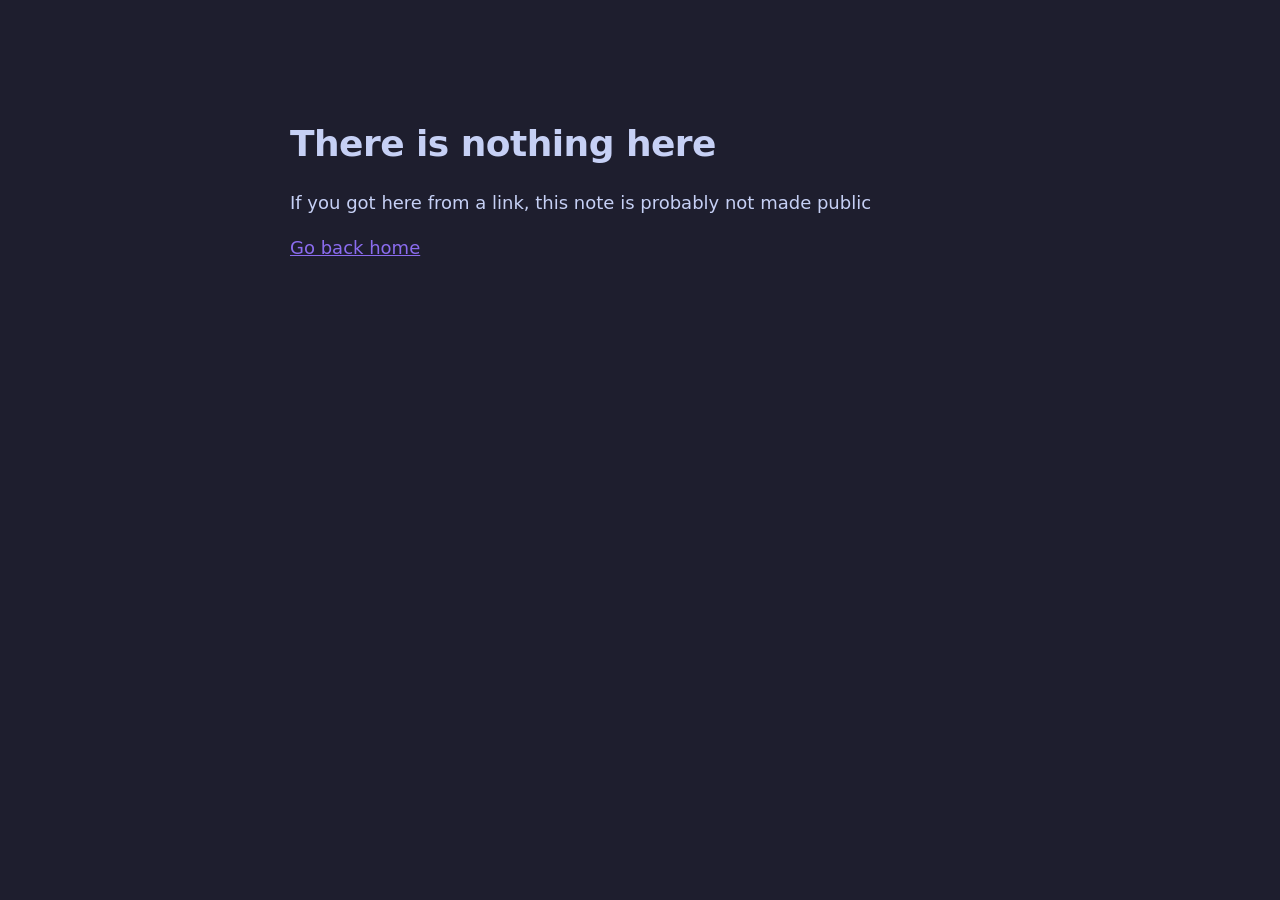
<file: 404/index.html>
<!doctype html>
<html lang="en">
<head>
<title>Nothing here</title>
<link href="/styles/digital-garden-base.css" rel="stylesheet">
<link href="/styles/obsidian-base.css" rel="stylesheet">
<link href="/styles/_theme.49e8a864.css" rel="stylesheet">
<link href="/styles/custom-style.css" rel="stylesheet">
</head>
<body class="theme-dark markdown-preview-view">
<div class="content centered">
<h1>There is nothing here</h1>
<p>If you got here from a link, this note is probably not made public</p>
<a href="/">Go back home</a>
</div>
</body>
</html>
</file>
<file: styles/digital-garden-base.css>
body{overflow-x:hidden;--note-icon-1: url(/img/tree-1.svg);--note-icon-2: url(/img/tree-2.svg);--note-icon-3: url(/img/tree-3.svg);--note-icon-fallback: url(/img/default-note-icon.svg);--graph-main: var(--text-accent);--graph-muted: var(--text-muted)}img{max-width:100%}.content{max-width:700px;margin:auto;font-size:18px;line-height:1.5;margin-top:90px;position:relative}@media(max-width: 800px){.content{margin-top:75px}}.external-link{background-position:center right;background-repeat:no-repeat;background-image:linear-gradient(transparent, transparent),url("/img/outgoing.svg");background-size:13px;padding-right:16px;background-position-y:4px;cursor:pointer}.markdown-preview-view pre.mermaid{background:#fff;border-radius:25px;padding:10px}div.transclusion{position:relative;padding:8px}div.transclusion .markdown-embed-link{z-index:99;display:block;width:auto !important}ul.task-list{list-style:none;padding-left:15px}.sidebar{position:fixed;top:75px;right:17px;height:100%;min-width:25px;display:flex;z-index:3;max-width:350px}.sidebar .graph{width:320px;min-height:320px}.sidebar .graph #link-graph{width:320px;height:320px}.sidebar .graph #graph-fs-btn{margin-right:10px}.sidebar .graph-fs{position:fixed;top:50%;left:50%;height:calc(100vmin - 100px);width:calc(100vmin - 100px);min-height:350px;min-width:350px;transform:translate(-50%, -50%);z-index:9999;display:block;background-color:var(--background-secondary);border:1px solid var(--text-accent);border-radius:5px;padding-top:5px}.sidebar .graph-fs #link-graph{width:100%;height:100%}.sidebar .graph-fs #graph-controls{margin-top:10px}.sidebar .graph-fs .graph-title{display:none}.expand-line{display:flex;flex-direction:column;justify-content:center}.sidebar-container{padding-right:20px;width:100%;overflow-y:auto;display:flex;flex-direction:column;justify-content:flex-start;height:87%}.toc{padding-right:5px;background-color:var(--background-primary);padding:10px;border-radius:10px}.toc ol{list-style:none;padding-left:10px;border-left:2px solid var(--background-secondary)}.toc>ol{padding-left:0;border-left:none}.toc-container{font-size:1rem;max-height:220px;overflow-y:auto;margin-bottom:10px;border-left:1px solid var(--text-accent)}.toc-container ul{list-style-type:none;padding-inline-start:15px !important;margin-top:0;margin-bottom:0}.toc-container ul:not(:first-child){margin-bottom:3px}.toc-container li{padding-top:4px}.toc-container li::before{content:"# " !important;color:var(--text-accent);font-size:.8rem}.toc-container li a{text-decoration:none}.toc-container li a:hover{text-decoration:underline}.toc-title-container{display:flex;justify-content:flex-start}.toc-title-container .toc-title{font-size:1.2rem !important;color:var(--h6-color);width:fit-content;padding:3px 7px 3px 0;border-radius:10px 10px 0 0}.backlinks{flex:1;margin-top:10px;background-color:var(--background-primary);border-radius:10px;padding:10px}.backlinks .backlink-title{margin:4px 0;font-size:18px !important;color:var(--h6-color)}.backlink-list{border-left:1px solid var(--text-accent);max-height:200px;overflow-y:auto;overflow-x:hidden}.backlink-card{padding-bottom:8px;border-radius:4px;width:100%;font-size:1rem;margin-left:10px;color:var(--text-accent)}.backlink-card i{font-size:.8rem}.backlink-card .backlink{margin-left:5px}.no-backlinks-message{font-size:.8rem;color:var(--text-normal)}.graph .graph-title-container{display:flex;justify-content:flex-end;width:100%}.graph .graph-title{width:fit-content;background-color:var(--background-secondary);margin:10px 0 0 0;padding:3px 7px;font-size:1.2rem !important;border-radius:10px 10px 0 0;color:var(--h6-color)}#link-graph{background-color:var(--background-secondary);margin-bottom:20px;border-radius:10px 0 10px 10px;width:fit-content}@media(max-width: 1400px){#link-graph{border-radius:0 10px 10px 10px}.sidebar{position:relative;transform:none;border-radius:4px;margin-top:50px;max-width:700px;margin:auto;border-radius:0;border-top:2px solid var(--background-secondary);justify-content:space-between}.sidebar-container{display:flex;flex-direction:row;justify-content:space-between}.graph{flex:1}.graph .graph-title-container{justify-content:flex-start}.toc{display:none}}@media(max-width: 800px){.sidebar-container{display:flex;flex-direction:column-reverse}}.filetree-sidebar{margin:0;z-index:10;padding:10px;top:0px;left:0;position:fixed;height:100%;background-color:var(--background-secondary);color:var(--text-muted);overflow-y:auto;width:250px}.filetree-sidebar h1{font-size:32px !important}@media(max-width: 800px){.filetree-sidebar h1{display:none}.filetree-sidebar .search-button{width:100%;margin:2px}}.empty-navbar{display:flex;justify-content:flex-end;margin-bottom:-60px}@media(max-width: 800px){.empty-navbar{justify-content:center}}.empty-navbar .search-button{margin:10px 65px 10px 65px}.navbar{background-color:var(--background-secondary);position:absolute;width:100%;top:0;left:0;right:0;z-index:3;padding-left:var(--file-margins);display:flex;justify-content:space-between;align-items:center}@media(max-width: 1400px){.navbar{position:fixed}}@media(max-width: 800px){.navbar h1{font-size:18px !important}}.navbar .navbar-inner{display:flex;align-items:center;cursor:pointer}@media(max-width: 800px){.navbar .search-button{min-width:36px;margin:10px 25px 10px 25px}}.navbar .search-text{display:flex;justify-content:center}@media(max-width: 800px){.navbar .search-text{display:none}}.notelink{padding:5px 0 5px 25px;display:flex;align-items:center}.notelink a:hover{text-decoration:underline !important}.notelink svg{flex-shrink:0}.foldername-wrapper{cursor:pointer;margin:4px 0 4px 2px}.inner-folder{padding:3px 0 3px 10px}.filename{margin-left:5px}.notelink.active-note{color:var(--text-accent);background-color:var(--background-primary);transform:translateX(10px)}.notelink.active-note a{color:var(--text-accent)}.fullpage-overlay{background-color:rgba(0,0,0,.5);position:absolute;top:0;right:0;left:0;bottom:0;z-index:5}.search-container{background-color:rgba(0,0,0,.5);position:fixed;top:0;right:0;left:0;bottom:0;z-index:15;height:100%;justify-content:center;display:none}.search-container.active{display:flex}.search-box{transform:translateY(100px);background-color:var(--background-primary);max-width:80%;width:900px;border-radius:15px;padding:10px;height:fit-content}.search-box input{width:100%;padding:10px;border:none;border-radius:5px;font-size:2rem;background-color:var(--background-primary);color:var(--text-primary)}.search-box input:focus{outline:none}#search-results{margin-top:20px;overflow-y:auto;padding:20px;display:flex;justify-content:center;max-height:50vh}#search-results .searchresult{margin-bottom:15px;list-style:none;background-color:var(--background-secondary);padding:10px;border-radius:10px;font-size:1.2rem;cursor:pointer}#search-results .searchresult.active{border:2px solid var(--text-accent)}.search-box-footer{display:flex;justify-content:flex-end;margin-top:10px}.navigation-hint{font-size:1rem;color:var(--text-secondary);margin-right:20px}.search-link{display:block;margin-bottom:4px;font-size:1.4rem}.search-button{background-color:var(--background-primary);border-radius:20px;height:2em;display:flex;align-items:center;min-width:150px;margin:10px 40px;border:1px solid var(--text-normal);cursor:pointer}.search-button>i{margin-left:10px}.search-button:hover{border:1px solid var(--text-accent)}.search-button .search-icon{display:flex}@media(max-width: 800px){.search-keys{display:none}}.callout-title-inner,.callout-title-inner p,.callout-icon,.callout-fold,.callout-content{margin:0;padding:0}.callout-fold{cursor:pointer}.callout-title{margin-top:0;align-items:center}.callout{font-family:var(--font-default);word-wrap:break-word;display:block;font-size:1rem}.callout.is-collapsed .callout-content{display:none}.callout.is-collapsed .callout-fold .lucide{transform:rotate(-90deg)}.callout-fold .lucide{transition:transform 100ms ease-in-out}.referred{border:1px dashed;border-color:var(--text-accent);padding:10px;margin-left:-10px;margin-right:-10px}.graph-title-container{position:relative}#full-graph{position:fixed;top:50%;left:50%;height:calc(100vmin - 100px);width:calc(100vmin - 100px);min-height:350px;min-width:350px;transform:translate(-50%, -50%);z-index:9999;display:none;background-color:var(--background-secondary);border:1px solid var(--text-accent);border-radius:5px}#full-graph #full-graph-container{width:100%;height:100%}#full-graph #full-graph-close{position:absolute;top:10px;right:10px;cursor:pointer;z-index:9}#graph-full-btn{margin-right:10px}#full-graph.show{display:block}#graph-controls{display:flex;flex-direction:row;align-items:center;justify-content:space-between;gap:5px;position:absolute;top:115%;cursor:pointer;right:0px;left:10px;color:var(--text-accent);z-index:9}#graph-controls i{cursor:pointer;padding-right:10px}#graph-controls .depth-control{display:flex;flex-direction:row;align-items:flex-start;gap:7px}#graph-controls .depth-control .slider datalist{display:flex;flex-direction:row;justify-content:space-between;font-size:.6rem}#graph-controls .depth-control .slider option{padding:0}#graph-controls .depth-control #depth-display{background-color:var(--text-accent);color:#fff;width:1.3rem;height:1.3rem;font-size:.8rem;display:flex;justify-content:center;align-items:center;margin-top:.3rem;border-radius:50%}input[type=range]::-webkit-slider-thumb{-webkit-appearance:none;margin-top:-10px}body.title-note-icon .cm-s-obsidian>header>h1[data-note-icon]::before,body.filetree-note-icon .filename[data-note-icon]::before,body.links-note-icon .internal-link[data-note-icon]::before,body.backlinks-note-icon .backlink[data-note-icon]::before{content:" ";display:inline-block;width:.9em;height:1em;background-size:contain;background-repeat:no-repeat;background-position:bottom;background-image:var(--note-icon-fallback)}body.title-note-icon .cm-s-obsidian>header>h1[data-note-icon="1"]::before,body.filetree-note-icon .filename[data-note-icon="1"]::before,body.links-note-icon .internal-link[data-note-icon="1"]::before,body.backlinks-note-icon .backlink[data-note-icon="1"]::before{background-image:var(--note-icon-1)}body.title-note-icon .cm-s-obsidian>header>h1[data-note-icon="2"]::before,body.filetree-note-icon .filename[data-note-icon="2"]::before,body.links-note-icon .internal-link[data-note-icon="2"]::before,body.backlinks-note-icon .backlink[data-note-icon="2"]::before{background-image:var(--note-icon-2)}body.title-note-icon .cm-s-obsidian>header>h1[data-note-icon="3"]::before,body.filetree-note-icon .filename[data-note-icon="3"]::before,body.links-note-icon .internal-link[data-note-icon="3"]::before,body.backlinks-note-icon .backlink[data-note-icon="3"]::before{background-image:var(--note-icon-3)}.timestamps{display:flex;flex-direction:row;font-size:.8em;color:var(--text-muted);gap:10px;margin-top:20px}.timestamps div{display:flex;flex-direction:row;gap:3px;align-items:center}.align-icon{display:inline-flex;align-items:center;justify-content:space-evenly}.cm-s-obsidian .table-wrapper{overflow-x:auto}.is-live-preview .block-language-dataviewjs>p,.is-live-preview .block-language-dataviewjs>span{line-height:1}.table-view-table{width:100%}.table-view-table>thead>tr,.table-view-table>tbody>tr{margin-top:1em;margin-bottom:1em;text-align:left}.table-view-table>tbody>tr:hover{background-color:var(--text-selection) !important}.table-view-table>thead>tr>th{font-weight:700;font-size:larger;border-top:none;border-left:none;border-right:none;border-bottom:solid;max-width:100%}.table-view-table>tbody>tr>td{text-align:left;border:none;font-weight:400;max-width:100%}.table-view-table ul,.table-view-table ol{margin-block-start:.2em !important;margin-block-end:.2em !important}.dataview-result-list-root-ul{padding:0em !important;margin:0em !important}.dataview-result-list-ul{margin-block-start:.2em !important;margin-block-end:.2em !important}.dataview.result-group{padding-left:8px}.dataview.inline-field-key{padding-left:8px;padding-right:8px;font-family:var(--font-monospace);background-color:var(--background-primary-alt);color:var(--text-nav-selected)}.dataview.inline-field-value{padding-left:8px;padding-right:8px;font-family:var(--font-monospace);background-color:var(--background-secondary-alt);color:var(--text-nav-selected)}.dataview.inline-field-standalone-value{padding-left:8px;padding-right:8px;font-family:var(--font-monospace);background-color:var(--background-secondary-alt);color:var(--text-nav-selected)}.dataview.task-list-item,.dataview.task-list-basic-item{margin-top:3px;margin-bottom:3px;transition:.4s}.dataview.task-list-item:hover,.dataview.task-list-basic-item:hover{background-color:var(--text-selection);box-shadow:-40px 0 0 var(--text-selection);cursor:pointer}div.dataview-error-box{width:100%;min-height:150px;display:flex;align-items:center;justify-content:center;border:4px dashed var(--background-secondary)}.dataview-error-message{color:var(--text-muted);text-align:center}.dataview.small-text{font-size:smaller;color:var(--text-muted);margin-left:3px}.dataview.small-text::before{content:"("}.dataview.small-text::after{content:")"}/*# sourceMappingURL=digital-garden-base.css.map */
</file>
<file: styles/obsidian-base.css>
﻿body{--anim-duration-none: 0;--anim-duration-superfast: 70ms;--anim-duration-fast: 140ms;--anim-duration-moderate: 300ms;--anim-duration-slow: 560ms;--anim-motion-smooth: cubic-bezier(0.45, 0.05, 0.55, 0.95);--anim-motion-delay: cubic-bezier(0.65, 0.05, 0.36, 1);--anim-motion-jumpy: cubic-bezier(0.68, -0.55, 0.27, 1.55);--anim-motion-swing: cubic-bezier(0, 0.55, 0.45, 1);--blockquote-border-thickness: 2px;--blockquote-border-color: var(--interactive-accent);--blockquote-font-style: normal;--blockquote-color: inherit;--blockquote-background-color: transparent;--bold-weight: var(--font-semibold);--bold-color: inherit;--border-width: 1px;--button-radius: var(--input-radius);--callout-border-width: 0px;--callout-border-opacity: 0.25;--callout-padding: var(--size-4-3) var(--size-4-3) var(--size-4-3) var(--size-4-6);--callout-radius: var(--radius-s);--callout-blend-mode: var(--highlight-mix-blend-mode);--callout-title-padding: 0;--callout-title-size: inherit;--callout-content-padding: 0;--checkbox-radius: var(--radius-s);--checkbox-size: 15px;--checkbox-marker-color: var(--background-primary);--checkbox-color: var(--interactive-accent);--checkbox-color-hover: var(--interactive-accent-hover);--checkbox-border-color: var(--text-faint);--checkbox-border-color-hover: var(--text-muted);--checklist-done-decoration: line-through;--checklist-done-color: var(--text-muted);--code-size: var(--font-smaller);--code-background: var(--background-primary-alt);--code-normal: var(--text-muted);--code-comment: var(--text-faint);--code-function: var(--color-yellow);--code-important: var(--color-orange);--code-keyword: var(--color-pink);--code-property: var(--color-cyan);--code-punctuation: var(--text-muted);--code-string: var(--color-green);--code-tag: var(--color-red);--code-value: var(--color-purple);--collapse-icon-color: var(--text-faint);--collapse-icon-color-collapsed: var(--text-accent);--cursor: default;--cursor-link: pointer;--dialog-width: 560px;--dialog-max-width: 80vw;--dialog-max-height: 85vh;--divider-color: var(--background-modifier-border);--divider-color-hover: var(--interactive-accent);--divider-width: 1px;--divider-width-hover: 3px;--divider-vertical-height: calc(100% - var(--header-height));--drag-ghost-background: rgba(0, 0, 0, 0.85);--drag-ghost-text-color: #fff;--embed-background: inherit;--embed-border-left: 2px solid var(--interactive-accent);--embed-border-right: none;--embed-border-top: none;--embed-border-bottom: none;--embed-padding: 0 0 0 var(--size-4-6);--embed-font-style: inherit;--embed-block-shadow-hover: 0 0 0 1px var(--background-modifier-border), inset 0 0 0 1px var(--background-modifier-border);--file-line-width: 700px;--file-folding-offset: 24px;--file-margins: var(--size-4-8);--file-header-font-size: var(--font-ui-small);--file-header-font-weight: 400;--file-header-border: var(--border-width) solid transparent;--file-header-justify: center;--font-smallest: 0.8em;--font-smaller: 0.875em;--font-small: 0.933em;--font-ui-smaller: 12px;--font-ui-small: 13px;--font-ui-medium: 15px;--font-ui-large: 20px;--font-thin: 100;--font-extralight: 200;--font-light: 300;--font-normal: 400;--font-medium: 500;--font-semibold: 600;--font-bold: 700;--font-extrabold: 800;--font-black: 900;--footnote-size: var(--font-smaller);--graph-controls-width: 240px;--graph-text: var(--text-normal);--graph-line: var(--color-base-35, var(--background-modifier-border-focus));--graph-node: var(--text-muted);--graph-node-unresolved: var(--text-faint);--graph-node-focused: var(--text-accent);--graph-node-tag: var(--color-green);--graph-node-attachment: var(--color-yellow);--heading-formatting: var(--text-faint);--h1-color: inherit;--h2-color: inherit;--h3-color: inherit;--h4-color: inherit;--h5-color: inherit;--h6-color: inherit;--h1-font: inherit;--h2-font: inherit;--h3-font: inherit;--h4-font: inherit;--h5-font: inherit;--h6-font: inherit;--h1-line-height: 1.2;--h2-line-height: 1.2;--h3-line-height: 1.3;--h4-line-height: 1.4;--h5-line-height: var(--line-height-normal);--h6-line-height: var(--line-height-normal);--h1-size: 2em;--h2-size: 1.6em;--h3-size: 1.37em;--h4-size: 1.25em;--h5-size: 1.12em;--h6-size: 1.12em;--h1-style: normal;--h2-style: normal;--h3-style: normal;--h4-style: normal;--h5-style: normal;--h6-style: normal;--h1-variant: normal;--h2-variant: normal;--h3-variant: normal;--h4-variant: normal;--h5-variant: normal;--h6-variant: normal;--h1-weight: 700;--h2-weight: 600;--h3-weight: 600;--h4-weight: 600;--h5-weight: 600;--h6-weight: 600;--header-height: 40px;--hr-color: var(--background-modifier-border);--hr-thickness: 2px;--icon-size: var(--icon-m);--icon-stroke: var(--icon-m-stroke-width);--icon-xs: 14px;--icon-s: 16px;--icon-m: 18px;--icon-l: 18px;--icon-xs-stroke-width: 2px;--icon-s-stroke-width: 2px;--icon-m-stroke-width: 1.75px;--icon-l-stroke-width: 1.75px;--icon-color: var(--text-muted);--icon-color-hover: var(--text-muted);--icon-color-active: var(--text-accent);--icon-color-focused: var(--text-normal);--icon-opacity: 0.85;--icon-opacity-hover: 1;--icon-opacity-active: 1;--clickable-icon-radius: var(--radius-s);--indentation-guide-width: 1px;--indentation-guide-color: rgba(var(--mono-rgb-100), 0.12);--indentation-guide-color-active: rgba(var(--mono-rgb-100), 0.3);--inline-title-color: var(--h1-color);--inline-title-font: var(--h1-font);--inline-title-line-height: var(--h1-line-height);--inline-title-size: var(--h1-size);--inline-title-style: var(--h1-style);--inline-title-variant: var(--h1-variant);--inline-title-weight: var(--h1-weight);--input-height: 30px;--input-radius: 5px;--input-font-weight: var(--font-normal);--input-border-width: 1px;--italic-color: inherit;--layer-cover: 5;--layer-sidedock: 10;--layer-status-bar: 15;--layer-popover: 30;--layer-slides: 45;--layer-modal: 50;--layer-notice: 60;--layer-menu: 65;--layer-tooltip: 70;--layer-dragged-item: 80;--line-height-normal: 1.5;--line-height-tight: 1.3;--link-color: var(--text-accent);--link-color-hover: var(--text-accent-hover);--link-decoration: underline;--link-decoration-hover: underline;--link-decoration-thickness: auto;--link-external-color: var(--text-accent);--link-external-color-hover: var(--text-accent-hover);--link-external-decoration: underline;--link-external-decoration-hover: underline;--link-external-filter: none;--link-unresolved-color: var(--text-accent);--link-unresolved-opacity: 0.7;--link-unresolved-filter: none;--link-unresolved-decoration-style: solid;--link-unresolved-decoration-color: hsla(var(--interactive-accent-hsl), 0.3);--list-indent: 2em;--list-spacing: 0.075em;--list-marker-color: var(--text-faint);--list-marker-color-hover: var(--text-muted);--list-marker-color-collapsed: var(--text-accent);--list-bullet-border: none;--list-bullet-radius: 50%;--list-bullet-size: 5px;--list-bullet-transform: none;--nav-item-size: var(--font-ui-small);--nav-item-color: var(--text-muted);--nav-item-color-hover: var(--text-normal);--nav-item-color-active: var(--text-normal);--nav-item-color-selected: var(--text-normal);--nav-item-color-highlighted: var(--text-accent-hover);--nav-item-background-hover: var(--background-modifier-hover);--nav-item-background-active: var(--background-modifier-hover);--nav-item-background-selected: hsla(var(--color-accent-hsl), 0.2);--nav-item-padding: var(--size-4-1) var(--size-4-2);--nav-item-weight: inherit;--nav-item-weight-hover: inherit;--nav-item-weight-active: inherit;--nav-item-white-space: nowrap;--nav-indentation-guide-width: var(--indentation-guide-width);--nav-indentation-guide-color: var(--indentation-guide-color);--nav-collapse-icon-color: var(--collapse-icon-color);--nav-collapse-icon-color-collapsed: var(--text-faint);--modal-background: var(--background-primary);--modal-width: 90vw;--modal-height: 85vh;--modal-max-width: 1100px;--modal-max-height: 1000px;--modal-max-width-narrow: 800px;--modal-border-width: var(--border-width);--modal-border-color: var(--color-base-40, var(--background-modifier-border-focus));--modal-radius: var(--radius-l);--modal-community-sidebar-width: 280px;--popover-width: 450px;--popover-height: 400px;--popover-max-height: 70vh;--popover-pdf-width: 600px;--popover-pdf-height: 800px;--popover-font-size: var(--font-text-size);--prompt-width: 700px;--prompt-max-width: 80vw;--prompt-max-height: 70vh;--prompt-border-width: var(--border-width);--prompt-border-color: var(--color-base-40, var(--background-modifier-border-focus));--radius-s: 4px;--radius-m: 8px;--radius-l: 10px;--radius-xl: 16px;--ribbon-background: var(--background-secondary);--ribbon-background-collapsed: var(--background-primary);--ribbon-width: 44px;--ribbon-padding: var(--size-4-2) var(--size-4-1) var(--size-4-3);--scrollbar-active-thumb-bg: rgba(var(--mono-rgb-100), 0.2);--scrollbar-bg: rgba(var(--mono-rgb-100), 0.05);--scrollbar-thumb-bg: rgba(var(--mono-rgb-100), 0.1);--search-clear-button-color: var(--text-muted);--search-clear-button-size: 13px;--search-icon-color: var(--text-muted);--search-icon-size: 18px;--search-result-background: var(--background-primary);--size-2-1: 2px;--size-2-2: 4px;--size-2-3: 6px;--size-4-1: 4px;--size-4-2: 8px;--size-4-3: 12px;--size-4-4: 16px;--size-4-5: 20px;--size-4-6: 24px;--size-4-8: 32px;--size-4-9: 36px;--size-4-12: 48px;--size-4-16: 64px;--size-4-18: 72px;--sidebar-markdown-font-size: calc(var(--font-text-size) * 0.9);--sidebar-tab-text-display: none;--slider-thumb-border-width: 1px;--slider-thumb-border-color: var(--background-modifier-border-hover);--slider-thumb-height: 18px;--slider-thumb-width: 18px;--slider-thumb-y: -6px;--slider-thumb-radius: 50%;--slider-s-thumb-size: 15px;--slider-s-thumb-position: -5px;--slider-track-background: var(--background-modifier-border);--slider-track-height: 3px;--status-bar-background: var(--background-secondary);--status-bar-border-color: var(--divider-color);--status-bar-border-width: 1px 0 0 1px;--status-bar-font-size: var(--font-ui-smaller);--status-bar-text-color: var(--text-muted);--status-bar-position: fixed;--status-bar-radius: var(--radius-m) 0 0 0;--swatch-radius: 14px;--swatch-height: 24px;--swatch-width: 24px;--swatch-shadow: inset 0 0 0 1px rgba(var(--mono-rgb-100), 0.15);--tab-background-active: var(--background-primary);--tab-text-color: var(--text-faint);--tab-text-color-focused: var(--text-muted);--tab-text-color-focused-active: var(--text-normal);--tab-font-size: var(--font-ui-small);--tab-font-weight: inherit;--tab-container-background: var(--background-secondary);--tab-divider-color: var(--background-modifier-border-hover);--tab-outline-color: var(--divider-color);--tab-outline-width: 1px;--tab-curve: 6px;--tab-radius: var(--radius-s);--tab-radius-active: 6px 6px 0 0;--tab-width: 200px;--tab-max-width: 320px;--tab-stacked-pane-width: 700px;--tab-stacked-header-width: var(--header-height);--tab-stacked-font-size: var(--font-ui-small);--tab-stacked-font-weight: 400;--tab-stacked-text-align: left;--tab-stacked-text-transform: rotate(0deg);--tab-stacked-text-writing-mode: vertical-lr;--tab-stacked-shadow: -8px 0 8px 0 rgba(0, 0, 0, 0.05);--table-background: transparent;--table-border-width: 1px;--table-border-color: var(--background-modifier-border);--table-white-space: normal;--table-header-background: var(--table-background);--table-header-background-hover: inherit;--table-header-border-width: var(--table-border-width);--table-header-border-color: var(--table-border-color);--table-header-font: inherit;--table-header-size: var(--font-smaller);--table-header-weight: var(--font-normal);--table-header-color: var(--text-muted);--table-text-size: inherit;--table-text-color: inherit;--table-column-max-width: none;--table-column-alt-background: var(--table-background);--table-column-first-border-width: var(--table-border-width);--table-column-last-border-width: var(--table-border-width);--table-row-background-hover: var(--table-background);--table-row-alt-background: var(--table-background);--table-row-last-border-width: var(--table-border-width);--tag-size: var(--font-smaller);--tag-color: var(--text-accent);--tag-color-hover: var(--text-accent);--tag-decoration: none;--tag-decoration-hover: none;--tag-background: hsla(var(--interactive-accent-hsl), 0.1);--tag-background-hover: hsla(var(--interactive-accent-hsl), 0.2);--tag-border-color: hsla(var(--interactive-accent-hsl), 0.15);--tag-border-color-hover: hsla(var(--interactive-accent-hsl), 0.15);--tag-border-width: 0px;--tag-padding-x: 0.65em;--tag-padding-y: 0.25em;--tag-radius: 2em;--titlebar-background: var(--background-secondary);--titlebar-background-focused: var(--background-secondary-alt);--titlebar-border-width: 0px;--titlebar-border-color: var(--background-modifier-border);--titlebar-text-color: var(--text-muted);--titlebar-text-color-focused: var(--text-normal);--titlebar-text-color-highlighted: var(--text-accent-hover);--titlebar-text-weight: var(--font-bold);--toggle-border-width: 2px;--toggle-width: 40px;--toggle-radius: 18px;--toggle-thumb-color: white;--toggle-thumb-radius: 18px;--toggle-thumb-height: 18px;--toggle-thumb-width: 18px;--toggle-s-border-width: 2px;--toggle-s-width: 34px;--toggle-s-thumb-height: 15px;--toggle-s-thumb-width: 15px;--vault-name-font-size: var(--font-ui-small);--vault-name-font-weight: var(--font-medium);--vault-name-color: var(--text-normal);--workspace-background-translucent: rgba(var(--mono-rgb-0), 0.6);--accent-h: 254;--accent-s: 80%;--accent-l: 68%;--background-primary: var(--color-base-00);--background-primary-alt: var(--color-base-10);--background-secondary: var(--color-base-20);--background-modifier-hover: rgba(var(--mono-rgb-100), 0.075);--background-modifier-active-hover: hsla(var(--interactive-accent-hsl), 0.15);--background-modifier-border: var(--color-base-30);--background-modifier-border-hover: var(--color-base-35);--background-modifier-border-focus: var(--color-base-40);--background-modifier-error-rgb: var(--color-red-rgb);--background-modifier-error: var(--color-red);--background-modifier-error-hover: var(--color-red);--background-modifier-success-rgb: var(--color-green-rgb);--background-modifier-success: var(--color-green);--background-modifier-message: rgba(0, 0, 0, 0.9);--background-modifier-form-field: var(--color-base-00);--text-normal: var(--color-base-100);--text-muted: var(--color-base-70);--text-faint: var(--color-base-50);--text-on-accent: white;--text-error: var(--color-red);--text-success: var(--color-green);--text-selection: hsla(var(--color-accent-hsl), 0.2);--text-accent: var(--color-accent);--text-accent-hover: var(--color-accent-2);--interactive-normal: var(--color-base-00);--interactive-hover: var(--color-base-10);--interactive-accent-hsl: var(--color-accent-hsl);--interactive-accent: var(--color-accent-1);--interactive-accent-hover: var(--color-accent-2)}.theme-light{color-scheme:light;--highlight-mix-blend-mode: darken;--mono-rgb-0: 255, 255, 255;--mono-rgb-100: 0, 0, 0;--color-red-rgb: 228, 55, 75;--color-red: #E4374B;--color-green-rgb: 12, 181, 79;--color-green: #0cb54f;--color-orange: #d96c00;--color-yellow: #BD8E37;--color-cyan: #2db7b5;--color-blue: #086DDD;--color-purple: #876be0;--color-pink: #C32B74;--color-base-00: #ffffff;--color-base-05: #fcfcfc;--color-base-10: #fafafa;--color-base-20: #f6f6f6;--color-base-25: #e3e3e3;--color-base-30: #e0e0e0;--color-base-35: #d4d4d4;--color-base-40: #bdbdbd;--color-base-50: #ababab;--color-base-60: #707070;--color-base-70: #5a5a5a;--color-base-100: #222222;--color-accent-hsl: var(--accent-h), var(--accent-s), var(--accent-l);--color-accent: hsl(var(--accent-h), var(--accent-s), var(--accent-l));--color-accent-1: hsl(var(--accent-h), var(--accent-s), calc(var(--accent-l) + 2.5%));--color-accent-2: hsl(var(--accent-h), var(--accent-s), calc(var(--accent-l) + 5%));--background-secondary-alt: var(--color-base-05);--background-modifier-box-shadow: rgba(0, 0, 0, 0.1);--background-modifier-cover: rgba(220, 220, 220, 0.4);--text-highlight-bg: rgba(255, 208, 0, 0.4);--text-highlight-bg-active: rgba(255, 128, 0, 0.4);--input-shadow: inset 0 0 0 1px rgba(0, 0, 0, 0.12), 0 2px 3px 0 rgba(0,0,0,.05), 0 1px 1.5px 0 rgba(0,0,0,.03), 0 1px 2px 0 rgba(0,0,0,.04), 0 0 0 0 transparent;--input-shadow-hover: inset 0 0 0 1px rgba(0, 0, 0, 0.17), 0 2px 3px 0 rgba(0,0,0,.1), 0 1px 1.5px 0 rgba(0,0,0,.03), 0 1px 2px 0 rgba(0,0,0,.04), 0 0 0 0 transparent;--shadow-s: 0px 1px 2px rgba(0, 0, 0, 0.028), 0px 3.4px 6.7px rgba(0, 0, 0, .042), 0px 15px 30px rgba(0, 0, 0, .07);--shadow-l: 0px 1.8px 7.3px rgba(0, 0, 0, 0.071), 0px 6.3px 24.7px rgba(0, 0, 0, 0.112), 0px 30px 90px rgba(0, 0, 0, 0.2)}.theme-dark{color-scheme:dark;--highlight-mix-blend-mode: lighten;--mono-rgb-0: 0, 0, 0;--mono-rgb-100: 255, 255, 255;--color-red-rgb: 251, 70, 76;--color-red: #fb464c;--color-green-rgb: 68, 207, 110;--color-green: #44CF6E;--color-orange: #E9973F;--color-yellow: #E0DE71;--color-cyan: #53DFDD;--color-blue: #027aff;--color-purple: #a882ff;--color-pink: #FA99CD;--color-base-00: #1e1e1e;--color-base-10: #242424;--color-base-20: #262626;--color-base-25: #2a2a2a;--color-base-30: #363636;--color-base-35: #3F3F3F;--color-base-40: #555;--color-base-50: #666;--color-base-60: #999;--color-base-70: #bababa;--color-base-100: #dadada;--color-accent-hsl: var(--accent-h), var(--accent-s), var(--accent-l);--color-accent: hsl(var(--accent-h), var(--accent-s), var(--accent-l));--color-accent-1: hsl(var(--accent-h), var(--accent-s), calc(var(--accent-l) - 3.8%));--color-accent-2: hsl(var(--accent-h), var(--accent-s), calc(var(--accent-l) + 3.8%));--background-modifier-form-field: var(--color-base-25);--background-secondary-alt: var(--color-base-30);--interactive-normal: var(--color-base-30);--interactive-hover: var(--color-base-35);--background-modifier-box-shadow: rgba(0, 0, 0, 0.3);--background-modifier-cover: rgba(10, 10, 10, 0.4);--text-highlight-bg: rgba(255, 208, 0, 0.4);--text-highlight-bg-active: rgba(255, 128, 0, 0.4);--text-selection: hsla(var(--interactive-accent-hsl), 0.25);--input-shadow: inset 0 0.5px 0.5px 0.5px rgba(255, 255, 255, 0.09), 0 2px 4px 0 rgba(0,0,0,.15), 0 1px 1.5px 0 rgba(0,0,0,.1), 0 1px 2px 0 rgba(0,0,0,.2), 0 0 0 0 transparent;--input-shadow-hover: inset 0 0.5px 1px 0.5px rgba(255, 255, 255, 0.16), 0 2px 3px 0 rgba(0,0,0,.3), 0 1px 1.5px 0 rgba(0,0,0,.2), 0 1px 2px 0 rgba(0,0,0,.4), 0 0 0 0 transparent;--shadow-s: 0px 1px 2px rgba(0, 0, 0, 0.121), 0px 3.4px 6.7px rgba(0, 0, 0, 0.179), 0px 15px 30px rgba(0, 0, 0, 0.3);--shadow-l: 0px 1.8px 7.3px rgba(0, 0, 0, 0.071), 0px 6.3px 24.7px rgba(0, 0, 0, 0.112), 0px 30px 90px rgba(0, 0, 0, 0.2)}iframe{color-scheme:normal}@media print{.theme-dark{--highlight-mix-blend-mode: darken}}body{--font-default: ui-sans-serif, system-ui, -apple-system, "Segoe UI", Roboto, "Helvetica Neue", Arial, "Noto Sans", "Liberation Sans", sans-serif, "Apple Color Emoji", "Segoe UI Emoji", "Segoe UI Symbol", "Noto Color Emoji";--font-monospace-default: Menlo, SFMono-Regular, Consolas, "Roboto Mono", "Source Code Pro", monospace;--font-interface-override: "??";--font-interface-theme: "??";--font-interface: var(--font-interface-override), var(--font-interface-theme), var(--default-font, "??"), var(--font-default);--font-text-override: "??";--font-text-theme: "??";--font-text: var(--font-text-override), var(--font-text-theme), var(--font-interface);--font-monospace-override: "??";--font-monospace-theme: "??";--font-monospace: var(--font-monospace-override), var(--font-monospace-theme), var(--font-monospace-default);--font-text-size: 16px;--font-mermaid: var(--font-text)}@media print{html,body{padding-top:0 !important;overflow:auto !important;height:auto !important}iframe,.titlebar,.app-container,.progress-bar,.popover,.markdown-embed-link{display:none !important}body>:not(.print){display:none !important}.print .markdown-preview-view{-webkit-print-color-adjust:exact;color:initial}.print .markdown-preview-view mark{color:initial}.print .markdown-preview-view .frontmatter-container{display:none}.print .markdown-preview-view .markdown-embed-content{max-height:none;overflow:visible}.print .markdown-preview-view .callout-content{display:inherit !important}.print .external-link{background:none;padding-right:0}*{text-shadow:none !important}webview{display:none}}*{box-sizing:border-box}html,body{margin:0;padding:0;height:100%;width:100%;overflow:hidden}body{text-rendering:optimizeLegibility;font-family:var(--font-interface);line-height:var(--line-height-tight);font-size:var(--font-ui-medium);background-color:var(--background-primary);color:var(--text-normal);-webkit-tap-highlight-color:rgba(255,255,255,0)}body.is-translucent{background-color:rgba(0,0,0,0)}body{user-select:none;-webkit-user-select:none;overflow:hidden}body [contenteditable=true],body [contenteditable=""]{user-select:text;-webkit-user-select:text}body.is-grabbing,body.is-grabbing *:not(.workspace-leaf-resize-handle){cursor:-moz-grabbing !important;cursor:-webkit-grabbing !important;cursor:grabbing !important}body.is-grabbing iframe,body.is-grabbing webview{pointer-events:none}.app-container{display:flex;height:100%;width:100%;position:relative;flex-direction:column}.app-container.no-transition *{transition:none !important}.horizontal-main-container{width:100%;display:flex;overflow:hidden;flex:1 0 0}:focus{outline:none}.CodeMirror{font-family:monospace;height:300px;color:#000;direction:ltr}.CodeMirror-lines{padding:4px 0}.CodeMirror .CodeMirror-line,.CodeMirror .CodeMirror-line-like{padding:0 4px}.CodeMirror-scrollbar-filler,.CodeMirror-gutter-filler{background-color:#fff}.CodeMirror-gutters{border-right:1px solid #ddd;background-color:#f7f7f7;white-space:nowrap}.CodeMirror-linenumber{padding:0 3px 0 5px;min-width:20px;text-align:right;color:#999;white-space:nowrap}.CodeMirror-guttermarker{color:#000}.CodeMirror-guttermarker-subtle{color:#999}.CodeMirror-cursor{border-left:1px solid #000;border-right:none;width:0}.CodeMirror div.CodeMirror-secondarycursor{border-left:1px solid silver}.cm-fat-cursor .CodeMirror-cursor{width:auto;border:0 !important;background:var(--interactive-accent);color:var(--text-on-accent)}.cm-fat-cursor div.CodeMirror-cursors{z-index:1}.cm-fat-cursor-mark{background-color:rgba(20,255,20,.5);-webkit-animation:blink 1.06s steps(1) infinite;-moz-animation:blink 1.06s steps(1) infinite;animation:blink 1.06s steps(1) infinite}.cm-animate-fat-cursor{width:auto;border:0;-webkit-animation:blink 1.06s steps(1) infinite;-moz-animation:blink 1.06s steps(1) infinite;animation:blink 1.06s steps(1) infinite;background:var(--interactive-accent);color:var(--text-on-accent)}@-moz-keyframes blink{50%{background-color:rgba(0,0,0,0)}}@-webkit-keyframes blink{50%{background-color:rgba(0,0,0,0)}}@keyframes blink{50%{background-color:rgba(0,0,0,0)}}.cm-tab{display:inline-block;text-decoration:inherit}.CodeMirror-rulers{position:absolute;left:0;right:0;top:-50px;bottom:0;overflow:hidden}.CodeMirror-ruler{border-left:1px solid #ccc;top:0;bottom:0;position:absolute}.cm-negative{color:var(--text-error)}.cm-positive{color:var(--text-success)}.cm-strikethrough{text-decoration:line-through}.cm-invalidchar{color:var(--text-error)}.CodeMirror-composing{border-bottom:2px solid}div.CodeMirror span.CodeMirror-matchingbracket{color:#0b0}div.CodeMirror span.CodeMirror-nonmatchingbracket{color:#a22}.CodeMirror-matchingtag{background:rgba(255,150,0,.3)}.CodeMirror-activeline-background{background:#e8f2ff}.CodeMirror{position:relative;overflow:hidden;background:#fff}.CodeMirror-scroll{overflow:scroll !important;margin-bottom:-50px;margin-right:-50px;padding-bottom:50px;height:100%;outline:none;position:relative}.CodeMirror-sizer{position:relative;border-right:50px solid rgba(0,0,0,0)}.CodeMirror-vscrollbar,.CodeMirror-hscrollbar,.CodeMirror-scrollbar-filler,.CodeMirror-gutter-filler{position:absolute;z-index:6;display:none;outline:none}.CodeMirror-vscrollbar{right:0;top:0;overflow-x:hidden;overflow-y:scroll}.CodeMirror-hscrollbar{bottom:0;left:0;overflow-y:hidden;overflow-x:scroll}.CodeMirror-scrollbar-filler{right:0;bottom:0}.CodeMirror-gutter-filler{left:0;bottom:0}.CodeMirror-gutters{position:absolute;left:0;top:0;min-height:100%;z-index:3}.CodeMirror-gutter{white-space:normal;height:100%;display:inline-block;vertical-align:top;margin-bottom:-50px}.CodeMirror-gutter-wrapper{position:absolute;z-index:4;background:none !important;border:none !important}.CodeMirror-gutter-background{position:absolute;top:0;bottom:0;z-index:4}.CodeMirror-gutter-elt{position:absolute;cursor:default;z-index:4}.CodeMirror-gutter-wrapper ::selection{background-color:rgba(0,0,0,0)}.CodeMirror-gutter-wrapper ::-moz-selection{background-color:rgba(0,0,0,0)}.CodeMirror-lines{cursor:text;min-height:1px}.CodeMirror .CodeMirror-line,.CodeMirror .CodeMirror-line-like{-moz-border-radius:0;-webkit-border-radius:0;border-radius:0;border-width:0;background:rgba(0,0,0,0);font-family:inherit;margin:0;white-space:pre;word-wrap:normal;line-height:inherit;color:inherit;z-index:2;position:relative;overflow:visible;-webkit-tap-highlight-color:rgba(0,0,0,0);-webkit-font-variant-ligatures:contextual;font-variant-ligatures:contextual}.CodeMirror-wrap .CodeMirror-line,.CodeMirror-wrap .CodeMirror-line-like{word-wrap:break-word;white-space:pre-wrap;word-break:normal}.CodeMirror-linebackground{position:absolute;left:0;right:0;top:0;bottom:0;z-index:0}.CodeMirror-linewidget{position:relative;z-index:2;padding:.1px}.CodeMirror-rtl pre{direction:rtl}.CodeMirror-code{outline:none}.CodeMirror-scroll,.CodeMirror-sizer,.CodeMirror-gutter,.CodeMirror-gutters,.CodeMirror-linenumber{-moz-box-sizing:content-box;box-sizing:content-box}.CodeMirror-measure{position:absolute;width:100%;height:0;overflow:hidden;visibility:hidden}.CodeMirror-cursor{position:absolute;pointer-events:none}.CodeMirror-measure pre{position:static}div.CodeMirror-cursors{visibility:hidden;position:relative;z-index:3}div.CodeMirror-dragcursors{visibility:visible}.CodeMirror-focused div.CodeMirror-cursors{visibility:visible}.CodeMirror-selected{background:#d9d9d9}.CodeMirror-focused .CodeMirror-selected{background:#d7d4f0}.CodeMirror-crosshair{cursor:crosshair}.CodeMirror-line::selection,.CodeMirror-line>span::selection,.CodeMirror-line>span>span::selection{background:#d7d4f0}.CodeMirror-line::-moz-selection,.CodeMirror-line>span::-moz-selection,.CodeMirror-line>span>span::-moz-selection{background:#d7d4f0}.cm-searching{background-color:#ffa;background-color:rgba(255,255,0,.4)}.cm-force-border{padding-right:.1px}@media print{.CodeMirror div.CodeMirror-cursors{visibility:hidden}}.cm-tab-wrap-hack:after{content:""}span.CodeMirror-selectedtext{background:none}.markdown-source-view{font-size:var(--font-text-size);font-family:var(--font-text)}.markdown-source-view.mod-cm5{height:100%}.workspace-leaf-content.is-read-mode .markdown-source-view{z-index:0}.CodeMirror{height:100%;font-family:unset;color:unset}.markdown-source-view.is-readable-line-width .CodeMirror{max-width:var(--file-line-width);margin-left:auto;margin-right:auto}.CodeMirror-lines{padding:20px 0}.CodeMirror-scrollbar-filler,.CodeMirror-gutter-filler{background-color:rgba(0,0,0,0)}.CodeMirror-gutters{border-right:unset;background-color:unset}.CodeMirror-guttermarker-subtle{color:var(--text-faint)}.CodeMirror-cursor{border-left:1px solid var(--text-normal)}.CodeMirror-cursor,.cm-s-obsidian .cm-cursor,.cm-s-obsidian .cm-dropCursor{border-left-color:var(--text-normal)}.cm-tab{display:unset}.CodeMirror-activeline-background{background:rgba(0,0,0,0)}.CodeMirror{background:unset}.CodeMirror-vscrollbar,.CodeMirror-hscrollbar,.CodeMirror-scrollbar-filler,.CodeMirror-gutter-filler{z-index:unset;outline:unset}.CodeMirror-vscrollbar{outline:0}.CodeMirror-hscrollbar{outline:0;z-index:3}.CodeMirror-gutter{margin-bottom:-30px}.CodeMirror-selected{background-color:var(--text-selection)}.CodeMirror-focused .CodeMirror-selected{background-color:var(--text-selection)}.CodeMirror-line::selection,.CodeMirror-line>span::selection,.CodeMirror-line>span>span::selection{background-color:var(--text-selection)}.CodeMirror-line::-moz-selection,.CodeMirror-line>span::-moz-selection,.CodeMirror-line>span>span::-moz-selection{background-color:var(--text-selection)}.CodeMirror-foldmarker{color:var(--text-accent);cursor:var(--cursor);display:inline-block;margin-left:8px}.CodeMirror-foldgutter{width:.7em}.CodeMirror-foldgutter-open,.CodeMirror-foldgutter-folded{cursor:var(--cursor);font-size:18px}.CodeMirror-foldgutter-open:after{content:"▾"}.CodeMirror-foldgutter-folded:after{content:"▸"}.CodeMirror-dialog{position:absolute;left:0;right:0;background:inherit;z-index:15;padding:.1em .8em;overflow:hidden;color:inherit;display:flex;align-items:center;background-color:var(--background-primary)}.CodeMirror-dialog span:first-child{flex-grow:1}.CodeMirror-dialog-top{border-bottom:1px solid var(--background-modifier-border);top:0}.CodeMirror-dialog-bottom{border-top:1px solid var(--background-modifier-border);bottom:0}.CodeMirror-dialog input{border:none;outline:none;background:rgba(0,0,0,0);width:20em;color:inherit;font-family:var(--font-monospace)}.CodeMirror-dialog button{font-size:70%}.CodeMirror .cm-spell-error{background-image:url(public/images/7877465e5f8197b19e8e.gif);background-position:bottom;background-repeat:repeat-x}.CodeMirror textarea{border:0;border-radius:0;font-family:inherit;font-size:inherit;line-height:inherit}.CodeMirror-gutter.CodeMirror-linenumbers,.CodeMirror-gutter.CodeMirror-foldgutter{background-color:var(--background-primary)}.drag-ghost{position:fixed;font-size:var(--font-ui-small);color:var(--drag-ghost-text-color);padding:var(--size-2-3) var(--size-4-2);border-radius:var(--radius-s);background-color:var(--drag-ghost-background);box-shadow:0 2px 8px var(--background-modifier-box-shadow);z-index:var(--layer-dragged-item);max-width:300px;font-weight:var(--font-medium);pointer-events:none}.drag-ghost.mod-leaf{display:flex;z-index:var(--layer-tooltip)}.drag-ghost-icon{margin-right:var(--size-2-3);position:relative}.drag-reorder-ghost{opacity:.7;color:var(--drag-ghost-text-color)}.drag-ghost-self{display:flex}.drag-ghost-self>.svg-icon{--icon-size: var(--icon-xs);--icon-stroke: var(--icon-xs-stroke-width);opacity:.7;vertical-align:middle;align-self:center;margin-right:var(--size-2-2);flex-shrink:0}.drag-ghost-self span{overflow:hidden;white-space:nowrap;text-overflow:ellipsis}.drag-ghost-action{padding:var(--size-2-1) 0 0 0;font-size:var(--font-ui-smaller);opacity:.7;overflow:hidden;white-space:nowrap;text-overflow:ellipsis}.drag-ghost-hidden{visibility:hidden;position:relative}.drag-ghost-hidden:before{content:" ";position:absolute;top:0;left:0;right:0;bottom:0;visibility:visible;border-radius:5px;background-color:hsla(var(--interactive-accent-hsl), 0.3)}.markdown-source-view.mod-cm6 ::selection{background-color:var(--text-selection)}.markdown-source-view.mod-cm6 .cm-line .cm-selection,.markdown-source-view.mod-cm6 .cm-line .cm-inline-code .cm-selection{background-color:var(--text-selection)}.markdown-source-view.mod-cm6 .cm-selectionBackground{background-color:rgba(0,0,0,0) !important}.markdown-source-view.mod-cm6{height:100%;display:flex;flex-direction:column}.markdown-source-view.mod-cm6.is-readable-line-width .cm-sizer{max-width:var(--file-line-width);margin-left:auto;margin-right:auto}.markdown-source-view.mod-cm6.is-readable-line-width .cm-content{max-width:var(--file-line-width)}.markdown-source-view.mod-cm6.is-readable-line-width .cm-line{max-width:var(--file-line-width)}.markdown-source-view.mod-cm6.is-readable-line-width .cm-line.HyperMD-table-row{max-width:100%}.markdown-source-view.mod-cm6 .cm-editor{flex:1 1 0;min-height:0}.markdown-source-view.mod-cm6 .cm-editor.cm-focused{outline:none}.markdown-source-view.mod-cm6 .cm-editor .cm-selectionBackground{background:var(--text-selection)}.markdown-source-view.mod-cm6 .cm-scroller{font-family:var(--font-text);line-height:var(--line-height-normal);padding:var(--file-margins)}.markdown-source-view.mod-cm6 .cm-sizer{display:flex;flex-direction:column;align-items:stretch;width:100%}.markdown-source-view.mod-cm6 .cm-contentContainer{display:flex;align-items:flex-start;overflow-x:visible}.markdown-source-view.mod-cm6 .cm-content{flex-basis:unset !important;width:0;caret-color:var(--text-normal);-webkit-user-modify:read-write-plaintext-only;min-height:unset}.markdown-source-view.mod-cm6 .cm-content>*{margin:0 !important;display:block}.markdown-source-view.mod-cm6 .cm-content>[contenteditable=false]{contain:paint !important}.markdown-source-view.mod-cm6 .cm-gutters{flex:0 0 auto;background-color:rgba(0,0,0,0);color:var(--text-faint) !important;border-right:none !important;padding-right:var(--file-folding-offset);margin-left:calc(0px - var(--file-folding-offset) - 6px);font-size:var(--font-ui-smaller);pointer-events:none;font-variant:tabular-nums}.markdown-source-view.mod-cm6 .cm-line>*{text-indent:0}.markdown-source-view.mod-cm6 .cm-transparent{color:rgba(0,0,0,0)}.markdown-source-view.mod-cm6 .cm-html-embed,.markdown-source-view.mod-cm6 .cm-callout,.markdown-source-view.mod-cm6 .cm-table-widget{white-space:normal;overflow-wrap:normal;word-break:normal}.markdown-source-view.mod-cm6 .cm-line{position:relative;padding:0}.markdown-source-view.mod-cm6 .edit-block-button{padding:var(--size-2-2) var(--size-2-3);position:absolute;top:var(--size-2-2);right:var(--size-2-2);display:flex;opacity:0;color:var(--text-muted);border-radius:var(--radius-s);cursor:var(--cursor)}@media(hover: hover){.markdown-source-view.mod-cm6 .edit-block-button:hover{background-color:var(--background-modifier-hover)}}.markdown-source-view.mod-cm6 .cm-panels{background-color:inherit;color:inherit}.markdown-source-view.mod-cm6 img.cm-widgetBuffer{display:inline !important;width:0 !important;border:0 !important;margin:0 !important;padding:0 !important}.empty-state{position:absolute;height:100%;width:100%;top:0;left:0;display:flex;align-items:center;justify-content:center;flex-direction:column}.empty-state-container{max-width:480px;max-height:280px;margin:20px;text-align:center}.empty-state-title{margin:20px 0;font-weight:var(--h2-weight);font-size:var(--h2-size);line-height:var(--line-height-tight);position:relative}.empty-state-action-list{font-size:var(--font-text-size);line-height:var(--line-height-tight);color:var(--text-muted);margin-top:20px}.empty-state-action{cursor:var(--cursor-link);line-height:36px;color:var(--text-accent)}@media(hover: hover){.empty-state-action:hover{color:var(--text-accent-hover)}}.empty-state-close-button{display:none}body{--zoom-factor: 1;--titlebar-height: 30px}.mod-macos{--frame-left-space: calc(80px - var(--ribbon-width));--frame-right-space: 0px}.mod-macos.is-popout-window{--frame-left-space: 80px}.mod-windows,.mod-linux{--frame-left-space: 0px;--frame-right-space: 126px}body.is-frameless:not(.is-hidden-frameless){padding-top:calc(var(--titlebar-height)/var(--zoom-factor))}body.is-frameless:not(.is-hidden-frameless) .titlebar{height:var(--titlebar-height);zoom:calc(1/var(--zoom-factor))}body.is-frameless:not(.is-hidden-frameless):not(.is-maximized) .titlebar{padding-top:2px}body.is-frameless.is-hidden-frameless .titlebar{height:calc(var(--header-height) - 1px)}body.is-frameless.is-hidden-frameless.starter .titlebar{height:var(--titlebar-height)}.is-fullscreen .titlebar{display:none}.sidebar-toggle-button,.workspace-tabs.mod-top{--tab-container-background: var(--titlebar-background)}body.is-focused .titlebar,body.is-focused .workspace-ribbon.mod-left{--titlebar-background: var(--titlebar-background-focused)}body.is-focused .sidebar-toggle-button,body.is-focused .workspace-tabs.mod-top{--tab-container-background: var(--titlebar-background-focused)}.is-hidden-frameless{--divider-vertical-height: 100%}.workspace-ribbon .sidebar-toggle-button{position:absolute;top:0;left:0;width:var(--ribbon-width);justify-content:center}.titlebar-button.mod-logo{width:var(--ribbon-width);justify-content:center}.is-hidden-frameless:not(.starter) .titlebar{-webkit-app-region:no-drag}.is-hidden-frameless .titlebar-button.mod-logo{display:none}.is-hidden-frameless:not(.is-fullscreen) .workspace-tab-header-container{transition:padding-left 275ms var(--anim-motion-swing),padding-right 275ms var(--anim-motion-swing)}.is-hidden-frameless:not(.is-fullscreen) .workspace-tabs.mod-top-left-space .workspace-tab-header-container{padding-left:var(--frame-left-space)}.is-hidden-frameless:not(.is-fullscreen) .workspace-tabs.mod-top-left-space .workspace-tab-header-container:before{-webkit-app-region:no-drag;content:"";height:100%;left:0;top:0;position:absolute;width:var(--frame-left-space)}.is-hidden-frameless:not(.is-fullscreen) .workspace-tabs.mod-top-right-space .workspace-tab-header-container{padding-right:var(--frame-right-space)}.is-hidden-frameless:not(.is-fullscreen) .workspace-tabs.mod-top-right-space .workspace-tab-header-container:after{-webkit-app-region:no-drag;content:"";height:100%;right:0;top:0;position:absolute;width:var(--frame-right-space)}.is-hidden-frameless:not(.is-fullscreen) .titlebar-button-container.mod-right{background-color:var(--titlebar-background)}.is-hidden-frameless:not(.is-fullscreen).is-focused .titlebar-button-container.mod-right{background-color:var(--titlebar-background-focused)}.titlebar-button.mod-logo:hover .logo-wireframe,.titlebar-button.mod-logo:not(:hover) .logo-full{display:none}body.is-frameless:not(.mod-macos)>.app-container~*{-webkit-app-region:no-drag}body.is-frameless:not(.mod-macos) .modal-container,body.is-frameless:not(.mod-macos) .suggestion-bg{-webkit-app-region:initial}body.is-frameless:not(.mod-macos) .modal{-webkit-app-region:no-drag}.loader-cube{width:40px;height:40px;margin:100px auto}.loader-cube .sk-cube{width:33%;height:33%;background-color:var(--interactive-accent);float:left;-webkit-animation:sk-cubeGridScaleDelay 1.3s infinite ease-in-out;animation:sk-cubeGridScaleDelay 1.3s infinite ease-in-out}.loader-cube .sk-cube1{-webkit-animation-delay:.2s;animation-delay:.2s}.loader-cube .sk-cube2{-webkit-animation-delay:.3s;animation-delay:.3s}.loader-cube .sk-cube3{-webkit-animation-delay:.4s;animation-delay:.4s}.loader-cube .sk-cube4{-webkit-animation-delay:.1s;animation-delay:.1s}.loader-cube .sk-cube5{-webkit-animation-delay:.2s;animation-delay:.2s}.loader-cube .sk-cube6{-webkit-animation-delay:.3s;animation-delay:.3s}.loader-cube .sk-cube7{-webkit-animation-delay:0s;animation-delay:0s}.loader-cube .sk-cube8{-webkit-animation-delay:.1s;animation-delay:.1s}.loader-cube .sk-cube9{-webkit-animation-delay:.2s;animation-delay:.2s}@-webkit-keyframes sk-cubeGridScaleDelay{0%,70%,100%{-webkit-transform:scale3D(1, 1, 1);transform:scale3D(1, 1, 1)}35%{-webkit-transform:scale3D(0, 0, 1);transform:scale3D(0, 0, 1)}}@keyframes sk-cubeGridScaleDelay{0%,70%,100%{-webkit-transform:scale3D(1, 1, 1);transform:scale3D(1, 1, 1)}35%{-webkit-transform:scale3D(0, 0, 1);transform:scale3D(0, 0, 1)}}.is-loading{position:relative}.is-loading:before{content:" ";position:absolute;top:0;width:0;height:3px;background-color:var(--interactive-accent);animation:1000ms ease-in-out 300ms infinite progress-bar}.pane-empty{color:var(--text-faint);font-size:var(--font-ui-small);margin:var(--size-4-2) auto;text-align:center}.view-header{height:var(--header-height);display:none;border-bottom:var(--file-header-border);background-color:var(--background-primary);z-index:1;position:relative;gap:var(--size-4-2);margin:0 var(--size-4-3)}body.is-phone .view-header,.show-view-header .view-header{display:flex}.is-focused .workspace-leaf.mod-active .view-header{background-color:var(--background-primary)}.workspace-split.mod-left-split .view-header,.workspace-split.mod-right-split .view-header,.workspace-fake-target-overlay.is-in-sidebar .view-header{display:none}.view-header.is-highlighted:after{content:" ";position:absolute;width:100%;height:100%;top:0;left:0;background-color:hsla(var(--interactive-accent-hsl), 0.5)}.view-header .view-header-icon{display:none;padding:var(--size-2-2);margin-right:var(--size-2-3);color:var(--text-muted);align-self:center;cursor:grab}.view-header .view-header-icon:active{cursor:grabbing}.view-header-title{font-size:var(--file-header-font-size);font-weight:var(--file-header-font-weight);flex:1 1 0;max-width:max-content;overflow:auto;padding:0 var(--size-4-1);white-space:pre;word-wrap:normal;color:var(--text-muted);scroll-padding-inline-end:20px}.is-focused .workspace-leaf.mod-active .view-header-title{color:var(--text-normal)}.view-header-title::-webkit-scrollbar{display:none}.view-header-title-container{flex-grow:1;overflow:hidden;position:relative;justify-content:var(--file-header-justify);display:flex;align-items:center;gap:0;white-space:nowrap}.view-header-title-container:not(.mod-at-start):before{content:" ";position:absolute;top:0;left:0;width:30px;height:100%;background:linear-gradient(to right, var(--background-primary), transparent)}.view-header-title-container:not(.mod-at-end):after{content:" ";position:absolute;top:0;right:0;width:30px;height:100%;background:linear-gradient(to right, transparent, var(--background-primary))}.view-header-title-parent{font-size:var(--file-header-font-size);color:var(--text-muted);min-width:0;display:flex;gap:0;overflow:hidden}.view-header-title-parent .view-header-breadcrumb{padding:2px 4px;border-radius:var(--radius-s)}@media(hover: hover){.view-header-title-parent .view-header-breadcrumb:hover{background-color:var(--background-modifier-hover);color:var(--text-normal)}}.view-header-title-parent .view-header-breadcrumb-separator{padding:2px 1px;color:var(--text-faint)}.view-content{width:100%;height:calc(100% - var(--header-height))}.workspace-split.mod-root .view-content{background-color:var(--background-primary)}.workspace-split.mod-root .workspace-fake-target-overlay .view-content{background-color:rgba(0,0,0,0)}.workspace-split.mod-left-split .view-content,.workspace-split.mod-right-split .view-content{height:100%;overflow:auto}.inline-title{font-weight:var(--inline-title-weight);font-size:var(--inline-title-size);line-height:var(--inline-title-line-height);font-style:var(--inline-title-style);font-variant:var(--inline-title-variant);font-family:var(--inline-title-font);padding-bottom:.5em;letter-spacing:-0.015em;color:var(--inline-title-color)}body:not(.show-inline-title) .inline-title{display:none}::selection{background-color:var(--text-selection)}.markdown-reading-view{display:flex;flex-direction:column}.markdown-preview-view{font-size:var(--font-text-size);font-family:var(--font-text);line-height:var(--line-height-normal);width:100%;height:100%;padding:var(--file-margins);position:relative;overflow-y:auto;overflow-wrap:break-word;color:var(--text-normal);user-select:text;-webkit-user-select:text}.workspace-leaf-content.is-read-mode .markdown-preview-view{width:100%;left:0;background-color:var(--background-primary)}.markdown-preview-view.is-readable-line-width .markdown-preview-sizer{max-width:var(--file-line-width);margin-left:auto;margin-right:auto}.markdown-rendered.rtl{direction:rtl}.published-container{width:100%;height:100%}.release-notes-view{padding:var(--file-margins)}.release-notes-view .markdown-preview-view{overflow:visible}.release-notes-view .is-readable-line-width{max-width:var(--file-line-width);margin-left:auto;margin-right:auto}.workspace-ribbon.mod-left{margin-top:var(--header-height)}.workspace-ribbon.mod-left:before{position:absolute;left:0;top:0;background-color:var(--titlebar-background);content:" ";border-bottom:var(--tab-outline-width) solid var(--tab-outline-color);height:calc(var(--header-height) - var(--tab-outline-width));width:var(--ribbon-width)}.workspace-ribbon{width:var(--ribbon-width);flex:0 0 var(--ribbon-width);display:flex;flex-direction:column;overflow:hidden;background-color:var(--ribbon-background);z-index:var(--layer-sidedock);color:var(--text-muted);padding:var(--ribbon-padding);gap:var(--size-4-1);border-right:var(--divider-width) solid var(--divider-color)}.workspace-ribbon.mod-left.is-collapsed{transition:background-color 250ms 95ms ease-in-out;background-color:var(--ribbon-background-collapsed);border-right-color:var(--divider-color)}.workspace-ribbon.mod-right{display:none}.workspace-ribbon.is-hidden{display:none}.workspace-ribbon.is-collapsed{background-color:var(--background-secondary)}.side-dock-settings,.side-dock-actions{flex-direction:column}.side-dock-settings .side-dock-ribbon-action,.side-dock-actions .side-dock-ribbon-action{margin:0 auto}.side-dock-settings{margin-top:auto}.setting{display:flex;align-items:center}.setting-text{flex-grow:1}.setting-title{font-size:var(--font-ui-large);line-height:var(--line-height-normal)}.setting-explanation{color:var(--text-muted)}.modal.mod-new-editor{max-width:600px}.modal.mod-trust-folder{max-width:700px}.modal.mod-settings .vertical-tab-header{flex:0 0 25%;min-width:180px;max-width:250px;overflow:auto;border-right:1px solid var(--divider-color)}.modal.mod-settings .modal-content{margin-top:0;overflow:hidden}.modal.mod-plugin-options .modal-content{margin:var(--size-4-6) 0}.setting-item{display:flex;align-items:center;padding:.75em 0;border-top:1px solid var(--background-modifier-border)}.setting-item+.setting-item-heading{margin-top:.75em}.setting-item:first-child{padding-top:0;border-top:none}.setting-item>*:first-child{margin-right:var(--size-4-4)}.setting-item>*:last-child{margin-right:0}.setting-item.mod-cta{justify-content:center}.setting-item-heading{font-weight:var(--font-semibold);border-top:none}.setting-item-heading .setting-item-info{flex-grow:0;margin-right:0}.setting-item-heading .setting-item-description{font-weight:var(--font-normal)}.setting-item-info{flex:1 1 auto}.setting-item-description{color:var(--text-muted);font-size:var(--font-ui-smaller);padding-top:var(--size-4-1);line-height:var(--line-height-tight)}.setting-item-description:empty{display:none}.setting-item-description code{font-family:var(--font-monospace);font-size:var(--font-smaller);border-radius:var(--radius-s);padding:0 3px 2px 3px;position:relative;bottom:1px}.setting-item-description ul{margin:var(--size-4-1) 0;padding-left:var(--size-4-6)}.setting-item-name{color:var(--text-normal);font-size:var(--font-ui-medium);line-height:var(--line-height-tight)}.setting-item-control{flex:1 1 auto;text-align:right;display:flex;justify-content:flex-end;align-items:center;gap:var(--size-4-2)}.setting-item-control.mod-vertical{flex-direction:column}.setting-item-control.mod-vertical>*:not(:last-child){margin-bottom:10px;margin-right:0}.setting-item-control.mod-hotkey{padding-top:0;cursor:default}.setting-item-control.mod-hotkey input{font-family:var(--font-monospace);font-size:var(--font-smaller)}.setting-item-control.mod-hotkey input:focus{background-color:var(--interactive-accent);color:var(--text-on-accent)}.setting-item-control select{width:inherit;max-width:400px}.setting-command-hotkeys{display:flex;flex-direction:column}.setting-hotkey{font-family:-apple-system,BlinkMacSystemFont,var(--font-monospace);font-size:var(--font-ui-small);background-color:var(--background-modifier-hover);border-radius:4px;padding:2px 4px 2px 8px;align-self:flex-end;white-space:nowrap;display:flex;align-items:center;gap:4px}.theme-dark .setting-hotkey.has-conflict,.theme-light .setting-hotkey.has-conflict{background-color:var(--background-modifier-error);color:var(--text-on-accent)}.setting-hotkey.mod-active{background-color:var(--interactive-accent);color:var(--text-on-accent)}.setting-hotkey.mod-empty{padding-right:var(--size-4-2)}.setting-hotkey:not(:first-child){margin-top:var(--size-4-2)}.setting-hotkey-icon{display:flex;align-items:center;cursor:var(--cursor);border-radius:50%;line-height:1;text-align:center}.setting-hotkey-icon .svg-icon{width:16px;height:16px;stroke-width:2px;opacity:.6}@media(hover: hover){.setting-hotkey-icon:hover .svg-icon{opacity:1}}@media(hover: hover){.setting-delete-hotkey:hover{background-color:var(--background-modifier-error);color:var(--text-on-accent)}}.setting-add-hotkey-button,.setting-restore-hotkey-button{padding:var(--size-2-2);border-radius:var(--radius-s);color:var(--text-faint);cursor:var(--cursor);height:calc(var(--icon-l) + var(--size-2-2) + var(--size-2-2))}.setting-add-hotkey-button.mod-active,.setting-restore-hotkey-button.mod-active{color:var(--text-accent)}@media(hover: hover){.setting-add-hotkey-button:hover,.setting-restore-hotkey-button:hover{background-color:var(--background-modifier-hover);color:var(--text-normal)}}.setting-editor-extra-setting-button{line-height:0}.setting-message{font-size:var(--font-ui-small)}.setting-font-list{margin:1.5em 0 .75em 0}.hotkey-settings-container{display:flex;flex-direction:column}.hotkey-settings-container .setting-item-description{padding-top:0}.hotkey-settings-container hr{margin:20px 0 10px 0}.hotkey-list-container{overflow:auto}.hotkey-search-container{padding-bottom:20px;display:flex;flex-wrap:wrap}.modal.mod-image-lightbox{max-width:90vw;max-height:90vh;padding:0}.modal.mod-image-lightbox .modal-content{padding:var(--size-4-12) var(--size-4-3) var(--size-4-2) var(--size-4-3);text-align:center}.login-field{max-width:500px;margin:1em auto}.spellchecker-dictionary-container{max-height:60vh;overflow:auto}.spellchecker-dictionary-item{display:flex;margin-bottom:10px}.spellchecker-dictionary-word{flex-grow:1}.spellchecker-dictionary-remove-button{cursor:var(--cursor);color:var(--text-muted);margin-right:10px}@media(hover: hover){.spellchecker-dictionary-remove-button:hover{color:var(--text-normal)}}.modal.mod-new-editor .card,.modal.mod-restricted-mode .card{flex:1 0 0}.mod-macos .community-modal-controls{-webkit-app-region:drag}.community-modal-sidebar{background-color:var(--background-secondary);flex:1 1 var(--modal-community-sidebar-width);min-width:var(--modal-community-sidebar-width);padding:var(--size-4-3) 0 0 0;display:flex;flex-direction:column}.community-modal-sidebar .setting-item{max-width:var(--modal-community-sidebar-width);padding:0 var(--size-4-3) var(--size-4-1);border:none;gap:var(--size-4-2)}.community-modal-sidebar .setting-item:first-child{max-width:500px;gap:0;margin-bottom:var(--size-4-2)}.community-modal-sidebar .setting-item-name{font-size:var(--font-ui-small);padding-left:var(--size-4-1)}.community-modal-sidebar .setting-item-info{margin:0;flex-grow:0}.community-modal-sidebar .search-input-container{width:100%}.community-modal-sidebar button.clickable-icon{padding:6px 10px;display:flex;align-items:center;color:var(--text-normal)}.community-modal-details-empty-state{padding:0;text-align:center}.community-modal-search-summary{font-size:var(--font-ui-small);padding:var(--size-4-1) var(--size-4-3) var(--size-4-3) var(--size-4-4)}.community-modal-search-results-wrapper{flex:1 0 auto;overflow:auto;border-top:var(--border-width) solid var(--divider-color);scroll-padding:var(--size-4-3);contain:strict}.community-modal-search-results{display:grid;grid-template-columns:repeat(auto-fill, minmax(240px, 1fr));gap:var(--size-4-3);padding:var(--size-4-3)}.community-item{position:relative;background-color:var(--background-primary);padding:var(--size-4-3);cursor:var(--cursor);border-radius:var(--radius-m);border:1px solid var(--background-modifier-border);display:flex;flex-direction:column;gap:var(--size-2-1)}.community-item:last-child{margin-bottom:0}.community-item .suggestion-highlight{background-color:var(--text-highlight-bg)}.community-item.is-selected,.community-item.is-selected:hover{border-color:var(--interactive-accent);background-color:var(--interactive-accent);color:var(--text-on-accent)}.community-item.is-selected .community-item-author,.community-item.is-selected:hover .community-item-author,.community-item.is-selected .community-item-repo,.community-item.is-selected:hover .community-item-repo,.community-item.is-selected .community-item-downloads,.community-item.is-selected:hover .community-item-downloads{color:var(--text-on-accent);opacity:.8}.community-item.is-selected .flair,.community-item.is-selected:hover .flair{color:var(--text-on-accent);background-color:rgba(0,0,0,0)}@media(hover: hover){.community-item:hover{border-color:var(--background-modifier-border-hover)}}.is-mobile .community-item{max-width:500px}.community-item .flair{margin-left:var(--size-4-1);background-color:var(--tag-background);color:var(--tag-color);vertical-align:middle;top:-1px}.community-item-name{font-size:var(--font-ui-medium);line-height:var(--line-height-tight);font-weight:var(--font-medium)}.community-item-author{font-size:var(--font-ui-smaller);line-height:var(--line-height-tight);color:var(--text-muted)}.community-item-downloads{font-size:var(--font-ui-smaller);color:var(--text-muted);--icon-color: var(--text-faint);--icon-size: var(--icon-xs);--icon-stroke: var(--icon-xs-stroke-width);margin-bottom:var(--size-4-2)}.community-item-downloads svg{vertical-align:text-bottom}.community-item-downloads-text{margin-left:var(--size-2-2)}.community-item-desc{font-size:var(--font-ui-small);line-height:var(--line-height-tight);margin-top:4px}.community-item-badge.mod-update{--icon-size: var(--icon-xs);--icon-stroke: var(--icon-xs-stroke-width);color:var(--interactive-accent);position:absolute;top:var(--size-4-3);right:var(--size-4-3)}.community-item-screenshot{max-width:100%;margin-top:auto;object-fit:cover;border-radius:var(--radius-s);aspect-ratio:16/9;image-rendering:-webkit-optimize-contrast}.community-item-screenshot.mod-unavailable{text-align:center;color:var(--text-muted)}.community-item-screenshot .placeholder-icon{display:flex;align-items:center;justify-content:center;height:100%}.community-item-screenshot .placeholder-icon .svg-icon{color:var(--text-faint);width:var(--size-4-8);height:var(--size-4-8)}.community-modal-info-name{font-size:var(--h2-size);font-weight:var(--font-semibold);line-height:var(--line-height-tight);margin-bottom:var(--size-4-6)}.community-modal-info-author,.community-modal-info-repo,.community-modal-info-version{font-size:var(--font-ui-small);line-height:var(--line-height-tight);color:var(--text-muted)}.community-modal-info-desc{font-size:var(--font-ui-small);line-height:var(--line-height-tight);margin-top:4px}.community-modal-details{flex:1 1 calc(var(--modal-max-width) - var(--modal-community-sidebar-width));overflow:auto;display:flex;flex-direction:column;border-left:1px solid var(--divider-color)}.community-modal-info{flex:1 1 0;overflow-y:auto;padding:var(--size-4-8) var(--size-4-16);scroll-padding:var(--size-4-4)}.community-readme{overflow-y:visible;height:auto;padding:var(--size-4-4) 0}.community-readme video,.community-readme img{max-width:100%}.community-modal-info-desc{font-size:var(--font-ui-medium);line-height:var(--line-height-tight);margin-top:var(--size-4-2)}.community-modal-button-container{margin:1.5em 0}.community-modal-button-container button{margin-right:var(--size-4-2)}.community-modal-info-downloads{color:var(--text-muted);margin-top:var(--size-4-1);display:inline-block;--icon-size: var(--icon-xs);--icon-stroke: var(--icon-xs-stroke-width)}.community-modal-info-downloads-text{margin-left:var(--size-4-1);position:relative;top:-1px}.community-modal-readme{font-size:var(--font-text-size);font-family:var(--font-text);line-height:var(--line-height-normal);overflow-wrap:break-word;color:var(--text-normal);user-select:text;-webkit-user-select:text}.installed-plugins-container{padding-top:var(--size-4-4);border-top:1px solid var(--background-modifier-border)}.community-modal-grid-button-container{position:absolute;top:var(--size-4-4);right:var(--size-4-12);display:flex;gap:var(--size-4-2)}.status-bar{position:var(--status-bar-position);width:auto;bottom:0;right:0;border-radius:var(--status-bar-radius);border-style:solid;border-width:var(--status-bar-border-width);border-color:var(--status-bar-border-color);background-color:var(--status-bar-background);color:var(--status-bar-text-color);display:flex;font-size:var(--status-bar-font-size);justify-content:flex-end;min-height:18px;padding:var(--size-2-2) var(--size-2-2) var(--size-2-2);gap:var(--size-2-1);user-select:none;z-index:var(--layer-status-bar);font-variant-numeric:tabular-nums}.status-bar-item{border-radius:var(--radius-s);display:inline-flex;align-items:center;padding:3px var(--size-2-2);line-height:1}.status-bar-item.mod-clickable{cursor:var(--cursor)}@media(hover: hover){.status-bar-item.mod-clickable:hover{background-color:var(--background-modifier-hover);color:var(--text-normal)}}.status-bar-item.plugin-editor-status,.status-bar-item.plugin-sync{padding:0 var(--size-2-2)}@media(hover: hover){.status-bar-item.plugin-editor-status:hover,.status-bar-item.plugin-sync:hover{background-color:var(--background-modifier-hover)}}.status-bar-item-icon{vertical-align:middle;display:flex;align-items:center}.status-bar-item-segment{margin-right:var(--size-4-2)}.status-bar-item-segment:last-child{margin-right:0}.titlebar{-webkit-app-region:drag;position:fixed;top:0;left:0;right:0;display:flex;background-color:var(--titlebar-background);border-bottom:var(--titlebar-border-width) solid var(--titlebar-border-color)}.titlebar-inner{color:var(--titlebar-text-color);font-weight:var(--titlebar-text-weight);width:100%;display:flex}.is-focused .titlebar-inner{color:var(--titlebar-text-color-focused)}.titlebar-text{opacity:.85;position:absolute;width:100%;height:100%;top:0;left:0;flex-grow:1;font-size:var(--font-ui-small);text-align:center;display:flex;justify-content:center;align-items:center;padding:0 125px;overflow:hidden;white-space:nowrap;text-overflow:ellipsis}.titlebar-button-container{display:flex;position:absolute;top:0}.mod-macos .titlebar-button-container{top:8px}.titlebar-button-container.mod-left{left:0}.mod-macos .titlebar-button-container.mod-left{left:calc(80px/var(--zoom-factor))}.titlebar-button-container .mod-back,.titlebar-button-container .mod-forward{color:var(--icon-color)}.titlebar-button-container .mod-back .svg-icon,.titlebar-button-container .mod-forward .svg-icon{width:14px;height:14px;stroke-width:2.25px}@media(hover: hover){.titlebar-button-container .mod-back:hover,.titlebar-button-container .mod-forward:hover{color:var(--icon-color-hover)}}.titlebar-button-container.mod-right{right:0}.titlebar-button{-webkit-app-region:no-drag;padding:var(--size-2-2) var(--size-2-3);cursor:var(--cursor);display:inline-flex;align-items:center}@media(hover: hover){.titlebar-button:hover{opacity:1;background-color:var(--background-modifier-hover)}.titlebar-button.mod-close:hover{background-color:var(--background-modifier-error)}}.mod-macos .titlebar-button{border-radius:var(--radius-s)}body.is-frameless.is-hidden-frameless{padding-top:0 !important}.is-hidden-frameless.mod-macos .titlebar{display:none}.is-hidden-frameless.mod-windows .titlebar,.is-hidden-frameless.mod-linux .titlebar{background:rgba(0,0,0,0);border:none;z-index:var(--layer-popover);pointer-events:none}.is-hidden-frameless.mod-windows .titlebar-button.mod-back,.is-hidden-frameless.mod-linux .titlebar-button.mod-back,.is-hidden-frameless.mod-windows .titlebar-button.mod-forward,.is-hidden-frameless.mod-linux .titlebar-button.mod-forward,.is-hidden-frameless.mod-windows .titlebar-text,.is-hidden-frameless.mod-linux .titlebar-text{display:none}.is-hidden-frameless.mod-windows .titlebar-button-container,.is-hidden-frameless.mod-linux .titlebar-button-container{pointer-events:auto}.mod-linux .titlebar-button-container,.mod-windows .titlebar-button-container{height:100%}.mod-linux .titlebar-button,.mod-windows .titlebar-button{padding:0 16px;display:flex;align-items:center}.mod-linux .titlebar-button.mod-logo,.mod-windows .titlebar-button.mod-logo{padding:4px 8px}@media(hover: hover){.mod-linux .titlebar-button.mod-close:hover,.mod-windows .titlebar-button.mod-close:hover{background-color:var(--background-modifier-error)}.mod-linux .titlebar-button.mod-close:hover .svg-icon,.mod-windows .titlebar-button.mod-close:hover .svg-icon{fill:#fff;stroke:#fff}}@media screen and (max-width: 300px){.titlebar-text{display:none}}.is-translucent:not(.is-fullscreen){--nav-collapse-icon-color: rgba(var(--mono-rgb-100), 0.3);--nav-collapse-icon-color-collapsed: rgba(var(--mono-rgb-100), 0.3);--divider-color: rgba(0, 0, 0, 0.15)}.is-translucent:not(.is-fullscreen) .titlebar,.is-translucent:not(.is-fullscreen) .app-container{background-color:var(--workspace-background-translucent)}.is-translucent:not(.is-fullscreen) .workspace-ribbon.mod-left,.is-translucent:not(.is-fullscreen) .workspace-tabs,.is-translucent:not(.is-fullscreen) .mod-left-split .workspace-tab-header-container,.is-translucent:not(.is-fullscreen) .mod-right-split .workspace-tab-header-container,.is-translucent:not(.is-fullscreen) .mod-top .workspace-tab-header-container,.is-translucent:not(.is-fullscreen) .workspace-tabs .workspace-leaf,.is-translucent:not(.is-fullscreen) .workspace-ribbon.mod-left:before{background-color:rgba(0,0,0,0)}.workspace{background-color:var(--background-primary);display:flex;flex:1 0 0;transition:padding-left 100ms ease-in;overflow:hidden;height:100%}.is-translucent .workspace{background-color:rgba(0,0,0,0)}.workspace-split{display:flex;position:relative}.workspace-split.mod-vertical>.workspace-split:last-child{padding-right:0}.workspace-split:last-child:not(.mod-right-split)>.workspace-leaf-resize-handle{display:none}.workspace-split.mod-vertical{flex-direction:row}.workspace-split.mod-horizontal{flex-direction:column}.workspace-split.mod-root{background-color:var(--background-primary)}.workspace-leaf{display:flex;flex-direction:column;position:relative;contain:strict !important}.workspace-split.mod-root .workspace-leaf:last-child .workspace-leaf-resize-handle{display:none}.workspace-leaf.is-highlighted:before{content:" ";position:absolute;height:100%;width:100%;top:0;left:0;background-color:hsla(var(--interactive-accent-hsl), 0.25);z-index:var(--layer-popover);pointer-events:none}.workspace>.workspace-leaf,.workspace>.workspace-split{height:100%;width:100%}.workspace-split.mod-root>.workspace-leaf-resize-handle{display:none}.workspace-leaf-resize-handle{-webkit-app-region:no-drag;position:absolute;z-index:var(--layer-cover);background-color:rgba(0,0,0,0);transition:background-color 200ms ease-in-out,border-color 200ms ease-in-out,opacity 200ms ease-in-out;border-color:var(--divider-color);border-top:0;border-width:var(--divider-width);margin:0}@media(hover: hover){.workspace-leaf-resize-handle:hover{background-color:var(--divider-color-hover);border-color:var(--divider-color-hover)}.is-translucent .workspace-leaf-resize-handle:hover{background-color:var(--divider-color-hover);border-color:var(--divider-color-hover)}}.workspace-split.mod-horizontal>*>.workspace-leaf-resize-handle{bottom:0;left:0;border-bottom-style:solid;border-bottom-width:var(--divider-width);height:var(--divider-width-hover);width:100%;cursor:row-resize}.workspace-split.mod-vertical>*>.workspace-leaf-resize-handle,.workspace-split.mod-left-split>.workspace-leaf-resize-handle,.workspace-split.mod-right-split>.workspace-leaf-resize-handle{right:0;bottom:0;width:var(--divider-width-hover);height:var(--divider-vertical-height);cursor:col-resize}.workspace-split.mod-right-split>.workspace-leaf-resize-handle{border-left-style:solid;border-left-width:var(--divider-width)}.workspace-split.mod-vertical>*>.workspace-leaf-resize-handle,.workspace-split.mod-left-split>.workspace-leaf-resize-handle{border-right-style:solid;border-right-width:var(--divider-width)}.workspace-split.mod-right-split>.workspace-leaf-resize-handle{right:unset;left:0}.workspace-split.mod-vertical>*{height:100%;flex:1 0 0;width:0}.workspace-split.mod-horizontal>*{width:100%;flex:1 0 0;height:0}.workspace-split.mod-left-split,.workspace-split.mod-right-split{flex:0 0 auto}.is-translucent .workspace-split.mod-left-split.is-sidedock-collapsed .workspace-tabs,.is-translucent .workspace-split.mod-right-split.is-sidedock-collapsed .workspace-tabs{visibility:hidden}.workspace-split.mod-left-split>.workspace-leaf-resize-handle,.workspace-split.mod-right-split>.workspace-leaf-resize-handle{z-index:var(--layer-status-bar);height:var(--divider-vertical-height);top:unset;bottom:0}.view-header-nav-buttons{--icon-size: var(--icon-s);align-items:center;display:flex;margin-right:var(--size-4-1)}body.is-phone .view-header-nav-buttons{display:none}.workspace-leaf-content{width:100%;height:100%;overflow:hidden;position:relative;display:flex;flex-direction:column}.workspace-leaf-content .view-content{padding:var(--size-4-4);overflow:auto}.workspace-leaf-content[data-type=markdown] .view-content{padding:0;overflow:hidden}.workspace-leaf-content[data-type=backlink] .view-content,.workspace-leaf-content[data-type=outgoing-link] .view-content{padding:0;overflow:hidden;display:flex;flex-direction:column}.workspace-leaf-content .image-container,.workspace-leaf-content .audio-container,.workspace-leaf-content .video-container{text-align:center}.workspace-leaf-content img:not([width]),.workspace-leaf-content audio,.workspace-leaf-content video{max-width:100%}.workspace-fake-target-overlay,.workspace-drop-overlay{will-change:transform,width,height;position:fixed;left:0;top:0;width:0;height:0;transform:translate(0, 0);transition:all 100ms ease-in-out;z-index:var(--layer-cover);pointer-events:none}.workspace-drop-overlay:before{content:" ";position:absolute;width:calc(100% - 6px);height:calc(100% - 6px);top:0;left:0;bottom:0;right:0;margin:auto;background-color:var(--interactive-accent);border-radius:var(--radius-m);opacity:.5}.workspace-fake-target-container{visibility:hidden;position:absolute;pointer-events:none;top:0;left:0}.workspace-fake-target-overlay{visibility:visible;overflow:hidden;background-color:var(--background-primary)}.workspace-fake-target-overlay>*{width:100%;height:100%}.workspace-tabs{overflow:hidden;display:flex;flex-direction:column;position:relative}.workspace-tabs>*{flex:1 0 0}.workspace-tabs .workspace-leaf{height:100%}.workspace-split.mod-right-split .workspace-tabs{padding-right:0}.workspace-tabs:last-child .workspace-leaf-resize-handle{display:none}.workspace-fake-target-overlay:not(.is-in-sidebar) .workspace-tabs .workspace-leaf,.mod-root .workspace-tabs .workspace-leaf{background-color:var(--background-primary)}.workspace-tabs .workspace-leaf{background-color:var(--background-secondary)}.workspace-tabs .workspace-leaf .view-content{height:100%}.workspace-tab-header-container{display:flex;background-color:var(--tab-container-background);height:var(--header-height);border-bottom:var(--tab-outline-width) solid var(--tab-outline-color);flex:0 0 auto;padding-left:0;padding-right:var(--size-4-2);position:relative}.is-phone .workspace-tab-header-container{display:none}.workspace-tab-header-container-inner{display:flex;flex:0 1 auto;overflow:auto;margin:6px -5px calc(var(--tab-outline-width)*-1);padding:1px 15px 0}.mod-root .workspace-tab-header-container-inner{padding:1px 15px 0}.workspace-tab-header-container-inner::-webkit-scrollbar,.workspace-tab-header-container-inner::-webkit-scrollbar-thumb{display:none}.workspace-tab-header-inner-icon{flex:0 0 auto;display:flex}.mod-root .workspace-tab-header[data-type=markdown] .workspace-tab-header-inner-icon,.mod-root .workspace-tab-header[data-type=empty] .workspace-tab-header-inner-icon{display:none}.is-focused .mod-active .workspace-tab-header.is-active .workspace-tab-header-inner-icon,.is-focused .mod-active .workspace-tab-header.is-active .workspace-tab-header-inner-title{color:var(--titlebar-text-color-focused)}.is-focused .mod-active .workspace-tab-header.is-active.is-highlighted .workspace-tab-header-inner-icon,.is-focused .mod-active .workspace-tab-header.is-active.is-highlighted .workspace-tab-header-inner-title{color:var(--titlebar-text-color-highlighted)}.is-focused .workspace-tab-header.active.is-highlighted .workspace-tab-header-inner-icon,.is-focused .workspace-tab-header.is-highlighted .workspace-tab-header-inner-icon,.is-focused .workspace-tab-header.active.is-highlighted .workspace-tab-header-inner-title,.is-focused .workspace-tab-header.is-highlighted .workspace-tab-header-inner-title{color:var(--titlebar-text-color-highlighted)}.workspace-tab-header{-webkit-app-region:no-drag;color:var(--tab-text-color);display:flex;position:relative;padding:1px 4px 3.5px;scroll-margin-inline-start:var(--size-2-3);scroll-margin-inline-end:var(--size-4-1);text-align:center;border-radius:var(--tab-radius-active)}body.is-focused .workspace-tab-header .workspace-tab-header-inner-title{color:var(--tab-text-color-focused)}body.is-focused .workspace-tab-header .workspace-tab-header-inner-title.is-highlighted{color:var(--text-accent)}.workspace-tab-header:not(.is-active):hover .workspace-tab-header-inner{background-color:var(--background-modifier-hover)}.workspace-tab-header::before,.workspace-tab-header::after{position:absolute;bottom:0;content:"";width:calc(var(--tab-curve)*2);height:calc(var(--tab-curve)*2);border-radius:100%;box-shadow:0 0 0 calc(var(--tab-curve)*3) rgba(0,0,0,0)}.workspace-tab-header::before{left:calc(var(--tab-curve)*-2);clip-path:inset(50% calc(var(--tab-curve) * -1) 0 50%)}.workspace-tab-header::after{right:calc(var(--tab-curve)*-2);clip-path:inset(50% 50% 0 calc(var(--tab-curve) * -1))}.workspace-tab-header.is-active{box-shadow:0 0 0 var(--tab-outline-width) var(--tab-outline-color);color:var(--text-muted);background-color:var(--tab-background-active)}.workspace-split.mod-root .workspace-tab-header.is-active::before,.workspace-split.mod-root .workspace-tab-header.is-active::after{box-shadow:inset 0 0 0 var(--tab-outline-width) var(--tab-outline-color),0 0 0 calc(var(--tab-curve)*4) var(--tab-background-active)}.workspace-tab-header.is-active .workspace-tab-header-inner::after{opacity:0}.workspace-tab-container{display:flex}.workspace-tab-container>*{flex:1 0 0}.workspace-tab-header-inner{align-items:center;display:flex;gap:var(--size-2-1);height:100%;border-radius:var(--tab-radius);overflow:hidden;padding:0 8px;width:100%}.workspace-tab-header-inner .workspace-tab-header-inner-icon{color:var(--icon-color);opacity:var(--icon-opacity)}@media(hover: hover){.workspace-tab-header-inner:hover .workspace-tab-header-inner-icon{color:var(--icon-color-hover);opacity:var(--icon-opacity-hover)}}.mod-root .workspace-tab-header-inner{padding:0 3px 0 6px}.workspace-tab-header-inner-title{flex:1 1 auto;font-size:var(--tab-font-size);font-weight:var(--tab-font-weight);overflow:hidden;text-align:left;text-overflow:ellipsis;white-space:nowrap;width:100%}.workspace-tab-header-status-container{display:flex;flex-shrink:0;gap:var(--size-2-1);justify-content:center}.workspace-tab-header-status-container:empty{display:none}.workspace-tab-header-status-icon,.workspace-tab-header-inner-close-button{cursor:var(--cursor);padding:var(--size-2-1);border-radius:var(--radius-s);display:flex;align-items:center;--icon-size: var(--icon-xs);--icon-stroke: var(--icon-xs-stroke-width)}@media(hover: hover){.workspace-tab-header.is-active .workspace-tab-header-status-icon:hover,.workspace-tab-header.is-active .workspace-tab-header-inner-close-button:hover{background-color:var(--background-modifier-hover)}.mod-root .workspace-tab-header.is-active .workspace-tab-header-status-icon.mod-linked:hover,.mod-root .workspace-tab-header.is-active .workspace-tab-header-inner-close-button.mod-linked:hover,.mod-root .workspace-tab-header.is-active .workspace-tab-header-status-icon.mod-pinned:hover,.mod-root .workspace-tab-header.is-active .workspace-tab-header-inner-close-button.mod-pinned:hover{background-color:var(--background-modifier-active-hover)}}.workspace-tab-header.is-active .workspace-tab-header-status-icon::after,.workspace-tab-header.is-active .workspace-tab-header-inner-close-button::after{background-color:rgba(0,0,0,0)}@media(hover: hover){.workspace-tab-header-inner-close-button:hover{color:var(--text-normal)}}.workspace-tab-header:hover .workspace-tab-header-inner-close-button{color:var(--text-muted)}@media(hover: hover){.workspace-tab-header:hover .workspace-tab-header-inner-close-button:hover{color:var(--text-normal)}}.workspace-tab-header.is-active .workspace-tab-header-inner-close-button{color:var(--text-muted)}@media(hover: hover){.workspace-tab-header.is-active .workspace-tab-header-inner-close-button:hover{color:var(--text-normal)}}.workspace-sidedock-empty-state{font-size:var(--font-ui-small);padding:20px 30px}.workspace-tab-header.is-before-active .workspace-tab-header-inner{border-bottom-right-radius:10px}.workspace-tab-header-spacer{display:flex;flex-grow:1}body:not(.is-grabbing):not(.is-fullscreen) .workspace-tabs.mod-top .workspace-tab-header-spacer{-webkit-app-region:drag}body:not(.is-grabbing):not(.is-fullscreen).is-hidden-frameless .mod-top .workspace-tab-header-container{-webkit-app-region:drag}.workspace-tab-header-tab-list,.workspace-tab-header-new-tab{-webkit-app-region:no-drag;display:none;z-index:1;align-items:center}.titlebar .workspace-tab-header-tab-list,.titlebar .workspace-tab-header-new-tab,.mod-root .workspace-tab-header-tab-list,.mod-root .workspace-tab-header-new-tab{display:flex}.workspace-tab-header-tab-list .clickable-icon,.workspace-tab-header-new-tab .clickable-icon{color:var(--icon-color);padding:var(--size-2-2);--icon-size: var(--icon-m);--icon-stroke: var(--icon-m-stroke-width);align-items:center}.workspace-tab-header-new-tab{padding:var(--size-4-2) 0 var(--size-2-3);margin-right:var(--size-4-3);margin-left:-4px}.workspace-tab-header-tab-list{margin-right:var(--size-4-1);padding:var(--size-4-2) 0 var(--size-2-3)}.workspace-fake-target-overlay.is-in-sidebar .workspace-tab-header-inner-title,.mod-left-split .workspace-tab-header-inner-title,.mod-right-split .workspace-tab-header-inner-title{display:var(--sidebar-tab-text-display)}.workspace-fake-target-overlay.is-in-sidebar .workspace-tab-header-inner-close-button,.mod-left-split .workspace-tab-header-inner-close-button,.mod-right-split .workspace-tab-header-inner-close-button{display:none}body>.workspace-split{height:100%}.mod-root .workspace-tabs>.workspace-leaf .view-header-title{white-space:normal}.mod-root .workspace-tab-header-status-icon{color:var(--text-accent)}.mod-root .workspace-tab-header-status-icon,.mod-root .workspace-tab-header-inner-icon{--icon-size: var(--icon-xs);--icon-stroke: var(--icon-xs-stroke-width)}.mod-root .mod-pinned,.mod-root .workspace-tab-header-inner-close-button{--icon-size: var(--icon-s);--icon-stroke: var(--icon-s-stroke-width)}.mod-right-split .markdown-preview-view,.mod-left-split .markdown-preview-view,.mod-right-split .markdown-source-view.mod-cm6 .cm-scroller,.mod-left-split .markdown-source-view.mod-cm6 .cm-scroller{--file-margins: var(--size-4-5)}.mod-right-split .markdown-preview-view,.mod-left-split .markdown-preview-view,.mod-right-split .markdown-source-view,.mod-left-split .markdown-source-view{font-size:var(--sidebar-markdown-font-size)}.mod-left-split .workspace-tab-header-container-inner,.mod-right-split .workspace-tab-header-container-inner{padding:1px 8px 7px;margin:6px 0 0 0;gap:3px}.mod-left-split .workspace-tab-header,.mod-right-split .workspace-tab-header{box-shadow:none;background-color:rgba(0,0,0,0);padding:0;margin:0;border-radius:var(--radius-s)}.mod-left-split .workspace-tab-header:before,.mod-right-split .workspace-tab-header:before,.mod-left-split .workspace-tab-header:after,.mod-right-split .workspace-tab-header:after{display:none}.mod-left-split .workspace-tab-header:active .workspace-tab-header-inner-icon,.mod-right-split .workspace-tab-header:active .workspace-tab-header-inner-icon{color:var(--icon-color-focused)}.mod-left-split .workspace-tab-header.has-active-menu,.mod-right-split .workspace-tab-header.has-active-menu,.mod-left-split .workspace-tab-header.is-active,.mod-right-split .workspace-tab-header.is-active{background-color:var(--background-modifier-hover)}@media(hover: hover){.mod-left-split .workspace-tab-header.has-active-menu:hover,.mod-right-split .workspace-tab-header.has-active-menu:hover,.mod-left-split .workspace-tab-header.is-active:hover,.mod-right-split .workspace-tab-header.is-active:hover{background-color:var(--background-modifier-hover)}}.mod-left-split .workspace-tab-header.has-active-menu .workspace-tab-header-inner-icon,.mod-right-split .workspace-tab-header.has-active-menu .workspace-tab-header-inner-icon,.mod-left-split .workspace-tab-header.is-active .workspace-tab-header-inner-icon,.mod-right-split .workspace-tab-header.is-active .workspace-tab-header-inner-icon{opacity:var(--icon-opacity-active);color:var(--icon-color-focused)}.workspace .mod-root .workspace-tab-header{-webkit-app-region:no-drag;flex:1 1 0;width:var(--tab-width);min-width:0;max-width:var(--tab-max-width);padding:1px 3px 3.5px}.workspace .mod-root .workspace-tab-header .workspace-tab-header-status-container{position:sticky;right:0}.workspace .mod-root .workspace-tab-header .workspace-tab-header-inner-close-button{position:sticky;right:0}.workspace .mod-root .workspace-tab-header.is-active:hover .workspace-tab-header-inner-close-button,.workspace .mod-root .workspace-tab-header.is-active .workspace-tab-header-inner-close-button{pointer-events:all;opacity:1}.workspace .mod-root .workspace-tab-header.is-active:hover .workspace-tab-header-inner-close-button svg,.workspace .mod-root .workspace-tab-header.is-active .workspace-tab-header-inner-close-button svg{opacity:1}.workspace .mod-root .workspace-tab-header.is-active .workspace-tab-header-inner-close-button::after{background-color:rgba(0,0,0,0)}.workspace .mod-root .workspace-tab-header-inner::after{position:absolute;right:-0.5px;width:1px;background-color:var(--tab-divider-color);content:"";height:20px}.workspace .mod-root .workspace-tab-header-inner-icon{display:flex;padding-right:4px}.workspace .mod-root .workspace-tab-header[data-type=markdown] .workspace-tab-header-inner-icon,.workspace .mod-root .workspace-tab-header[data-type=empty] .workspace-tab-header-inner-icon{display:none}.workspace .mod-root .workspace-tab-header-inner-title{text-overflow:clip;width:100%;-webkit-mask-image:linear-gradient(to left, rgba(0, 0, 0, 0) 0px, #000000 12px)}.workspace .mod-root .workspace-tab-header-status-container.mod-linked{display:none}.workspace .mod-root .workspace-tab-header-spacer{flex-shrink:1}.workspace .mod-root .workspace-tabs.mod-stacked .workspace-tab-header-container-inner{padding:0 0 0 var(--size-4-3);margin:0}.workspace .mod-root .workspace-tabs.mod-stacked .workspace-tab-container{overflow-x:auto;overflow-y:hidden;position:relative;display:flex;flex-direction:row}.workspace .mod-root .workspace-tabs.mod-stacked .workspace-tab-container>*{flex:0 0 auto;position:sticky}.workspace .mod-root .workspace-tabs.mod-stacked .workspace-tab-container .workspace-tab-header{width:var(--tab-stacked-header-width);writing-mode:var(--tab-stacked-text-writing-mode);text-orientation:sideways;background-color:var(--background-primary);padding:0;border-radius:0;box-shadow:-1px 0 0 0 var(--tab-outline-color),var(--tab-stacked-shadow);--no-tooltip: true}.workspace .mod-root .workspace-tabs.mod-stacked .workspace-tab-container .workspace-tab-header:before,.workspace .mod-root .workspace-tabs.mod-stacked .workspace-tab-container .workspace-tab-header:after{display:none}.workspace .mod-root .workspace-tabs.mod-stacked .workspace-tab-container .workspace-tab-header:hover .workspace-tab-header-inner{background-color:rgba(0,0,0,0)}.workspace .mod-root .workspace-tabs.mod-stacked .workspace-tab-container .workspace-tab-header-inner{padding:var(--size-4-2) var(--size-4-2) var(--size-4-4);border-radius:0}.workspace .mod-root .workspace-tabs.mod-stacked .workspace-tab-container .workspace-tab-header-inner:after{display:none}.workspace .mod-root .workspace-tabs.mod-stacked .workspace-tab-container .workspace-tab-header-inner-title{order:3;width:auto;-webkit-mask-image:unset;padding:var(--size-4-1) 0;transform:var(--tab-stacked-text-transform);text-align:var(--tab-stacked-text-align);font-weight:var(--tab-stacked-font-weight);font-size:var(--tab-stacked-font-size)}.workspace .mod-root .workspace-tabs.mod-stacked .workspace-tab-container .workspace-tab-header-inner-icon{order:2;cursor:grab;display:flex;padding:var(--size-2-2);border-radius:var(--radius-s)}@media(hover: hover){.workspace .mod-root .workspace-tabs.mod-stacked .workspace-tab-container .workspace-tab-header-inner-icon:hover{background-color:var(--background-modifier-hover)}}.workspace .mod-root .workspace-tabs.mod-stacked .workspace-tab-container .workspace-tab-header-inner-icon:active{cursor:grabbing}.workspace .mod-root .workspace-tabs.mod-stacked .workspace-tab-container .workspace-tab-header-inner-close-button{color:var(--tab-text-color-focused)}@media(hover: hover){.workspace .mod-root .workspace-tabs.mod-stacked .workspace-tab-container .workspace-tab-header-inner-close-button:hover{background-color:var(--background-modifier-hover)}}.workspace .mod-root .workspace-tabs.mod-stacked .workspace-tab-container .workspace-leaf{width:var(--tab-stacked-pane-width);contain:strict}.workspace .mod-root .workspace-tabs.mod-stacked .workspace-tab-container .workspace-leaf.is-hidden>*{display:none}.sidebar-toggle-button{height:calc(var(--header-height) - 1px);display:flex;justify-content:center;padding:var(--size-4-2) 0 7px 0;-webkit-app-region:no-drag;--icon-size: var(--icon-l);--icon-stroke: var(--icon-l-stroke-width)}.mod-macos.is-hidden-frameless:not(.is-popout-window) .sidebar-toggle-button.mod-right{background-color:var(--tab-container-background);position:fixed;top:0;right:0;padding-right:var(--size-4-2);z-index:var(--layer-popover)}.mod-macos.is-hidden-frameless:not(.is-popout-window) .workspace .workspace-tabs.mod-top-right-space .workspace-tab-header-container{padding-right:38px}.button-container{margin-top:20px}button{-webkit-app-region:no-drag;display:inline-flex;align-items:center;justify-content:center;color:var(--text-normal);font-size:var(--font-ui-small);border-radius:var(--button-radius);border:0;padding:var(--size-4-1) var(--size-4-3);height:var(--input-height);font-weight:var(--input-font-weight);cursor:var(--cursor);font-family:inherit;outline:none;user-select:none;white-space:nowrap}button:not(.clickable-icon){background-color:var(--interactive-normal);box-shadow:var(--input-shadow)}@media(hover: hover){button:hover{background-color:var(--interactive-hover);box-shadow:var(--input-shadow-hover)}}button[aria-disabled=true]{background-color:var(--interactive-normal)}button:focus-visible{box-shadow:0 0 0 3px var(--background-modifier-border-focus)}button[disabled=true]{cursor:not-allowed}button.mod-cta{background-color:var(--interactive-accent);color:var(--text-on-accent)}@media(hover: hover){button.mod-cta:hover{background-color:var(--interactive-accent-hover)}}button.mod-cta:focus-visible{box-shadow:0 0 0 3px var(--background-modifier-border-focus)}button.mod-muted{background-color:var(--background-secondary);color:var(--text-muted)}@media(hover: hover){button.mod-muted:hover{background-color:var(--background-secondary)}}button.mod-warning{background-color:var(--background-modifier-error);color:var(--text-on-accent)}@media(hover: hover){button.mod-warning:hover{background-color:var(--background-modifier-error-hover)}}.icon-button-group{display:inline-block}.icon-button{display:inline-block;color:var(--interactive-normal)}.rich-button{width:auto;padding-top:5px}.rich-button-icon{position:relative;top:6px}.horizontal-preference-group{display:flex}.horizontal-preference-group button{border-radius:0;margin:0 -1px}.horizontal-preference-group button:first-child{border-top-left-radius:var(--input-radius);border-bottom-left-radius:var(--input-radius)}.horizontal-preference-group button:last-child{border-top-right-radius:var(--input-radius);border-bottom-right-radius:var(--input-radius)}.horizontal-preference-group button.is-selected{background-color:var(--interactive-accent);color:var(--text-on-accent)}@media(hover: hover){.horizontal-preference-group button.is-selected:hover{background-color:var(--interactive-accent-hover)}}.card-container{display:flex}.card-container.mod-horizontal{flex-direction:column}.card{background-color:var(--background-secondary-alt);border-radius:4px;border:1px solid var(--background-modifier-border);margin:0 10px;padding:15px 30px;display:flex;flex-direction:column;flex-grow:1}.card ul{padding:0}.card .button-container{margin:10px 0}.card-container.mod-horizontal .card{margin:10px 0}.card-container.mod-horizontal .card ul{padding-left:24px}.card li{margin:5px 0}.card.u-clickable{cursor:var(--cursor)}@media(hover: hover){.card.u-clickable:hover{border:1px solid var(--interactive-accent);background-color:hsla(var(--interactive-accent-hsl), 0.1)}}.card.is-selected{border:1px solid var(--interactive-accent);background-color:hsla(var(--interactive-accent-hsl), 0.2)}.card-title{text-align:center;font-size:20px;line-height:30px;color:var(--text-muted);margin-bottom:8px}.card-description{color:var(--text-muted);font-size:var(--font-ui-small);line-height:20px;flex-grow:1}.changelog-item{margin:var(--size-4-2) 0;font-size:var(--font-ui-medium);line-height:var(--line-height)}.changelog-item:before{content:attr(data-label);width:50px;border-radius:var(--radius-m);font-size:var(--font-ui-small);display:inline-block;text-align:center;margin-right:14px;text-transform:uppercase;letter-spacing:1px;line-height:22px}.changelog-item.mod-success:before{background-color:var(--background-modifier-success)}.changelog-item.mod-highlighted:before{background-color:var(--interactive-accent)}.page-container{width:50vw;max-width:1000px;margin:0 auto;padding:50px 0;background-color:var(--background-primary)}.page-title{font-weight:var(--font-extrabold);font-size:46px}[contenteditable]{outline:none}.rich-link{color:var(--text-accent);position:relative;padding-left:30px}.rich-link-icon{position:absolute;left:5px;top:3px}.horizontal-link-group{text-align:center}.horizontal-link-group a,.horizontal-link-group span{margin:0 10px}.footer-link-group{list-style:none;display:inline-block;margin:0 30px;padding:0}.footer-header{font-size:22px;line-height:30px;margin-bottom:10px}.footer-link{margin:4px 0}.components-container .menu{position:relative;display:inline-block}.list-item{display:flex;padding:0;margin:8px 0;gap:var(--size-4-2);align-items:center}.list-item-part.mod-extended{flex-grow:1;overflow-wrap:anywhere}.list-item-part.clickable-icon{display:flex;align-items:center;justify-content:center;padding:var(--size-2-2);cursor:var(--cursor);border-radius:var(--radius-s);color:var(--icon-color)}.list-item-part.clickable-icon:hover,.list-item-part.clickable-icon:active{color:var(--icon-color-hover);background-color:var(--background-modifier-hover)}.lightbox{display:none;position:fixed;z-index:999;width:100%;height:100%;text-align:center;top:0;left:0;background:rgba(0,0,0,.8)}.lightbox img{max-width:90vw;max-height:90vh;margin-top:5vh}.lightbox:target{display:block}.u-center-text{text-align:center}.u-faded-text{color:var(--text-muted)}.u-pop{color:var(--text-accent);font-weight:var(--font-semibold)}.u-muted{color:var(--text-muted)}.u-small{font-size:.8em}.u-clickable{cursor:var(--cursor)}.u-pop-bg{background-color:var(--interactive-accent);color:var(--text-on-accent);display:inline-block;padding:3px 16px;border-radius:20px;opacity:.6;cursor:default}@media(hover: hover){.u-pop-bg:hover{opacity:1}}.components-container h3{font-weight:var(--font-semibold);font-size:30px;margin:60px 0 25px 0}.components-container .vertical-tabs-container{height:300px}.components-container .checkbox-demo{margin:10px 0}.components-container .checkbox-demo label{display:inline-block;width:300px}.components-container .prompt{position:static}@keyframes node-inserted{from{outline-color:#fff}to{outline-color:#000}}.node-insert-event{animation-duration:.01s;animation-name:node-inserted}.diff-view{height:100%;overflow:auto;user-select:text}.diff-line{padding:0 var(--size-4-2)}.diff-line.mod-left{background-color:rgba(var(--background-modifier-error-rgb), 0.2)}.diff-line.mod-left .diff-changed{background-color:rgba(var(--background-modifier-error-rgb), 0.4)}.diff-line.mod-right{background-color:rgba(var(--background-modifier-success-rgb), 0.2)}.diff-line.mod-right .diff-changed{background-color:rgba(var(--background-modifier-success-rgb), 0.4)}.diff-collapsed{text-align:center;color:var(--text-muted);cursor:pointer;font-size:var(--font-ui-small);margin:var(--size-4-2) 0}.diff-collapsed:hover{color:var(--text-accent)}.markdown-reading-view.is-searching,.markdown-source-view.is-replacing,.markdown-source-view.is-searching{flex-direction:column-reverse}.mod-active .document-search-container{background-color:var(--background-primary)}.document-search-container{display:flex;flex-direction:column;padding:var(--size-4-2) 0;margin:0 var(--size-4-4);gap:var(--size-4-2);z-index:var(--layer-popover)}.document-search,.document-replace{width:100%;max-width:var(--file-line-width);margin:0 auto;display:flex;padding:0 var(--size-4-2);gap:var(--size-4-2)}.document-replace{display:none}.document-search-container.mod-replace-mode .document-replace{display:flex}input.document-search-input,input.document-replace-input{flex-grow:1}input.document-search-input.mod-no-match,input.document-replace-input.mod-no-match{background-color:rgba(var(--background-modifier-error-rgb), 0.2)}@media(hover: hover){input.document-search-input.mod-no-match:hover,input.document-replace-input.mod-no-match:hover{background-color:rgba(var(--background-modifier-error-rgb), 0.2)}}.document-replace-buttons,.document-search-buttons{display:flex;gap:var(--size-4-2);align-items:center}.document-search-button{font-size:var(--font-ui-small);padding:0 var(--size-4-2);color:var(--text-muted)}.document-search-close-button{cursor:var(--cursor);position:relative;top:2px;font-size:24px;line-height:20px;height:24px;width:24px;padding:0 var(--size-2-2);border-radius:var(--radius-s);color:var(--text-muted)}.document-search-close-button:before{font-family:Inter,sans-serif;content:"×";font-weight:300}@media(hover: hover){.document-search-close-button:hover{background-color:var(--background-modifier-hover);color:var(--text-normal)}}.markdown-rendered .search-highlight>div{position:absolute;pointer-events:none;box-shadow:0 0 0px 2px var(--text-normal);opacity:.3;mix-blend-mode:var(--highlight-mix-blend-mode);border-radius:2px}.markdown-rendered .search-highlight>div.is-active{box-shadow:0 0 0px 3px var(--text-accent);opacity:1}.cm-s-obsidian span.obsidian-search-match-highlight{box-shadow:0 0 0px 3px var(--text-accent);mix-blend-mode:var(--highlight-mix-blend-mode);border-radius:2px}.markdown-source-view.mod-cm5{position:relative;padding-left:20px;padding-right:30px}.workspace-leaf-content.is-read-mode .markdown-source-view.mod-cm5{z-index:0}.markdown-source-view.mod-cm5 .document-search-container{position:absolute;top:0;left:0;width:100%;z-index:5}.markdown-source-view.mod-cm6 .document-search-container{flex:0 0 auto}.cm-s-obsidian span.cm-highlight.obsidian-search-match-highlight{background-color:var(--text-selection)}.is-flashing{transition:all .25s ease;background-color:var(--text-highlight-bg);color:var(--text-normal);mix-blend-mode:var(--highlight-mix-blend-mode);border-radius:var(--radius-s)}*[dir=rtl] .dropdown,:root:lang(ar) .dropdown,:root:lang(iw) .dropdown{background-position:left .7em top 50%,0 0;padding:.6em .8em .5em 1.4em}select,.dropdown{-webkit-app-region:no-drag;height:var(--input-height);font-size:var(--font-ui-small);font-family:inherit;font-weight:var(--input-font-weight);color:var(--text-normal);line-height:var(--line-height-tight);padding:0 1.9em 0 .8em;max-width:100%;box-sizing:border-box;margin:0;border:0;box-shadow:var(--input-shadow);border-radius:var(--input-radius);-webkit-appearance:none;appearance:none;background-color:var(--interactive-normal);background-repeat:no-repeat,repeat;background-position:right .7em top 50%,0 0;background-size:.65em auto,100%}@media(hover: hover){select:hover,.dropdown:hover{box-shadow:var(--input-shadow-hover);background-color:var(--interactive-hover)}}select:focus,.dropdown:focus{box-shadow:0 0 0px 3px var(--background-modifier-border-focus);outline:none}.dropdown{background-image:url('data:image/svg+xml,%3Csvg xmlns="http://www.w3.org/2000/svg" width="292.4" height="292.4"%3E%3Cpath fill="%23000" opacity="0.4" d="M287 69.4a17.6 17.6 0 0 0-13-5.4H18.4c-5 0-9.3 1.8-12.9 5.4A17.6 17.6 0 0 0 0 82.2c0 5 1.8 9.3 5.4 12.9l128 127.9c3.6 3.6 7.8 5.4 12.8 5.4s9.2-1.8 12.8-5.4L287 95c3.5-3.5 5.4-7.8 5.4-12.8 0-5-1.9-9.2-5.5-12.8z"/%3E%3C/svg%3E')}.theme-dark .dropdown{background-image:url('data:image/svg+xml,%3Csvg xmlns="http://www.w3.org/2000/svg" width="292.4" height="292.4"%3E%3Cpath fill="%23FFF" opacity="0.4" d="M287 69.4a17.6 17.6 0 0 0-13-5.4H18.4c-5 0-9.3 1.8-12.9 5.4A17.6 17.6 0 0 0 0 82.2c0 5 1.8 9.3 5.4 12.9l128 127.9c3.6 3.6 7.8 5.4 12.8 5.4s9.2-1.8 12.8-5.4L287 95c3.5-3.5 5.4-7.8 5.4-12.8 0-5-1.9-9.2-5.5-12.8z"/%3E%3C/svg%3E')}.dropdown option{font-weight:normal;background-color:var(--background-primary)}.flair{background-color:var(--interactive-normal);border-radius:var(--radius-s);color:var(--text-normal);font-size:10px;letter-spacing:.05em;margin-left:var(--size-4-2);padding:var(--size-2-1) var(--size-2-2);position:relative;text-transform:uppercase;white-space:nowrap;vertical-align:middle}.flair.mod-flat{vertical-align:top}.flair.mod-pop{background-color:var(--interactive-accent);color:var(--text-on-accent)}.markdown-preview-view:not(.allow-fold-lists) .list-collapse-indicator,.markdown-preview-view:not(.allow-fold-headings) .heading-collapse-indicator{display:none}.cm-fold-indicator .collapse-indicator,.cm-gutterElement .collapse-indicator,.collapse-indicator,.fold-gutter{opacity:0}h1:hover .collapse-indicator,h2:hover .collapse-indicator,h3:hover .collapse-indicator,h4:hover .collapse-indicator,h5:hover .collapse-indicator,h6:hover .collapse-indicator,.collapse-indicator:hover,.is-collapsed .collapse-indicator,.cm-fold-indicator.is-collapsed .collapse-indicator,.cm-gutterElement:hover .collapse-indicator,.cm-gutterElement .is-collapsed .collapse-indicator,.cm-line:hover .cm-fold-indicator .collapse-indicator,.fold-gutter.is-collapsed,.fold-gutter:hover{opacity:1}.view-content .list-collapse-indicator svg.svg-icon,.view-content .collapse-indicator svg.svg-icon{color:var(--collapse-icon-color)}.view-content .is-collapsed .list-collapse-indicator svg.svg-icon,.view-content .is-collapsed .collapse-indicator svg.svg-icon{color:var(--collapse-icon-color-collapsed)}.collapse-icon{display:flex;align-items:center}.collapse-icon:before{content:"​"}.collapse-icon svg.svg-icon{color:var(--nav-collapse-icon-color);stroke-width:4px;width:10px;height:10px;transition:transform 100ms ease-in-out}.is-collapsed .collapse-icon svg.svg-icon{transform:rotate(-90deg);color:var(--nav-collapse-icon-color-collapsed)}.rtl .is-collapsed .collapse-icon svg.svg-icon{transform:rotate(90deg)}.markdown-preview-view .collapse-indicator{float:left;cursor:var(--cursor)}.markdown-preview-view .collapse-indicator .svg-icon{vertical-align:middle}.markdown-preview-view .list-collapse-indicator{margin-left:-45px;padding:0 8px}.markdown-preview-view li.is-collapsed>ul,.markdown-preview-view li.is-collapsed>ol{display:none}.markdown-preview-view .heading-collapse-indicator{margin-left:-22px;padding:0 6px}.markdown-source-view.mod-cm6 .cm-fold-indicator .collapse-indicator{opacity:0}.markdown-source-view.mod-cm6 .cm-line:hover .cm-fold-indicator .collapse-indicator,.markdown-source-view.mod-cm6 .cm-fold-indicator.is-collapsed .collapse-indicator{opacity:1}.markdown-source-view.mod-cm6 .cm-foldPlaceholder{color:var(--text-faint);background-color:rgba(0,0,0,0);border:none;margin-left:8px}.markdown-source-view.mod-cm6 .cm-fold-indicator{display:inline-block;position:relative}.markdown-source-view.mod-cm6 .cm-fold-indicator .collapse-indicator{position:absolute;top:0;right:0;height:100%;cursor:var(--cursor);padding-right:5px}svg.svg-icon{height:var(--icon-size);width:var(--icon-size);stroke-width:var(--icon-stroke)}.nav-buttons-container,.view-actions,.workspace-tab-header-inner,.side-dock-settings,.side-dock-actions{display:flex;justify-content:center}.side-dock-settings,.side-dock-actions{gap:var(--size-2-3)}.view-actions{gap:0;align-items:center;--icon-size: var(--icon-s)}.nav-buttons-container{flex-wrap:wrap;gap:var(--size-2-1)}.nav-file-icon .svg-icon,.suggestion-flair .svg-icon,.menu-item-icon .svg-icon,.status-bar-item .svg-icon{--icon-size: var(--icon-s);--icon-stroke: var(--icon-s-stroke-width)}.clickable-icon.side-dock-ribbon-action .svg-icon,.mod-left-split .workspace-tab-header-inner-icon .svg-icon,.mod-right-split .workspace-tab-header-inner-icon .svg-icon{--icon-size: var(--icon-l);--icon-stroke: var(--icon-l-stroke-width)}.clickable-icon.side-dock-ribbon-action:active,.mod-left-split .workspace-tab-header-inner-icon:active,.mod-right-split .workspace-tab-header-inner-icon:active{color:var(--icon-color-focused)}.clickable-icon{-webkit-app-region:no-drag;background-color:rgba(0,0,0,0);display:flex;align-items:center;justify-content:center;padding:var(--size-2-2) var(--size-2-3);cursor:var(--cursor);border-radius:var(--clickable-icon-radius);color:var(--icon-color);opacity:var(--icon-opacity);transition:opacity .15s ease-in-out;height:auto}@media(hover: hover){.clickable-icon:hover{box-shadow:none;opacity:var(--icon-opacity-hover);color:var(--icon-color-hover);background-color:var(--background-modifier-hover)}.clickable-icon.has-active-menu,.clickable-icon:active{opacity:var(--icon-opacity-hover);color:var(--icon-color-focus);background-color:var(--background-modifier-hover)}}.clickable-icon.is-active{opacity:var(--icon-opacity-hover);color:var(--icon-color-active);background-color:var(--background-modifier-active-hover)}@media(hover: hover){.clickable-icon.is-active:hover{background-color:var(--background-modifier-active-hover)}}.clickable-icon[aria-disabled=true]{background-color:unset;color:var(--text-muted);opacity:.4}@media(hover: hover){.clickable-icon[aria-disabled=true]:hover{background-color:unset}}.clickable-icon.mod-warning{color:var(--text-error)}.setting-item-control .clickable-icon{padding:var(--size-2-2)}.markdown-rendered.show-indentation-guide li>ul,.markdown-rendered.show-indentation-guide li>ol{position:relative}.markdown-rendered.show-indentation-guide li>ul::before,.markdown-rendered.show-indentation-guide li>ol::before{content:"​";position:absolute;display:block;left:-15px;top:0;bottom:0;border-right:var(--indentation-guide-width) solid var(--indentation-guide-color)}.markdown-rendered.show-indentation-guide li.task-list-item>ul::before,.markdown-rendered.show-indentation-guide li.task-list-item>ol::before{left:-14px}.markdown-source-view.mod-cm6 .cm-indent{display:inline-block}.markdown-source-view.mod-cm6 .cm-indent::before{content:"​";display:block;width:1px;border-right:var(--indentation-guide-width) solid var(--indentation-guide-color);color:rgba(0,0,0,0);position:absolute;top:0;bottom:0;transform:translateX(0.15em)}.markdown-source-view.mod-cm6 .cm-active-indent::before{border-color:var(--indentation-guide-color-active)}.input-label{display:inline-block;width:150px;text-align:right;margin-right:var(--size-4-2)}.input-button{padding:6px 14px;margin-left:14px;color:var(--text-muted);font-size:var(--font-ui-medium);position:relative;top:-1px}@media(hover: hover){.input-button:hover{color:var(--text-normal)}}textarea,input[type=text],input[type=search],input[type=email],input[type=password],input[type=number]{-webkit-app-region:no-drag;background:var(--background-modifier-form-field);border:var(--input-border-width) solid var(--background-modifier-border);transition:box-shadow .15s ease-in-out,border .15s ease-in-out;color:var(--text-normal);font-family:inherit;padding:var(--size-4-1) var(--size-4-2);font-size:var(--font-ui-small);border-radius:var(--input-radius);outline:none}@media(hover: hover){textarea:hover,input[type=text]:hover,input[type=search]:hover,input[type=email]:hover,input[type=password]:hover,input[type=number]:hover{border-color:var(--background-modifier-border-hover)}}textarea:active,input[type=text]:active,input[type=search]:active,input[type=email]:active,input[type=password]:active,input[type=number]:active,textarea:focus,input[type=text]:focus,input[type=search]:focus,input[type=email]:focus,input[type=password]:focus,input[type=number]:focus{border-color:var(--background-modifier-border-focus)}textarea:active,input[type=text]:active,input[type=search]:active,input[type=email]:active,input[type=password]:active,input[type=number]:active,textarea:focus,input[type=text]:focus,input[type=search]:focus,input[type=email]:focus,input[type=password]:focus,input[type=number]:focus,textarea:focus-visible,input[type=text]:focus-visible,input[type=search]:focus-visible,input[type=email]:focus-visible,input[type=password]:focus-visible,input[type=number]:focus-visible{box-shadow:0 0 0 2px var(--background-modifier-border-focus)}textarea::placeholder,input[type=text]::placeholder,input[type=search]::placeholder,input[type=email]::placeholder,input[type=password]::placeholder,input[type=number]::placeholder{color:var(--text-faint)}input[type=text],input[type=search],input[type=email],input[type=password],input[type=number]{height:var(--input-height)}textarea{line-height:var(--line-height-tight)}input[type=search]::-webkit-search-decoration,input[type=search]::-webkit-search-cancel-button{display:none;pointer-events:none}input[type=number]::-webkit-inner-spin-button{-webkit-appearance:none}input[type=range]{width:100px;-webkit-appearance:none;background-color:var(--slider-track-background);border-radius:var(--slider-track-height);height:var(--slider-track-height);padding:0}body:not(.is-mobile) input[type=range]:focus{box-shadow:none}input[type=range]::-webkit-slider-runnable-track{height:6px;-webkit-appearance:none}input[type=range]::-webkit-slider-thumb{-webkit-appearance:none;height:var(--slider-thumb-height);width:var(--slider-thumb-width);border-radius:var(--slider-thumb-radius);cursor:default;background:#fff;border:var(--slider-thumb-border-width) solid var(--slider-thumb-border-color);position:relative;top:var(--slider-thumb-y);transition:all .1s linear;box-shadow:0 1px 1px 0px rgba(0,0,0,.05),0 2px 2px 0px rgba(0,0,0,.1)}input[type=range]::-webkit-slider-thumb:hover,input[type=range]::-webkit-slider-thumb:active{background:#fff;border-color:var(--background-modifier-border-focus);box-shadow:0 1px 2px 0px rgba(0,0,0,.1),0 2px 3px 0px rgba(0,0,0,.2);transition:all .1s linear}input[type=range]{outline:none}body:not(.is-mobile) input[type=range]:focus::-webkit-slider-thumb{box-shadow:0 1px 2px 0px rgba(0,0,0,.05),0 2px 3px 0px rgba(0,0,0,.2)}body:not(.is-mobile) input[type=range]:focus-visible::-webkit-slider-thumb{border-color:var(--background-modifier-border-focus);box-shadow:0 1px 2px 0px rgba(0,0,0,.05),0 2px 3px 0px rgba(0,0,0,.2),0 0 0px 2px var(--background-modifier-border-focus)}input[type=color]{-webkit-appearance:none;width:calc(var(--swatch-width) + 4px);background-color:rgba(0,0,0,0);border:none;cursor:var(--cursor);padding:0}input[type=color]::-webkit-color-swatch-wrapper{padding:2px}input[type=color]::-webkit-color-swatch{border:0px;box-shadow:var(--swatch-shadow);border-radius:var(--swatch-radius);height:var(--swatch-height);width:var(--swatch-width);align-self:center}@media(hover: hover){input[type=color]::-webkit-color-swatch:hover{box-shadow:inset 0 0 0 1px rgba(var(--mono-rgb-100), 0.25),0 0 0 3px var(--background-modifier-hover)}}.notice-container{z-index:var(--layer-notice);position:fixed;top:22px;right:0;padding:10px;overflow:hidden}.notice{background-color:var(--background-modifier-message);border-radius:var(--radius-m);box-shadow:0 2px 8px var(--background-modifier-box-shadow);color:#fafafa;font-size:var(--font-ui-small);line-height:var(--line-height-tight);padding:.75em 1em .75em 1em;max-width:300px;margin-bottom:14px;white-space:pre-wrap;overflow-wrap:anywhere;word-break:break-word;cursor:var(--cursor)}.menu{padding:var(--size-2-3);border:1px solid var(--background-modifier-border-hover);background-color:var(--background-secondary);border-radius:var(--radius-m);box-shadow:var(--shadow-s);position:fixed;z-index:var(--layer-menu);user-select:none;max-height:calc(100% - var(--header-height));overflow:hidden}.menu.mod-no-icon .menu-item-icon:first-child{display:none}.menu-separator{height:0;margin:var(--size-2-3) calc(var(--size-2-3)*-1);border-bottom:1px solid var(--background-modifier-border)}.menu-separator:last-child,.menu-separator:first-child{display:none}.menu-separator+.menu-separator{display:none}.menu-item{display:flex;align-items:center;gap:var(--size-4-2);padding:var(--size-4-1) var(--size-4-2);cursor:var(--cursor);font-size:var(--font-ui-small);border-radius:var(--radius-s);white-space:nowrap}.menu-item.is-disabled{cursor:default;color:var(--text-faint)}.menu-item.is-warning.selected{color:var(--text-error)}.menu-item.is-label{cursor:default;pointer-events:none;font-size:var(--font-ui-medium);color:var(--text-muted);white-space:pre-wrap;overflow-wrap:anywhere;word-break:break-word}@media(hover: hover){.menu-item.is-warning:hover{color:var(--text-error)}.menu-item:hover:not(.is-disabled):not(.is-label){background-color:var(--background-modifier-hover)}}.menu-item.selected:not(.is-disabled):not(.is-label){background-color:var(--background-modifier-hover)}.menu-item-icon{flex:0 1 auto;display:flex;color:var(--text-muted)}.menu-item.is-warning.selected .menu-item-icon,.menu-item.is-warning:hover .menu-item-icon{color:var(--text-error)}.menu-item-icon .mod-submenu{color:var(--text-faint)}.menu-item-title{flex:1 0 0}.menu.mod-tab-list .menu-item-title{max-width:300px;overflow:hidden;text-overflow:ellipsis;white-space:nowrap;vertical-align:bottom}.debug-textarea{width:100%;height:50vh;max-height:80vh;font-family:var(--font-monospace);tab-size:4;resize:none}.modal-container{display:flex;align-items:center;justify-content:center;position:absolute;top:0;left:0;width:100%;height:100%;z-index:var(--layer-modal)}.modal-container.mod-dim .modal{box-shadow:var(--shadow-l)}.modal-bg{position:absolute;top:0;left:0;width:100%;height:100%;background-color:var(--background-modifier-cover)}.modal{background-color:var(--modal-background);border-radius:var(--modal-radius);border:var(--modal-border-width) solid var(--modal-border-color);padding:var(--size-4-4);position:relative;min-height:100px;width:var(--dialog-width);max-width:var(--dialog-max-width);max-height:var(--dialog-max-height);display:flex;flex-direction:column;overflow:auto}.modal.mod-sidebar-layout{padding:0;width:var(--modal-width);height:var(--modal-height);max-width:var(--modal-max-width);max-height:var(--modal-max-height);overflow:hidden;display:flex;flex-direction:column}.modal.mod-sidebar-layout .modal-content{display:flex}body:not(.native-scrollbars) .modal-close-button{right:12px}.modal-close-button{cursor:var(--cursor);position:absolute;top:var(--size-2-3);right:var(--size-2-3);font-size:24px;line-height:20px;height:24px;width:24px;padding:0 var(--size-2-2);border-radius:var(--radius-s);color:var(--text-muted)}@media(hover: hover){.modal-close-button:hover{background-color:var(--background-modifier-hover);color:var(--text-normal)}}.modal-close-button:before{font-family:Inter,sans-serif;content:"×";font-weight:300}.modal-title{font-size:1.2em;margin-bottom:.75em;font-weight:var(--font-semibold);text-align:left;line-height:var(--line-height-tight)}.mod-sidebar-layout .modal-title{display:none}.modal-title:empty{display:none}.modal-content{flex:1 1 auto;font-size:var(--font-ui-medium)}.modal-button-container{margin-top:1.5em;display:flex;justify-content:flex-end;gap:var(--size-4-2);flex-wrap:wrap}.modal-checkbox-label{cursor:var(--cursor);margin-left:10px;user-select:none}.message-container{margin:var(--size-4-4) 0}.message{display:inline-block;padding:6px 12px 6px 12px;border-radius:var(--radius-s)}.message.mod-success{background-color:var(--background-modifier-success);color:var(--text-on-accent)}.message.mod-success a{color:var(--text-normal)}.message.mod-info{background-color:var(--background-modifier-info)}.message.mod-error{background-color:var(--background-modifier-error);color:var(--text-on-accent)}.message.mod-error a{color:var(--text-normal)}.mod-warning{color:var(--text-error)}.mod-success{color:var(--text-success)}.mod-file-rename .rename-textarea{overflow:hidden;padding:var(--size-2-3) var(--size-4-2);resize:none;width:100%}.modal-setting-back-button{position:absolute;top:var(--safe-area-inset-top);left:0;padding:var(--size-4-3) var(--size-4-3);height:var(--modal-header-height);color:var(--text-normal);font-weight:var(--font-semibold)}.modal-setting-back-button-icon{display:flex;align-items:center;margin-right:6px}.modal-setting-nav-bar{display:flex;flex:0 1 auto;padding:var(--size-4-3);border-bottom:1px solid var(--background-modifier-border)}.popover{background-color:var(--background-primary);border:1px solid var(--background-modifier-border);box-shadow:var(--shadow-s);border-radius:var(--radius-m);padding:var(--size-4-5);position:relative;max-height:95vh}.popover-title{font-weight:var(--font-extrabold)}.popover-content{margin:var(--size-4-2) 0}.components-container .popover{width:300px;margin-top:var(--size-4-5)}.components-container .popover .popover-content{font-size:var(--font-ui-medium)}.popover.hover-popover{position:absolute;z-index:var(--layer-popover);max-width:80vw;min-height:100px;width:var(--popover-width);padding:0px;overflow:hidden}.popover.hover-popover .markdown-preview-view{font-size:var(--popover-font-size)}.popover.hover-popover.mod-empty{display:flex;justify-content:center;align-items:center;padding:20px;font-size:var(--popover-font-size);color:var(--text-muted)}.popover.hover-popover.media-embed{min-height:0;line-height:0;border:none}.popover.hover-popover.image-embed img{max-height:100%;max-width:100%;height:auto}.popover.hover-popover.pdf-embed{width:var(--popover-pdf-width);height:var(--popover-pdf-height);max-height:var(--popover-max-height)}.popover.hover-popover>.markdown-embed{height:var(--popover-height);max-height:var(--popover-max-height);border:0;padding:0;margin:0}.popover.hover-popover>.markdown-embed>.markdown-embed-content{height:100%;overflow:auto}.popover.hover-popover>.markdown-embed>.markdown-embed-content>.markdown-preview-view{padding:var(--file-margins)}.follow-link-popover{box-shadow:0 2px 8px var(--background-modifier-box-shadow);background-color:rgba(0,0,0,.9);border-radius:var(--radius-m);color:#ccc;font-size:var(--font-ui-small);line-height:20px;max-width:300px;padding:5px 12px;text-align:center;z-index:var(--layer-tooltip);white-space:pre-wrap;top:100%}.follow-link-popover.mod-bottom{top:0}@media(hover: hover){.follow-link-popover:hover{background-color:#000}}.follow-link-popover .popover-arrow{position:absolute;top:100%;left:50%;width:0;margin-left:-5px;border-right:5px solid rgba(0,0,0,0);border-left:5px solid rgba(0,0,0,0);content:" ";font-size:0;line-height:0;border-top:5px solid rgba(0,0,0,.9);border-bottom:5px solid rgba(0,0,0,0)}.follow-link-popover.mod-bottom .popover-arrow{border-bottom:5px solid rgba(0,0,0,.9);border-top:none;top:-5px}.markdown-preview-view progress,.markdown-rendered progress,.markdown-source-view.is-live-preview progress{-webkit-writing-mode:horizontal-tb;writing-mode:horizontal-tb;appearance:none;box-sizing:border-box;display:inline-block;height:6px;margin-bottom:4px;max-width:100%;overflow:hidden;border-radius:0px;border:0;vertical-align:-0.2rem}.markdown-preview-view progress[value]::-webkit-progress-bar,.markdown-rendered progress[value]::-webkit-progress-bar,.markdown-source-view.is-live-preview progress[value]::-webkit-progress-bar{background-color:var(--background-secondary);box-shadow:inset 0px 0px 0px 1px var(--background-modifier-border);border-radius:6px;overflow:hidden}.markdown-preview-view progress[value]::-webkit-progress-value,.markdown-rendered progress[value]::-webkit-progress-value,.markdown-source-view.is-live-preview progress[value]::-webkit-progress-value{background-color:var(--interactive-accent);overflow:hidden}.progress-bar{position:absolute;height:100vh;width:100vw;top:0;left:0;background-color:var(--background-primary);z-index:10000;display:flex;flex-direction:column;justify-content:center;align-items:center}.progress-bar-message{margin-bottom:var(--size-4-8);opacity:1;color:var(--text-muted)}.progress-bar-indicator{position:relative;height:8px;margin:0 10vw;width:90vw;overflow-x:hidden;border-radius:3px}.progress-bar-line{position:absolute;opacity:.4;background-color:var(--interactive-accent);width:150%;height:8px}.progress-bar-subline{position:absolute;background-color:var(--interactive-accent);height:8px}.progress-bar-subline.mod-increase{animation:increase 2s infinite}.progress-bar-subline.mod-decrease{animation:decrease 2s .5s infinite}.progress-bar .progress-bar-subline{transition:width 150ms ease-in-out}@keyframes increase{from{left:-5%;width:5%}to{left:130%;width:100%}}@keyframes decrease{from{left:-80%;width:80%}to{left:110%;width:10%}}.prompt{display:flex;flex-direction:column;border-radius:var(--radius-l);background-color:var(--background-primary);box-shadow:var(--shadow-l);border:var(--prompt-border-width) solid var(--prompt-border-color);z-index:1;position:absolute;top:80px;width:var(--prompt-width);max-width:var(--prompt-max-width);max-height:var(--prompt-max-height);overflow:hidden}.prompt-input-container{display:flex}input.prompt-input{width:100%;padding:var(--size-4-6);background-color:var(--background-primary);font-size:var(--font-ui-medium);border:none;height:40px;border-radius:0;border-bottom:1px solid var(--background-secondary)}input.prompt-input:hover,input.prompt-input:focus,input.prompt-input:focus-visible{border-bottom:1px solid var(--background-secondary);box-shadow:none}.prompt-results{list-style:none;margin:0;padding:var(--size-4-3);overflow-y:auto}.prompt-instructions{border-top:1px solid var(--background-secondary);user-select:none;font-size:var(--font-ui-smaller);color:var(--text-muted);padding:var(--size-4-2);text-align:center;display:flex;flex-wrap:wrap;justify-content:center;gap:var(--size-4-3)}.prompt-instruction{display:inline-block}.prompt-instruction-command{font-weight:var(--bold-weight);margin-right:var(--size-2-2)}body:not(.native-scrollbars) ::-webkit-scrollbar{background-color:var(--scrollbar-bg);width:12px;height:12px;-webkit-border-radius:var(--radius-l);background-color:rgba(0,0,0,0)}body:not(.native-scrollbars) ::-webkit-scrollbar-track{background-color:rgba(0,0,0,0)}body:not(.native-scrollbars) ::-webkit-scrollbar-thumb{background-color:var(--scrollbar-thumb-bg);-webkit-border-radius:var(--radius-l);background-clip:padding-box;border:2px solid rgba(0,0,0,0);border-width:3px 3px 3px 2px;min-height:45px}body:not(.native-scrollbars) ::-webkit-scrollbar-thumb:active{-webkit-border-radius:var(--radius-l)}body:not(.native-scrollbars) ::-webkit-scrollbar-thumb:hover,body:not(.native-scrollbars) ::-webkit-scrollbar-thumb:active{background-color:var(--scrollbar-active-thumb-bg)}body:not(.native-scrollbars) ::-webkit-scrollbar-corner{background:rgba(0,0,0,0)}body:not(.native-scrollbars) *{scrollbar-width:thin;scrollbar-color:var(--scrollbar-thumb-bg) var(--scrollbar-bg)}.suggestion-container{position:absolute;background-color:var(--background-primary);max-width:500px;border-radius:var(--radius-m);border:1px solid var(--background-modifier-border);box-shadow:var(--shadow-s);z-index:var(--layer-notice)}.suggestion{max-height:300px;overflow-y:auto;padding:var(--size-2-3)}.suggestion-item,.suggestion-empty{padding:var(--size-2-3) var(--size-4-3);font-size:var(--font-ui-medium);margin-bottom:1px}.suggestion-empty{color:var(--text-muted);text-align:center}.suggestion-item{cursor:var(--cursor);padding-left:12px;white-space:pre-wrap;border-radius:var(--radius-s)}.suggestion-item.is-selected{background-color:var(--background-modifier-hover)}.suggestion-item.mod-downranked{color:var(--text-muted)}.suggestion-item.mod-complex{align-items:baseline;display:flex;justify-content:space-between}.suggestion-item.mod-complex .suggestion-content{display:flex;flex-direction:column;overflow:hidden;text-overflow:ellipsis;margin-right:auto}.suggestion-item.mod-complex .suggestion-prefix:after{content:": "}.suggestion-item.mod-complex .suggestion-highlight{font-weight:bold}.suggestion-item.mod-complex .suggestion-note{font-size:.8em;color:var(--text-muted);width:100%;flex-basis:100%}.suggestion-item.mod-complex .suggestion-aux{display:flex;align-items:center;align-self:center;flex-shrink:0}.suggestion-item.mod-complex .suggestion-hotkey{font-size:var(--font-ui-smaller);font-family:var(--font-interface);padding:2px 6px}.suggestion-item.mod-complex .suggestion-hotkey:not(:last-child){margin-left:10px}.suggestion-item.mod-complex .suggestion-flair{color:var(--text-muted);opacity:var(--icon-opacity);margin:0 4px 0 12px;display:flex;align-items:center}.suggestion-item.mod-complex .suggestion-flair:not(:last-child){margin-left:6px}.suggestion-highlight{font-weight:bold}.suggestion-bg{position:fixed;top:0;left:0;width:100%;height:100%;background-color:var(--background-modifier-cover);z-index:var(--layer-popover)}.horizontal-tab-header{display:flex}.horizontal-tab-nav-item,.vertical-tab-nav-item{padding:var(--size-4-1) var(--size-4-2);user-select:none;cursor:var(--cursor);font-size:calc(var(--font-ui-small) + 1px);border-radius:var(--radius-s)}.horizontal-tab-nav-item.is-active,.vertical-tab-nav-item.is-active{background-color:var(--interactive-accent);color:var(--text-on-accent)}@media(hover: hover){.horizontal-tab-nav-item.is-active:hover,.vertical-tab-nav-item.is-active:hover{background-color:var(--interactive-accent)}}@media(hover: hover){.horizontal-tab-nav-item:hover,.vertical-tab-nav-item:hover{background-color:var(--background-modifier-hover)}}.vertical-tab-nav-item{margin-bottom:var(--size-2-1)}.vertical-tab-nav-item-chevron{display:none}.horizontal-tab-content,.vertical-tab-content{background-color:var(--background-primary);padding-left:var(--size-4-12);padding-right:var(--size-4-12)}.vertical-tabs-container{display:flex}.vertical-tab-header{padding:var(--size-4-3);background-color:var(--background-secondary)}.vertical-tab-header-group-items{display:flex;flex-direction:column}.vertical-tab-header-group-title{font-size:var(--font-ui-smaller);color:var(--text-faint);font-weight:var(--font-semibold);padding:var(--size-4-2);user-select:none}.vertical-tab-header-group{padding:var(--size-4-3) 0}.vertical-tab-content-container{overflow:hidden;flex-grow:1}.vertical-tab-content{overflow-y:auto;height:100%;padding-top:var(--size-4-8);padding-bottom:var(--size-4-16)}.vertical-tab-content h2{font-size:var(--font-ui-medium);font-weight:var(--font-semibold)}.checkbox-container{-webkit-app-region:no-drag;cursor:var(--cursor);background-color:var(--background-modifier-border-hover);border-radius:var(--toggle-radius);display:inline-block;flex-shrink:0;height:calc(var(--toggle-thumb-height) + var(--toggle-border-width)*2);position:relative;user-select:none;width:var(--toggle-width);box-shadow:inset 0 4px 10px rgba(0,0,0,.07),inset 0 0 1px rgba(0,0,0,.21);transition:box-shadow .15s ease-in-out,outline .15s ease-in-out,border .15s ease-in-out,opacity .15s ease-in-out;outline:0 solid var(--background-modifier-border-focus)}.checkbox-container input[type=checkbox]{position:absolute;opacity:0;left:0}.checkbox-container:focus-within{outline:var(--toggle-border-width) solid var(--background-modifier-border-focus)}@media(hover: hover){.checkbox-container:hover{box-shadow:inset 0 6px 20px rgba(0,0,0,.14),inset 0 0 1px rgba(0,0,0,.28)}}.checkbox-container.is-enabled{background-color:var(--interactive-accent)}.checkbox-container.is-enabled:after{transform:translate3d(calc(var(--toggle-width) - var(--toggle-thumb-width) - var(--toggle-border-width)), 0, 0)}.checkbox-container.is-enabled:active:after{left:-4px}.checkbox-container:before{content:"";display:block;position:absolute;top:0;left:0;bottom:0;right:0;opacity:0}.checkbox-container:after{pointer-events:none;content:"";display:block;position:absolute;background-color:var(--toggle-thumb-color);width:var(--toggle-thumb-width);height:var(--toggle-thumb-height);margin:var(--toggle-border-width) 0 0 0;border-radius:var(--toggle-thumb-radius);transition:transform .15s ease-in-out,width .1s ease-in-out,left .1s ease-in-out;left:0;transform:translate3d(2px, 0, 0);box-shadow:0 1px 2px rgba(0,0,0,.15)}.checkbox-container:active:after{width:calc(var(--toggle-thumb-width) + var(--toggle-border-width))}.checkbox-container.mod-small{width:var(--toggle-s-width);height:calc(var(--toggle-s-thumb-height) + var(--toggle-s-border-width)*2)}.checkbox-container.mod-small:focus-within{outline:var(--toggle-s-border-width) solid var(--background-modifier-border-focus)}.checkbox-container.mod-small:after{width:var(--toggle-s-thumb-width);height:var(--toggle-s-thumb-height);margin:var(--toggle-s-border-width) 0 0 0}.checkbox-container.mod-small.is-enabled:after{transform:translate3d(calc(var(--toggle-s-width) - var(--toggle-s-thumb-width) - var(--toggle-s-border-width)), 0, 0)}.checkbox-container.mod-small:active:after{width:calc(var(--toggle-s-thumb-width) + var(--toggle-s-border-width))}.tooltip{animation:pop-down 200ms forwards ease-in-out;box-shadow:0 2px 8px var(--background-modifier-box-shadow);background-color:var(--background-modifier-message);border-radius:var(--radius-s);color:#fafafa;font-size:var(--font-ui-smaller);font-weight:var(--font-medium);left:50%;line-height:var(--line-height-tight);max-width:300px;padding:4px 8px;position:fixed;text-align:center;transform:translateX(-50%);z-index:var(--layer-tooltip);pointer-events:none;white-space:pre-wrap;word-break:normal;overflow-wrap:anywhere}.tooltip.mod-right{animation:pop-right 200ms forwards ease-in-out;transform:translateY(-50%)}.tooltip.mod-left{animation:pop-right 200ms forwards ease-in-out;transform:translateY(-50%)}.tooltip.mod-error{width:200px;background-color:var(--background-modifier-error);color:var(--text-on-accent)}.tooltip.mod-wide{max-width:450px;width:400px}.tooltip .tooltip-arrow{position:absolute;top:-5px;left:50%;width:0;margin-left:-5px;border-bottom:5px solid var(--background-modifier-message);border-right:5px solid rgba(0,0,0,0);border-left:5px solid rgba(0,0,0,0);content:" ";font-size:0;line-height:0}.tooltip.mod-right .tooltip-arrow{top:calc(50% - 5px);left:-5px;border-right:5px solid var(--background-modifier-message);border-top:5px solid rgba(0,0,0,0);border-bottom:5px solid rgba(0,0,0,0)}.tooltip.mod-left .tooltip-arrow{top:calc(50% - 5px);left:calc(100% + 5px);border-left:5px solid var(--background-modifier-message);border-top:5px solid rgba(0,0,0,0);border-bottom:5px solid rgba(0,0,0,0)}.tooltip.mod-top .tooltip-arrow{top:100%;border-top:5px solid var(--background-modifier-message);border-bottom:5px solid rgba(0,0,0,0)}.tooltip.mod-error .tooltip-arrow{border-bottom-color:var(--background-modifier-error)}.tooltip.mod-error.mod-right .tooltip-arrow{border-right-color:var(--background-modifier-error);border-bottom:5px solid rgba(0,0,0,0)}.tooltip.mod-error.mod-left .tooltip-arrow{border-left-color:var(--background-modifier-error);border-bottom:5px solid rgba(0,0,0,0)}[aria-label] .svg-icon{pointer-events:none}@keyframes pop-down{0%{opacity:0;transform:translateX(-50%) scale(1)}20%{opacity:.7;transform:translateX(-50%) scale(1.02)}40%{opacity:1;transform:translateX(-50%) scale(1.05)}100%{opacity:1;transform:translateX(-50%) scale(1)}}@keyframes pop-right{0%{opacity:0;transform:translateY(-50%) scale(1)}20%{opacity:.7;transform:translateY(-50%) scale(1.02)}40%{opacity:1;transform:translateY(-50%) scale(1.05)}100%{opacity:1;transform:translateY(-50%) scale(1)}}.tree-item .tree-item-self{padding-right:var(--size-4-3);padding-left:var(--size-4-3)}.tree-item .tree-item-self .tree-item-icon{margin-left:calc(var(--size-4-1)*-1)}.tree-item>.tree-item .tree-item-self{padding:var(--nav-item-padding)}.tree-item-self{padding:var(--nav-item-padding);margin-bottom:1px;display:flex;align-items:baseline;border-radius:var(--radius-s);font-size:var(--nav-item-size);font-weight:var(--nav-item-weight);color:var(--nav-item-color)}.tree-item-self.is-clickable{cursor:var(--cursor)}@media(hover: hover){.tree-item-self.is-clickable:hover{background-color:var(--nav-item-background-hover);color:var(--nav-item-color-hover);font-weight:var(--nav-item-weight-hover)}}.tree-item-self .tree-item-icon{display:flex;align-items:center;padding-inline-end:var(--size-2-3);opacity:var(--icon-opacity);color:var(--icon-color);flex:0 0 auto}.tree-item-self .tree-item-icon .svg-icon:not(.right-triangle){--icon-size: var(--icon-s);--icon-stroke: var(--icon-s-stroke-width)}.tree-item-flair-outer{flex:0 0 auto;margin-left:var(--size-4-1);display:flex;align-items:center}.tree-item-flair{font-size:var(--font-ui-smaller);color:var(--text-faint);line-height:1;border-radius:var(--radius-s)}.tree-item-self:hover .tree-item-flair{color:var(--text-muted)}.tree-item-inner{flex:1 1 auto;line-height:var(--line-height-tight)}.tree-item-inner-subtext{color:var(--text-faint);font-size:85%}.tree-item-children{padding-left:var(--size-4-2);margin-left:var(--size-4-3);margin-bottom:1px;border-left:var(--nav-indentation-guide-width) solid var(--nav-indentation-guide-color)}.inline-block{display:inline-block;vertical-align:middle}.hidden-token{display:inline;font-size:1px !important;letter-spacing:-1ch;font-family:monospace;color:rgba(0,0,0,0)}.cm-s-obsidian span.hmd-hidden-token.cm-formatting-em,.cm-s-obsidian span.hmd-hidden-token.cm-formatting-strong,.cm-s-obsidian span.hmd-hidden-token.cm-formatting-strikethrough,.cm-s-obsidian span.hmd-hidden-token.cm-formatting-code,.cm-s-obsidian span.hmd-hidden-token.cm-formatting-link{display:inline;font-size:1px !important;letter-spacing:-1ch;font-family:monospace;color:rgba(0,0,0,0)}.cm-s-obsidian .cm-inline-code,.cm-s-obsidian .cm-math{color:var(--code-normal)}.cm-s-obsidian div.HyperMD-hover>.HyperMD-hover-content{background-color:#fff;color:#000;border:1px solid #000;padding:.5em}.cm-s-obsidian div.HyperMD-hover>.HyperMD-hover-content p{margin:.2em 0}.cm-s-obsidian .HyperMD-goback{width:1px}.cm-s-obsidian div.HyperMD-goback-button{background-color:#ddd;color:#333;text-align:center;cursor:var(--cursor)}.cm-s-obsidian .hmd-link-icon:after{content:"ðŸ”—Â»";color:#009;text-shadow:0 0 2px #69f}.cm-s-obsidian img.hmd-emoji{height:1.2em;vertical-align:middle}.mod-cm5 .cm-s-obsidian .HyperMD-table-row>:last-child{padding-right:52px !important}.cm-s-obsidian{line-height:var(--line-height-normal)}.cm-s-obsidian .hmd-fold-html-stub,.cm-s-obsidian .hmd-fold-code-stub,.cm-s-obsidian.CodeMirror .HyperMD-hover>.HyperMD-hover-content code,.cm-s-obsidian .cm-inline-code,.cm-s-obsidian .HyperMD-codeblock,.cm-s-obsidian .HyperMD-hr,.cm-s-obsidian .cm-hmd-frontmatter,.cm-s-obsidian .cm-hmd-orgmode-markup,.cm-s-obsidian .cm-formatting-code,.cm-s-obsidian .cm-math,.cm-s-obsidian span.hmd-fold-math-placeholder,.cm-s-obsidian .CodeMirror-linewidget kbd,.cm-s-obsidian .hmd-fold-html kbd{font-family:var(--font-monospace)}.cm-s-obsidian .CodeMirror-matchingbracket{outline:1px solid gray;color:#000 !important}.cm-s-obsidian .CodeMirror-linenumber{color:var(--text-faint)}.cm-s-obsidian .CodeMirror-gutters{padding-right:5px}.cm-s-obsidian .CodeMirror-line{padding:0 5px}.cm-s-obsidian .CodeMirror-line *{text-indent:0}.cm-s-obsidian .CodeMirror-code{padding-right:10px}.cm-s-obsidian span.cm-hmd-toc{font-size:24pt;color:#999}.cm-s-obsidian .HyperMD-header-line{color:var(--text-muted)}.cm-s-obsidian span.cm-hmd-escape-backslash{color:#caa}.cm-s-obsidian span.cm-hmd-escape-char{color:#666}.cm-s-obsidian span.cm-footref,.cm-s-obsidian span.cm-blockid{display:inline-block;font-size:var(--font-smallest);vertical-align:text-top;color:var(--text-muted);margin-top:-0.2em}.cm-s-obsidian .hmd-file-uploading{outline:2px dashed #ccc;outline-offset:-2px;animation:hmd-file-uploading-ani 1.5s linear infinite}@keyframes hmd-file-uploading-ani{0%,100%{opacity:.4}50%{opacity:.7}}.cm-s-obsidian .hmd-file-uploaded{outline:2px solid #6c3;outline-offset:-2px}.cm-s-obsidian .HyperMD-goback{width:1px}.cm-s-obsidian div.HyperMD-goback-button{padding-right:15px;border-radius:0 10px 10px 0;display:inline-block;text-align:center;background-color:#8daed9;color:#f7f7f7;cursor:var(--cursor)}@media(hover: hover){.cm-s-obsidian div.HyperMD-goback-button:hover{color:rgba(0,0,0,0);text-align:left}.cm-s-obsidian div.HyperMD-goback-button:hover:before{position:absolute;padding-left:5px;content:"Back";color:#f7f7f7}}.cm-s-obsidian.CodeMirror div.HyperMD-hover>.HyperMD-hover-content{background-color:#000;background-color:rgba(0,0,0,.7);border:0;color:#fff;border-radius:5px;padding:5px 10px;font-size:95%;min-width:200px}.cm-s-obsidian.CodeMirror div.HyperMD-hover>.HyperMD-hover-content a{color:inherit}.cm-s-obsidian.CodeMirror div.HyperMD-hover>.HyperMD-hover-content p{margin:.2em 0}.cm-s-obsidian.CodeMirror div.HyperMD-hover>.HyperMD-hover-indicator{content:" ";display:block;width:0px;margin-bottom:-5px;border:5px solid rgba(0,0,0,0);border-top-color:#000;border-top-color:rgba(0,0,0,.7)}.cm-s-obsidian .hmd-fold-code-image{text-align:center}.cm-s-obsidian .HyperMD-header,.cm-s-obsidian .HyperMD-footnote,.cm-s-obsidian .HyperMD-codeblock,.cm-s-obsidian .HyperMD-hr{clear:left}.cm-s-obsidian span.hmd-hidden-token.cm-formatting-task{color:rgba(0,0,0,0) !important}.cm-s-obsidian .hmd-inactive-line span.cm-hmd-escape-backslash,.cm-s-obsidian .hmd-inactive-line span.cm-formatting-header{font-size:0 !important;display:inline}.cm-s-obsidian .hmd-inactive-line span.cm-hmd-list-indent{border-right:0}audio{outline:none}.markdown-rendered audio{max-width:100%;outline:none}audio{width:100%;height:42px}audio::-webkit-media-controls-enclosure{border-radius:calc(var(--radius-m) - 1px);border:1px solid var(--background-modifier-border);background-color:var(--background-primary-alt)}audio::-webkit-media-controls-current-time-display,audio::-webkit-media-controls-time-remaining-display{font-family:var(--font-interface)}.markdown-rendered blockquote{color:var(--blockquote-color);font-style:var(--blockquote-font-style);background-color:var(--blockquote-background-color);border-left:var(--blockquote-border-thickness) solid var(--blockquote-border-color);padding:0 0 0 var(--size-4-6);margin-inline-start:0;margin-inline-end:0}.markdown-rendered blockquote>:first-child{margin-top:0}.markdown-rendered blockquote>:last-child{margin-bottom:0}.cm-s-obsidian span.cm-quote{color:var(--blockquote-color)}.cm-s-obsidian span.cm-formatting-quote{color:var(--text-faint)}.cm-s-obsidian .hmd-inactive-line span.cm-formatting-quote{color:rgba(0,0,0,0)}.markdown-source-view.mod-cm6.is-live-preview .HyperMD-quote:before,.markdown-source-view.mod-cm6 .cm-blockquote-border:before{content:"​";display:block;width:1px;border-left:var(--blockquote-border-thickness) solid var(--blockquote-border-color);color:rgba(0,0,0,0);position:absolute;top:0;bottom:0}.markdown-source-view.mod-cm6.is-live-preview .HyperMD-quote{font-style:var(--blockquote-style);background-color:var(--blockquote-background-color)}.markdown-source-view.mod-cm6.is-live-preview .HyperMD-quote:before{left:0}.markdown-source-view.mod-cm6 .cm-blockquote-border{display:inline-block}.callout{--callout-color: 68, 138, 255;--callout-icon: lucide-pencil}.callout[data-callout=abstract],.callout[data-callout=summary],.callout[data-callout=tldr]{--callout-color: 0, 176, 255;--callout-icon: lucide-clipboard-list}.callout[data-callout=info],.callout[data-callout=todo]{--callout-color: 0, 184, 212}.callout[data-callout=info]{--callout-icon: lucide-info}.callout[data-callout=todo]{--callout-icon: lucide-check-circle-2}.callout[data-callout=tip],.callout[data-callout=hint],.callout[data-callout=important]{--callout-color: 0, 191, 165;--callout-icon: lucide-flame}.callout[data-callout=success],.callout[data-callout=check],.callout[data-callout=done]{--callout-color: 0, 200, 83;--callout-icon: lucide-check}.callout[data-callout=question],.callout[data-callout=help],.callout[data-callout=faq]{--callout-color: 224, 172, 0;--callout-icon: help-circle}.callout[data-callout=warning],.callout[data-callout=caution],.callout[data-callout=attention]{--callout-color: 255, 145, 0;--callout-icon: lucide-alert-triangle}.callout[data-callout=failure],.callout[data-callout=fail],.callout[data-callout=missing]{--callout-color: 255, 82, 82;--callout-icon: lucide-x}.callout[data-callout=danger],.callout[data-callout=error]{--callout-color: 255, 23, 68;--callout-icon: lucide-zap}.callout[data-callout=bug]{--callout-color: 245, 0, 87;--callout-icon: lucide-bug}.callout[data-callout=example]{--callout-color: 124, 77, 255;--callout-icon: lucide-list}.callout[data-callout=quote],.callout[data-callout=cite]{--callout-color: 158, 158, 158;--callout-icon: lucide-quote}.callout{overflow:hidden;border-style:solid;border-color:rgba(var(--callout-color), var(--callout-border-opacity));border-width:var(--callout-border-width);border-radius:var(--callout-radius);margin:1em 0;mix-blend-mode:var(--callout-blend-mode);background-color:rgba(var(--callout-color), 0.1);padding:var(--callout-padding)}.callout.is-collapsible .callout-title{cursor:var(--cursor)}.callout-title{padding:var(--callout-title-padding);display:flex;gap:var(--size-4-1);font-size:var(--callout-title-size);color:rgb(var(--callout-color));line-height:var(--line-height-tight)}.callout-content{overflow-x:auto;padding:var(--callout-content-padding)}.callout-icon{flex:0 0 auto;display:flex;align-self:center}.callout-icon .svg-icon{color:rgb(var(--callout-color))}.callout-title-inner{font-weight:var(--bold-weight)}.callout-fold{display:flex;align-items:center;padding-right:var(--size-4-2)}.callout-fold .svg-icon{transition:transform 100ms ease-in-out}.callout.is-collapsed .callout-fold .svg-icon{transform:rotate(-90deg)}.markdown-source-view.mod-cm6 .callout{margin:0}.markdown-rendered pre{position:relative;padding:var(--size-4-2) var(--size-4-4);min-height:38px;background-color:var(--code-background);border-radius:var(--radius-s);white-space:pre-wrap}.markdown-rendered pre code{border:none;padding:0}.markdown-rendered pre:not(:hover)>button.copy-code-button{display:none}.markdown-rendered button.copy-code-button{margin:6px;padding:6px 8px;height:auto;background-color:rgba(0,0,0,0);box-shadow:none;color:var(--text-muted);font-size:var(--font-ui-smaller);font-family:var(--font-interface);position:absolute;top:0;right:0}@media(hover: hover){.markdown-rendered button.copy-code-button:hover{background-color:var(--background-secondary-alt)}}.markdown-source-view.mod-cm6 .cm-preview-code-block pre{margin:0}.markdown-source-view.mod-cm6 .code-block-flair{position:absolute;right:6px;top:6px;z-index:1;display:inline-block;padding:var(--size-4-1) var(--size-4-2);border-radius:var(--radius-s);font-family:var(--font-interface);font-size:var(--font-ui-smaller);color:var(--text-muted);cursor:var(--cursor)}@media(hover: hover){.markdown-source-view.mod-cm6 .code-block-flair:hover{background-color:var(--background-secondary-alt)}}.markdown-source-view.mod-cm6 .cm-line.HyperMD-codeblock{padding-left:var(--size-4-4);color:var(--code-normal)}.cm-s-obsidian .HyperMD-codeblock{font-family:var(--font-monospace);line-height:var(--line-height-tight);font-size:var(--code-size)}.cm-s-obsidian .HyperMD-codeblock-begin,.cm-s-obsidian .HyperMD-codeblock-end{color:var(--code-normal)}.cm-s-obsidian .HyperMD-codeblock span.cm-inline-code{background-color:inherit;border:inherit;padding:inherit;font-size:inherit}.cm-s-obsidian div.HyperMD-codeblock-bg{left:0;right:0;background-color:var(--code-background)}.cm-s-obsidian div.HyperMD-codeblock-begin-bg{border-top-left-radius:4px;border-top-right-radius:4px}.cm-s-obsidian div.HyperMD-codeblock-end-bg{border-bottom-left-radius:4px;border-bottom-right-radius:4px}.cm-s-obsidian div.HyperMD-codeblock-begin-bg,.cm-s-obsidian div.HyperMD-codeblock-end-bg{background-color:var(--code-background)}code[class*=language-],pre[class*=language-]{color:var(--code-normal);background:none;word-wrap:break-word;white-space:pre-wrap;word-break:normal;font-family:var(--font-monospace);text-align:left;word-spacing:normal;line-height:var(--line-height-normal);-webkit-hyphens:none;-moz-hyphens:none;-ms-hyphens:none;hyphens:none}@media print{code[class*=language-],pre[class*=language-]{text-shadow:none}}:not(pre)>code[class*=language-],pre[class*=language-]{background:var(--code-background)}pre[class*=language-]{overflow:hidden}code[class*=language-]{display:block;padding:1em;overflow:auto}:not(pre)>code[class*=language-]{padding:.1em;border-radius:.3em;white-space:normal}.token.important,.token.bold{font-weight:bold}.token.italic{font-style:italic}.token.entity{cursor:help}.token.comment,.token.prolog,.token.doctype,.token.cdata,.cm-comment,.cm-meta{color:var(--code-comment)}.token.namespace{opacity:.7}.token.tag,.token.constant,.token.symbol,.token.deleted,.cm-tag{color:var(--code-tag)}.token.punctuation,.cm-punctuation,.cm-bracket,.cm-hr{color:var(--code-punctuation)}.token.boolean,.token.number,.cm-number{color:var(--code-value)}.token.selector,.token.attr-name,.token.string,.token.char,.token.builtin,.token.inserted,.cm-qualifier,.cm-string,.cm-string-2{color:var(--code-string)}.token.entity,.token.parameter,.token.property,.token.property-access,.token.operator,.token.url,.language-css .token.string,.style .token.string,.token.variable,.cm-operator,.cm-link,.cm-variable,.cm-variable-2,.cm-variable-3{color:var(--code-property)}.token.atrule,.token.attr-value,.token.function,.token.class-name,.cm-property,.cm-attribute,.cm-type{color:var(--code-function)}.token.keyword,.cm-keyword,.cm-builtin{color:var(--code-keyword)}.token.regex,.token.important{color:var(--code-important)}.markdown-rendered code{color:var(--code-normal);font-family:var(--font-monospace);background-color:var(--code-background);border-radius:var(--radius-s);font-size:var(--code-size);padding:.1em .25em}.cm-s-obsidian span.cm-inline-code{color:var(--code-normal);font-size:var(--code-size);background-color:var(--code-background);vertical-align:baseline}.cm-s-obsidian span.cm-inline-code.cm-hmd-indented-code{background-color:rgba(0,0,0,0)}.cm-s-obsidian span.cm-inline-code:not(.cm-formatting):not(.cm-hmd-indented-code):not(.obsidian-search-match-highlight){background-color:var(--code-background);vertical-align:baseline}.cm-s-obsidian span.cm-inline-code.hmd-hidden-token{font-size:0}.cm-s-obsidian.CodeMirror div.HyperMD-hover>.HyperMD-hover-content code{display:inline-block;font-size:var(--code-size);border:1px solid #999;border-radius:2px;padding:0px 4px}.markdown-preview-view .markdown-embed .markdown-preview-view{--file-folding-offset: 0px;height:100%;padding:0}.markdown-preview-view .markdown-embed .markdown-preview-view .markdown-preview-pusher h1,.markdown-preview-view .markdown-embed .markdown-preview-view .markdown-preview-pusher h2,.markdown-preview-view .markdown-embed .markdown-preview-view .markdown-preview-pusher h3,.markdown-preview-view .markdown-embed .markdown-preview-view .markdown-preview-pusher h4,.markdown-preview-view .markdown-embed .markdown-preview-view .markdown-preview-pusher h5,.markdown-preview-view .markdown-embed .markdown-preview-view .markdown-preview-pusher h6{margin-top:0}.pdf-embed,.markdown-source-view .pdf-embed{width:100%;height:800px}.markdown-embed,.file-embed{position:relative}.markdown-embed-link,.file-embed-link{position:absolute;top:4px;right:4px;color:var(--icon-color);opacity:var(--icon-opacity);cursor:var(--cursor-link);padding:var(--size-2-2);border-radius:var(--radius-s);display:flex;align-items:center;--icon-size: var(--icon-s);--icon-stroke: var(--icon-s-stroke-width)}@media(hover: hover){.markdown-embed-link:hover,.file-embed-link:hover{color:var(--icon-color-hover);opacity:var(--icon-opacity-hover);background:var(--background-modifier-hover)}}.markdown-embed-title,.file-embed-title{font-size:var(--font-text-size);top:0;left:0;right:0;width:100%}.file-embed-icon{color:var(--text-muted);vertical-align:middle}.file-embed{display:flex;justify-content:center;border-radius:var(--radius-m);background-color:var(--background-primary-alt)}.file-embed.mod-empty{cursor:var(--cursor-link);padding:var(--size-4-2);color:var(--text-muted);text-align:center;font-size:var(--font-smaller)}@media(hover: hover){.file-embed.mod-empty:hover{color:var(--text-normal);background-color:var(--background-secondary)}}.markdown-embed-title{font-weight:var(--bold-weight);text-align:left;text-overflow:ellipsis;white-space:nowrap;padding:0 0 var(--size-4-2) 0}.markdown-embed{font-style:var(--embed-font-style);background-color:var(--embed-background);border-top:var(--embed-border-top);border-right:var(--embed-border-right);border-bottom:var(--embed-border-bottom);border-left:var(--embed-border-left);margin:0;padding:var(--embed-padding)}.markdown-embed .markdown-preview-view{padding:0}.internal-embed:not(.image-embed){display:block}.markdown-embed-content{height:fit-content;max-height:4000px;overflow:auto}.markdown-embed-content p:first-child{margin-top:0}.markdown-source-view.mod-cm6 .internal-embed{white-space:normal}.markdown-source-view.mod-cm6 .cm-embed-block{position:relative;white-space:normal;overflow-wrap:normal;word-break:normal}@media(hover: hover){.markdown-source-view.mod-cm6 .cm-embed-block:hover{box-shadow:var(--embed-block-shadow-hover);border-radius:var(--radius-s);overflow:hidden;cursor:text}.markdown-source-view.mod-cm6 .cm-embed-block:hover .edit-block-button{opacity:1}.markdown-source-view.mod-cm6 .cm-embed-block:hover .edit-block-button:hover{background-color:var(--background-modifier-hover)}}.markdown-source-view.mod-cm6 .cm-embed-block pre{margin:0}.footnote-link{text-decoration:none}.footnotes{font-size:var(--footnote-size)}.footnote-ref{vertical-align:top}.footnote-backref{color:var(--text-faint);text-decoration:none}@media(hover: hover){.footnote-backref:hover{color:var(--text-accent)}}.cm-s-obsidian .cm-line.HyperMD-footnote{font-size:var(--footnote-size);padding-left:8px}.cm-s-obsidian .cm-line.HyperMD-footnote span.cm-hmd-footnote{color:var(--text-faint);cursor:text}.cm-s-obsidian .cm-line.HyperMD-footnote span.cm-hmd-footnote .cm-underline{text-decoration:none}@media(hover: hover){.cm-s-obsidian .cm-line.HyperMD-footnote span.cm-hmd-footnote:hover{color:var(--text-accent)}}.markdown-preview-view:not(.show-frontmatter) .frontmatter{display:none}.markdown-rendered .frontmatter.mod-failed{position:relative}.markdown-rendered .frontmatter.mod-failed .mod-error{color:var(--text-error);font-size:var(--font-smaller)}.markdown-rendered .frontmatter.mod-failed:after{content:"";position:absolute;top:0;right:0;width:100%;height:100%;background-color:var(--background-modifier-error);opacity:.3;mix-blend-mode:var(--highlight-mix-blend-mode)}.frontmatter-container{padding:var(--size-4-2) 0 var(--size-4-4);color:var(--text-muted);position:relative}.markdown-embed-content .frontmatter-container{display:none}.frontmatter-container.is-collapsed .frontmatter-section{display:none}.frontmatter-container .frontmatter-collapse-indicator{margin-right:6px;align-self:center;display:none}.frontmatter-container .frontmatter-container-header{color:var(--text-normal);font-size:var(--font-smaller);user-select:none;-webkit-user-select:none;cursor:var(--cursor);font-weight:var(--font-medium);display:flex;content:"Metadata";border-bottom:1px solid var(--background-modifier-border);padding-bottom:var(--size-4-2);margin-bottom:var(--size-4-2)}.frontmatter-container.is-collapsed .frontmatter-container-header{color:var(--text-faint)}@media(hover: hover){.frontmatter-container.is-collapsed .frontmatter-container-header:hover{color:var(--text-muted)}}.frontmatter-container .frontmatter-section-label{padding-right:.5em;flex-basis:4em;flex-shrink:0;font-size:var(--font-smaller)}.frontmatter-container .frontmatter-alias{font-size:var(--font-smaller);color:var(--text-normal);cursor:default;display:inline-flex;align-items:center;line-height:1;white-space:nowrap;padding-right:4px}.frontmatter-container .frontmatter-alias-icon{margin-right:var(--size-2-1);color:var(--text-accent);display:flex;align-items:center}.frontmatter-container .frontmatter-alias-icon .svg-icon{width:12px;height:12px;stroke-width:2.5px}.frontmatter-container .frontmatter-section{display:flex;align-items:center;margin-bottom:var(--size-2-3)}.frontmatter-container .frontmatter-section:last-child{margin-bottom:0}.frontmatter-container .frontmatter-section-aliases,.frontmatter-container .frontmatter-section-tags{display:inline-flex;flex-wrap:wrap;align-items:center;gap:var(--size-2-2)}.cm-hmd-frontmatter{font-size:var(--font-smaller);color:var(--text-muted)}.cm-hmd-frontmatter.cm-hmd-frontmatter.cm-def{color:var(--text-muted)}.cm-s-obsidian .HyperMD-header{padding-bottom:.25em}.markdown-rendered h1,.markdown-rendered h2,.markdown-rendered h3,.markdown-rendered h4,.markdown-rendered h5,.markdown-rendered h6{margin:15px 0}.markdown-rendered li h1,.markdown-rendered li h2,.markdown-rendered li h3,.markdown-rendered li h4,.markdown-rendered li h5{margin-top:0;margin-bottom:0}.cm-formatting-header{color:var(--heading-formatting)}h1,.markdown-rendered h1,.HyperMD-header-1,.HyperMD-list-line .cm-header-1{font-variant:var(--h1-variant);letter-spacing:-0.015em;line-height:var(--h1-line-height);font-size:var(--h1-size);color:var(--h1-color);font-weight:var(--h1-weight);font-style:var(--h1-style);font-family:var(--h1-font)}h1 a,.markdown-rendered h1 a,.HyperMD-header-1 a,.HyperMD-list-line .cm-header-1 a{font-weight:inherit}h2,.markdown-rendered h2,.HyperMD-header-2,.HyperMD-list-line .cm-header-2{font-variant:var(--h2-variant);letter-spacing:-0.015em;line-height:var(--h2-line-height);font-size:var(--h2-size);color:var(--h2-color);font-weight:var(--h2-weight);font-style:var(--h2-style);font-family:var(--h2-font)}h2 a,.markdown-rendered h2 a,.HyperMD-header-2 a,.HyperMD-list-line .cm-header-2 a{font-weight:inherit}h3,.markdown-rendered h3,.HyperMD-header-3,.HyperMD-list-line .cm-header-3{font-variant:var(--h3-variant);letter-spacing:-0.015em;line-height:var(--h3-line-height);font-size:var(--h3-size);color:var(--h3-color);font-weight:var(--h3-weight);font-style:var(--h3-style);font-family:var(--h3-font)}h3 a,.markdown-rendered h3 a,.HyperMD-header-3 a,.HyperMD-list-line .cm-header-3 a{font-weight:inherit}h4,.markdown-rendered h4,.HyperMD-header-4,.HyperMD-list-line .cm-header-4{font-variant:var(--h4-variant);letter-spacing:.015em;line-height:var(--h4-line-height);font-size:var(--h4-size);color:var(--h4-color);font-weight:var(--h4-weight);font-style:var(--h4-style);font-family:var(--h4-font)}h4 a,.markdown-rendered h4 a,.HyperMD-header-4 a,.HyperMD-list-line .cm-header-4 a{font-weight:inherit}h5,.markdown-rendered h5,.HyperMD-header-5,.HyperMD-list-line .cm-header-5{font-variant:var(--h5-variant);letter-spacing:.015em;font-size:var(--h5-size);line-height:var(--h5-line-height);color:var(--h5-color);font-weight:var(--h5-weight);font-style:var(--h5-style);font-family:var(--h5-font)}h5 a,.markdown-rendered h5 a,.HyperMD-header-5 a,.HyperMD-list-line .cm-header-5 a{font-weight:inherit}h6,.markdown-rendered h6,.HyperMD-header-6,.HyperMD-list-line .cm-header-6{font-variant:var(--h6-variant);letter-spacing:.015em;font-size:var(--h6-size);line-height:var(--h6-line-height);color:var(--h6-color);font-weight:var(--h6-weight);font-style:var(--h6-style);font-family:var(--h6-font)}h6 a,.markdown-rendered h6 a,.HyperMD-header-6 a,.HyperMD-list-line .cm-header-6 a{font-weight:inherit}.HyperMD-header .cm-header-1,.HyperMD-header .cm-header-2,.HyperMD-header .cm-header-3,.HyperMD-header .cm-header-4,.HyperMD-header .cm-header-5,.HyperMD-header .cm-header-6{font-size:inherit !important}hr{border:none;border-top:var(--hr-thickness) solid;border-color:var(--hr-color);margin:1.5em 0}.markdown-rendered hr{border:none;border-top:var(--hr-thickness) solid;border-color:var(--hr-color)}.cm-s-obsidian .hmd-inactive-line.HyperMD-hr{color:rgba(0,0,0,0);background-color:rgba(0,0,0,0)}.markdown-source-view.mod-cm6 .hr{display:flex;align-items:center}.markdown-source-view.mod-cm6 hr{margin:0;flex:1 0 0}.cm-s-obsidian .hmd-fold-html-stub,.cm-s-obsidian .hmd-fold-code-stub{display:inline-block;font-size:67%;color:#999;vertical-align:middle;border:1px solid #999;padding:0 .2em;border-radius:5px;margin:0 .5em;background-color:var(--background-primary-alt);cursor:var(--cursor)}.cm-s-obsidian .hmd-fold-html-stub.omittable,.cm-s-obsidian .omittable.hmd-fold-code-stub{display:none}.cm-s-obsidian .hmd-fold-html-stub:hover,.cm-s-obsidian .hmd-fold-code-stub:hover,.cm-s-obsidian .hmd-fold-html-stub.highlight,.cm-s-obsidian .highlight.hmd-fold-code-stub{color:#fff;border-color:#c30;background:#f40}.cm-s-obsidian .hmd-fold-html{position:relative;border:1px solid #fff}@media(hover: hover){.cm-s-obsidian .hmd-fold-html:hover{border:1px dashed #999}}.cm-s-obsidian .hmd-fold-html:hover .hmd-fold-html-stub.omittable,.cm-s-obsidian .hmd-fold-html:hover .omittable.hmd-fold-code-stub{display:block;right:0;bottom:100%;margin:0;position:absolute;z-index:100}iframe{border:0}.markdown-preview-view img,.markdown-rendered img{-webkit-touch-callout:default;image-rendering:-webkit-optimize-contrast}.markdown-preview-view img:not([width]),.markdown-rendered img:not([width]){max-width:100%;outline:none}.cm-s-obsidian .CodeMirror-linewidget a>img,.cm-s-obsidian .hmd-fold-html a>img{border:0}.cm-s-obsidian img.hmd-image{vertical-align:middle;width:auto;max-width:100%;height:auto}.cm-s-obsidian img.hmd-image.hmd-image-loading,.cm-s-obsidian img.hmd-image.hmd-image-error{min-width:24px;min-height:24px}.markdown-source-view.mod-cm6 .cm-line .internal-embed.image-embed{display:inline}.internal-query{margin:0;border-top:1px solid var(--background-modifier-border)}.internal-query .search-result-container{padding:var(--size-4-2);max-height:800px;overflow:auto;border:1px solid var(--background-modifier-border);background-color:var(--background-secondary);border-radius:var(--radius-m)}.internal-query .internal-query-header{text-align:center;padding:var(--size-4-3) 0 var(--size-4-3) var(--size-4-1);color:var(--text-normal);display:flex;justify-content:flex-start;align-items:center}.internal-query .internal-query-header-icon{color:var(--text-faint);margin-right:var(--size-4-1);display:flex}.internal-query .internal-query-header-title{font-weight:var(--font-medium)}.internal-query .internal-query-header-title:before,.internal-query .internal-query-header-title:after{content:'"'}kbd{color:var(--code-normal);font-family:var(--font-monospace);background-color:var(--code-background);border-radius:var(--radius-s);font-size:var(--code-size);padding:.1em .25em}a{color:var(--link-color);outline:none;text-decoration-line:var(--link-decoration);text-decoration-thickness:var(--link-decoration-thickness);cursor:var(--cursor-link)}@media(hover: hover){a:hover{color:var(--link-color-hover);text-decoration-line:var(--link-decoration-hover)}}.external-link{color:var(--link-external-color);text-decoration-line:var(--link-external-decoration);background-position:center right;background-repeat:no-repeat;background-image:linear-gradient(transparent, transparent),url("/img/outgoing.svg");background-size:13px;padding-right:16px;background-position-y:4px;cursor:var(--cursor-link);filter:var(--link-external-filter)}@media(hover: hover){.external-link:hover{color:var(--link-external-color-hover);text-decoration-line:var(--link-external-decoration-hover)}}.markdown-rendered .internal-link{cursor:var(--cursor-link);text-decoration-line:var(--link-decoration)}@media(hover: hover){.markdown-rendered .internal-link:hover{text-decoration-line:var(--link-decoration-hover)}}.markdown-rendered .internal-link.is-unresolved{color:var(--link-unresolved-color);opacity:var(--link-unresolved-opacity);filter:var(--link-unresolved-filter);text-decoration-style:var(--link-unresolved-decoration-style);text-decoration-color:var(--link-unresolved-decoration-color)}@media(hover: hover){.markdown-rendered .internal-link.is-unresolved:hover{opacity:1;color:var(--link-color-hover);text-decoration-color:var(--link-color-hover);text-decoration-line:var(--link-decoration-hover)}}body.is-mobile .markdown-rendered{user-select:none}.cm-s-obsidian span.cm-hmd-internal-link{color:var(--link-color)}.cm-s-obsidian span.cm-hmd-internal-link:hover{text-decoration-line:var(--link-decoration-hover);color:var(--link-color-hover)}.cm-s-obsidian span.cm-link{color:var(--link-external-color);word-break:break-word}@media(hover: hover){.cm-s-obsidian span.cm-link:hover{color:var(--link-external-color-hover);text-decoration-line:var(--link-external-decoration-hover)}}.cm-s-obsidian span.cm-url{color:var(--link-external-color);text-decoration-line:var(--link-external-decoration);filter:var(--link-external-filter);word-break:break-all}@media(hover: hover){.cm-s-obsidian span.cm-url:hover{color:var(--link-external-color-hover);text-decoration-line:var(--link-external-decoration-hover)}}.cm-s-obsidian span.cm-formatting-link{color:var(--text-faint)}.cm-s-obsidian span.hmd-link-icon{width:20px;height:16px;display:inline-block;vertical-align:middle;opacity:.4}@media(hover: hover){.cm-s-obsidian span.hmd-link-icon:hover{opacity:1}}.cm-s-obsidian span.hmd-link-icon:after{content:""}.markdown-source-view.mod-cm6 .is-unresolved{color:var(--link-unresolved-color);opacity:var(--link-unresolved-opacity);filter:var(--link-unresolved-filter)}@media(hover: hover){.markdown-source-view.mod-cm6 .is-unresolved:hover{opacity:1;color:var(--link-color-hover);text-decoration-color:var(--link-color-hover)}}.markdown-source-view.mod-cm6 .is-unresolved .cm-underline{text-decoration-line:underline;text-decoration-style:var(--link-unresolved-decoration-style);text-decoration-color:var(--link-unresolved-decoration-color)}.markdown-source-view.mod-cm6 .cm-underline{text-decoration-line:var(--link-decoration);text-decoration-thickness:var(--link-decoration-thickness)}body.is-mobile .markdown-source-view.mod-cm6 .cm-underline{-webkit-user-select:text}.markdown-source-view.mod-cm6.is-live-preview .cm-hashtag.cm-meta,.markdown-source-view.mod-cm6 .cm-hmd-internal-link .cm-underline,.markdown-source-view.mod-cm6 .cm-link .cm-underline,.markdown-source-view.mod-cm6 .cm-url .cm-underline{cursor:var(--cursor-link)}@media(hover: hover){.markdown-source-view.mod-cm6 .cm-hmd-internal-link .cm-underline:hover{text-decoration-line:var(--link-decoration-hover)}}.markdown-source-view.mod-cm6 .cm-link .cm-underline,.markdown-source-view.mod-cm6 .cm-url .cm-underline{text-decoration-line:var(--link-external-decoration)}@media(hover: hover){.markdown-source-view.mod-cm6 .cm-link .cm-underline:hover,.markdown-source-view.mod-cm6 .cm-url .cm-underline:hover{color:var(--link-external-color-hover);text-decoration-line:var(--link-external-decoration-hover)}}.cm-s-obsidian.HyperMD-with-alt span.cm-url,.cm-s-obsidian.HyperMD-with-alt span.cm-link,.cm-s-obsidian.HyperMD-with-alt .cm-link+.CodeMirror-widget,.cm-s-obsidian.HyperMD-with-alt span.cm-hashtag,.cm-s-obsidian.HyperMD-with-ctrl span.cm-url,.cm-s-obsidian.HyperMD-with-ctrl span.cm-link,.cm-s-obsidian.HyperMD-with-ctrl .cm-link+.CodeMirror-widget,.cm-s-obsidian.HyperMD-with-ctrl span.cm-hashtag{cursor:var(--cursor-link)}ul ul,ol ul,ol ol ul,ol ul ul,ul ol ul,ul ul ul{list-style-type:disc}.cm-formatting-list-ol{font-variant-numeric:tabular-nums}ol>li::marker,ul>li::marker,.cm-s-obsidian .cm-formatting-list{color:var(--list-marker-color)}ol>li.is-collapsed::marker,ul>li.is-collapsed::marker,.cm-s-obsidian .is-collapsed~.cm-formatting-list{color:var(--list-marker-color-collapsed)}.markdown-rendered ul,.markdown-rendered ol{padding-inline-start:var(--list-indent)}.cm-line.HyperMD-list-line{tab-size:var(--list-indent)}.markdown-source-view.mod-cm6 .cm-content>.cm-line.HyperMD-list-line{margin-left:.5em}.markdown-source-view ol>li,.markdown-source-view ul>li,.markdown-preview-view ol>li,.markdown-preview-view ul>li,.markdown-rendered ul>li,.mod-cm6 .HyperMD-list-line.cm-line{padding-top:var(--list-spacing);padding-bottom:var(--list-spacing)}.markdown-rendered .list-collapse-indicator{margin-left:-45px;padding-right:18px}.markdown-rendered .list-bullet{float:left;margin-left:-12px}.markdown-rendered .task-list-item>.list-bullet{display:none}.markdown-source-view.mod-cm6 .cm-fold-indicator .collapse-indicator{padding-right:6px}.markdown-source-view.mod-cm6 .cm-line:not(.cm-active):not(.HyperMD-header):not(.HyperMD-task-line) .cm-fold-indicator .collapse-indicator{padding-right:18px;right:-10px}.markdown-rendered ul.has-list-bullet{list-style-type:none}.markdown-rendered ul.has-list-bullet li p:first-of-type{margin-block-start:0}.list-bullet{visibility:hidden;position:relative;display:inline-flex;justify-content:center;align-items:center}.list-bullet:before{content:"​"}.list-bullet:after{visibility:visible;position:absolute;content:"​";pointer-events:none;border-radius:var(--list-bullet-radius);width:var(--list-bullet-size);height:var(--list-bullet-size);border:var(--list-bullet-border);transform:var(--list-bullet-transform);background-color:var(--list-marker-color);transition:transform .15s,box-shadow .15s}@media(hover: hover){.list-collapse-indicator:hover~.list-bullet:after,.cm-fold-indicator:hover~.list-bullet:after,.list-collapse-indicator:hover~.cm-formatting-list .list-bullet:after,.cm-fold-indicator:hover~.cm-formatting-list .list-bullet:after{background-color:var(--list-marker-color-hover);box-shadow:0 0 0 4px var(--background-modifier-hover)}li.is-collapsed .list-collapse-indicator:hover~.list-bullet:after,li.is-collapsed .cm-fold-indicator:hover~.list-bullet:after,.list-collapse-indicator:hover.is-collapsed~.list-bullet:after,.cm-fold-indicator:hover.is-collapsed~.list-bullet:after,li.is-collapsed .list-collapse-indicator:hover~.cm-formatting-list .list-bullet:after,li.is-collapsed .cm-fold-indicator:hover~.cm-formatting-list .list-bullet:after,.list-collapse-indicator:hover.is-collapsed~.cm-formatting-list .list-bullet:after,.cm-fold-indicator:hover.is-collapsed~.cm-formatting-list .list-bullet:after{background-color:var(--list-marker-color-collapsed);box-shadow:0 0 0 4px var(--background-modifier-active-hover)}}li.is-collapsed .list-bullet:after,.is-collapsed~.cm-formatting-list .list-bullet:after{background-color:var(--list-marker-color-collapsed);box-shadow:0 0 0 4px var(--background-modifier-active-hover)}.cm-s-obsidian .HyperMD-list-line.HyperMD-list-line-nobullet{padding-top:initial}.markdown-source-view.mod-cm6 .cm-hmd-list-indent{display:inline-block}.markdown-source-view.mod-cm6 .cm-formatting-list-ul,.markdown-source-view.mod-cm6 .cm-formatting-list-ol{white-space:pre}mjx-container{outline:none}.cm-s-obsidian .hmd-fold-math{display:inline-block;vertical-align:middle}.cm-s-obsidian .hmd-fold-math.hmd-fold-math.math-2{width:100%}.cm-s-obsidian span.cm-math,.cm-s-obsidian span.hmd-fold-math-placeholder{font-style:italic}.cm-s-obsidian span.cm-formatting-math{color:var(--text-accent);font-weight:inherit}.cm-s-obsidian span.cm-math-2{font-size:13.2pt}.markdown-source-view.mod-cm6 .math-block>mjx-container{margin:0;padding:1em 0;overflow-x:auto}.workspace-leaf-content[data-type=pdf] .view-content{padding:0;overflow:hidden}.pdf-container{height:100%;padding:0 10px;position:relative}.pdf-scroll-container{overflow-y:auto;height:100%}.pdf-canvas{width:100%;margin:6px 0}.pdf-controls{position:absolute;top:30px;left:calc(50% - 50px);height:30px;background-color:var(--background-secondary);opacity:0;border-radius:6px;box-shadow:inset 8px 0 8px -10px var(--background-modifier-box-shadow);transition:opacity 200ms ease-in-out;text-align:center;font-size:var(--font-ui-medium);line-height:30px;padding:0 30px}.pdf-controls.mod-visible{opacity:.75}@media(hover: hover){.pdf-container:hover .pdf-controls{opacity:.75}.pdf-container:hover .pdf-controls:hover{opacity:.9}}.pdf-controls-pager{position:absolute;top:3px;cursor:var(--cursor)}.pdf-controls-pager.mod-previous{left:8px}.pdf-controls-pager.mod-next{right:8px}.markdown-rendered table{border-collapse:collapse;margin-bottom:20px}.markdown-rendered td,.markdown-rendered th{padding:var(--size-2-2) var(--size-4-2);border:var(--table-border-width) solid var(--table-border-color);max-width:var(--table-column-max-width)}.markdown-rendered td{font-size:var(--table-text-size);color:var(--table-text-color)}.markdown-rendered th{font-size:var(--table-header-size);font-weight:var(--table-header-weight);color:var(--table-header-color);font-family:var(--table-header-font);text-align:left}.markdown-rendered th[align=center]{text-align:center}.markdown-rendered th[align=right]{text-align:right}.markdown-rendered thead>tr>th,.markdown-rendered tbody>tr>td{white-space:var(--table-white-space);text-overflow:ellipsis;overflow:hidden}.markdown-rendered tbody tr{background-color:var(--table-background)}@media(hover: hover){.markdown-rendered tbody tr:hover{background-color:var(--table-row-background-hover)}}.markdown-rendered tbody tr:nth-child(odd){background-color:var(--table-row-alt-background)}@media(hover: hover){.markdown-rendered tbody tr:nth-child(odd):hover{background-color:var(--table-row-background-hover)}}.markdown-rendered tbody tr>td:nth-child(2n+2){background-color:var(--table-column-alt-background)}.markdown-rendered tbody tr:last-child>td{border-bottom-width:var(--table-row-last-border-width)}.markdown-rendered tbody tr>td:first-child{border-left-width:var(--table-column-first-border-width)}.markdown-rendered tbody tr>td:last-child{border-right-width:var(--table-column-last-border-width)}.markdown-rendered thead tr{background-color:var(--table-header-background)}@media(hover: hover){.markdown-rendered thead tr:hover{background-color:var(--table-header-background-hover)}}.markdown-rendered thead tr>th{border-width:var(--table-header-border-width);border-color:var(--table-header-border-color)}.markdown-rendered thead tr>th:nth-child(2n+2){background-color:var(--table-column-alt-background)}.markdown-rendered thead tr>th:first-child{border-left-width:var(--table-column-first-border-width)}.markdown-rendered thead tr>th:last-child{border-right-width:var(--table-column-last-border-width)}.cm-s-obsidian .HyperMD-table-row{white-space:pre;word-break:normal;overflow-wrap:normal;font-size:.95em;font-family:var(--font-monospace)}.cm-s-obsidian .HyperMD-table-row .hmd-table-column,.cm-s-obsidian .HyperMD-table-row .hmd-table-column-content{display:inline-block}.cm-s-obsidian .HyperMD-table-row .hmd-table-column-left{text-align:left}.cm-s-obsidian .HyperMD-table-row .hmd-table-column-center{text-align:center}.cm-s-obsidian .HyperMD-table-row .hmd-table-column-right{text-align:right}.cm-s-obsidian .HyperMD-table-row span.cm-hmd-table-sep,.cm-s-obsidian .HyperMD-table-row-1{color:var(--text-faint)}.cm-s-obsidian .HyperMD-table-row-0{color:var(--table-header-color)}.cm-s-obsidian .CodeMirror-linewidget table,.cm-s-obsidian .hmd-fold-html table{border-collapse:collapse}.cm-s-obsidian .CodeMirror-linewidget table td,.cm-s-obsidian .CodeMirror-linewidget table th,.cm-s-obsidian .hmd-fold-html table td,.cm-s-obsidian .hmd-fold-html table th{padding:10px;border:1px solid #ccc}.cm-s-obsidian .hmd-inactive-line.HyperMD-table-row-1{color:rgba(0,0,0,0);text-shadow:none}.cm-s-obsidian .hmd-inactive-line.HyperMD-table-row-1>span{background:url([data-uri]) repeat-x 0px center}.cm-s-obsidian .hmd-inactive-line.HyperMD-table-row span.cm-hmd-table-sep{color:rgba(0,0,0,0)}.markdown-source-view.mod-cm6 .cm-line.HyperMD-table-row{min-width:max-content}.markdown-source-view.mod-cm6 .cm-table-widget table{margin-bottom:0}a.tag,.editor .cl-hashtag{background-color:var(--tag-background);border:var(--tag-border-width) solid var(--tag-border-color);border-radius:var(--tag-radius);color:var(--tag-color);font-size:var(--tag-size);text-decoration:var(--tag-decoration);padding:var(--tag-padding-y) var(--tag-padding-x);line-height:1}@media(hover: hover){a.tag:hover,.editor .cl-hashtag:hover{background-color:var(--tag-background-hover);border:var(--tag-border-width) solid var(--tag-border-color-hover);color:var(--tag-color-hover);text-decoration:var(--tag-decoration-hover)}}.cm-hashtag{color:var(--tag-color);background-color:var(--tag-background);border:var(--tag-border-width) solid var(--tag-border-color);font-size:var(--tag-size);vertical-align:bottom;border-left:none;border-right:none;padding-top:var(--tag-padding-y);padding-bottom:var(--tag-padding-y)}.cm-hashtag.cm-hashtag-begin{border-top-left-radius:var(--tag-radius);border-bottom-left-radius:var(--tag-radius);border-right:none;border-left:var(--tag-border-width) solid var(--tag-border-color);padding-left:var(--tag-padding-x)}.cm-hashtag.cm-hashtag-end{border-top-right-radius:var(--tag-radius);border-bottom-right-radius:var(--tag-radius);border-left:none;border-right:var(--tag-border-width) solid var(--tag-border-color);padding-right:var(--tag-padding-x)}.cm-s-obsidian span.cm-hashtag.cm-hmd-escape-backslash{color:#fcc}input[type=checkbox]{-webkit-appearance:none;appearance:none;border-radius:var(--checkbox-radius);border:1px solid var(--checkbox-border-color);flex-shrink:0;padding:0;margin:0 6px 0 0;width:var(--checkbox-size);height:var(--checkbox-size);position:relative;transition:box-shadow .15s ease-in-out}input[type=checkbox]:hover,input[type=checkbox]:active,input[type=checkbox]:focus{outline:0;border-color:var(--checkbox-border-color-hover)}input[type=checkbox]:focus-visible{box-shadow:0 0 0 2px var(--background-modifier-border-focus)}input[type=checkbox]:checked:after{content:"";top:-1px;left:-1px;position:absolute;width:var(--checkbox-size);height:var(--checkbox-size);display:block;background-color:var(--checkbox-marker-color);-webkit-mask-position:52% 52%;-webkit-mask-size:65%;-webkit-mask-repeat:no-repeat;-webkit-mask-image:url('data:image/svg+xml; utf8, <svg width="12px" height="10px" viewBox="0 0 12 8" version="1.1" xmlns="http://www.w3.org/2000/svg" xmlns:xlink="http://www.w3.org/1999/xlink"><g stroke="none" stroke-width="1" fill="none" fill-rule="evenodd"><g transform="translate(-4.000000, -6.000000)" fill="%23000000"><path d="M8.1043257,14.0367999 L4.52468714,10.5420499 C4.32525014,10.3497722 4.32525014,10.0368095 4.52468714,9.8424863 L5.24777413,9.1439454 C5.44721114,8.95166768 5.77142411,8.95166768 5.97086112,9.1439454 L8.46638057,11.5903727 L14.0291389,6.1442083 C14.2285759,5.95193057 14.5527889,5.95193057 14.7522259,6.1442083 L15.4753129,6.84377194 C15.6747499,7.03604967 15.6747499,7.35003511 15.4753129,7.54129009 L8.82741268,14.0367999 C8.62797568,14.2290777 8.3037627,14.2290777 8.1043257,14.0367999"></path></g></g></svg>')}input[type=checkbox]:checked{background-color:var(--checkbox-color);border-color:var(--checkbox-color)}@media(hover: hover){input[type=checkbox]:checked:hover{background-color:var(--checkbox-color-hover);border-color:var(--checkbox-color-hover)}}.task-list-item-checkbox{width:var(--checkbox-size);height:var(--checkbox-size)}.markdown-preview-view .task-list-item-checkbox{position:relative;top:3px;margin-right:6px}ul>li.task-list-item{list-style:none}ul>li.task-list-item .task-list-item-checkbox{margin-inline-start:-21px}ul>li.task-list-item[data-task=x],ul>li.task-list-item[data-task=X]{text-decoration:var(--checklist-done-decoration);color:var(--checklist-done-color)}.cm-s-obsidian span.cm-formatting-task{white-space:pre;height:1em;line-height:1em;min-width:1em;text-align:center;color:var(--text-muted);background-size:1em;font-family:var(--font-monospace)}.cm-s-obsidian span.hmd-hidden-token.cm-formatting-task{color:rgba(0,0,0,0) !important}.markdown-source-view.mod-cm6 .task-list-label{padding:0;margin-left:-3px}.markdown-source-view.mod-cm6 .task-list-item-checkbox{vertical-align:middle}.markdown-source-view.mod-cm6 .HyperMD-task-line[data-task=x],.markdown-source-view.mod-cm6 .HyperMD-task-line[data-task=X]{text-decoration:var(--checklist-done-decoration);color:var(--checklist-done-color)}.markdown-rendered mark{background-color:var(--text-highlight-bg);color:var(--text-normal)}.markdown-rendered mark .internal-link{color:var(--text-normal)}.cm-s-obsidian span.cm-formatting-highlight,.cm-s-obsidian span.cm-highlight{background-color:var(--text-highlight-bg);color:var(--text-normal)}strong,.cm-strong{font-weight:var(--bold-weight);color:var(--bold-color)}em,.cm-em{font-style:italic;color:var(--italic-color)}.cm-s-obsidian span.cm-comment{color:var(--text-faint)}.cm-s-obsidian span.cm-error{color:red}.markdown-rendered video{max-width:100%;outline:none}.embedded-backlinks{border-top:1px solid var(--background-modifier-border)}.markdown-preview-view .embedded-backlinks{margin-top:3em}.embedded-backlinks .backlink-pane{padding:var(--size-4-3) 0 0 0}.embedded-backlinks .backlink-pane .search-empty-state,.embedded-backlinks .backlink-pane .tree-item-self{font-size:max(var(--font-ui-small),var(--font-smaller));align-items:center}.embedded-backlinks .backlink-pane>.tree-item-self{font-size:max(var(--font-ui-small),1em);gap:var(--size-2-3);width:fit-content}.embedded-backlinks .backlink-pane .tree-item-flair{font-size:max(var(--font-ui-small),var(--font-smallest))}.embedded-backlinks .nav-header{padding:0;position:relative}.embedded-backlinks .nav-header~.search-input-container{width:calc(100% - 150px);margin:var(--size-4-3) 0 0 0}.embedded-backlinks .nav-buttons-container{position:absolute;right:0;top:14px;z-index:1}.nav-header{padding:var(--size-4-2)}.nav-buttons-container.has-separator{border-bottom:1px solid var(--background-modifier-border);padding-bottom:var(--size-2-3);margin-bottom:var(--size-4-2)}.nav-files-container{flex-grow:1;overflow-y:auto;overflow-x:hidden;padding:0 var(--size-4-3) var(--size-4-6) var(--size-4-3);scroll-padding-block:var(--size-4-2)}.nav-folder.mod-root>.nav-folder-title{font-size:var(--vault-name-font-size);color:var(--vault-name-color);font-weight:var(--vault-name-font-weight);cursor:default}@media(hover: hover){.nav-folder.mod-root>.nav-folder-title:hover{background-color:inherit;font-weight:var(--vault-name-font-weight)}}.nav-folder.mod-root>.nav-folder-title.is-being-dragged-over{background-color:hsla(var(--interactive-accent-hsl), 0.2)}.nav-folder.mod-root>.nav-folder-title .nav-folder-collapse-indicator{display:none}.nav-folder.mod-root>.nav-folder-children>.nav-file .nav-file-title{padding-left:var(--size-4-3)}.nav-folder.mod-root .nav-folder>.nav-folder-children{padding-left:var(--size-4-2);margin:0 0 0 var(--size-4-3);border-left:var(--nav-indentation-guide-width) solid var(--nav-indentation-guide-color)}.nav-file{border-radius:var(--radius-s)}.nav-file-title,.nav-folder-title{margin-bottom:var(--size-2-1);display:flex;border-radius:var(--radius-s);cursor:var(--cursor);color:var(--nav-item-color);font-size:var(--nav-item-size);font-weight:var(--nav-item-weight);line-height:var(--line-height-tight);padding:var(--nav-item-padding)}@media(hover: hover){body:not(.is-grabbing) .nav-file-title:hover,body:not(.is-grabbing) .nav-folder-title:hover{background-color:var(--nav-item-background-hover);color:var(--nav-item-color-hover);font-weight:var(--nav-item-weight-hover)}}body:not(.is-grabbing) .nav-file-title.is-active:hover,body:not(.is-grabbing) .nav-folder-title.is-active:hover,.nav-file-title.is-active,.nav-folder-title.is-active{color:var(--nav-item-color-active);background-color:var(--nav-item-background-active);font-weight:var(--nav-item-weight-active)}body:not(.is-grabbing) .nav-file-title.is-selected:hover,body:not(.is-grabbing) .nav-folder-title.is-selected:hover,.nav-file-title.is-selected,.nav-folder-title.is-selected{color:var(--nav-item-color-selected);background-color:var(--nav-item-background-selected)}body:not(.is-grabbing) .nav-file-title.is-being-dragged,body:not(.is-grabbing) .nav-folder-title.is-being-dragged,.nav-file-title.is-being-dragged,.nav-folder-title.is-being-dragged{background-color:var(--interactive-accent);color:var(--text-on-accent)}body:not(.is-grabbing) .nav-file-title.is-being-dragged .nav-folder-collapse-indicator,body:not(.is-grabbing) .nav-folder-title.is-being-dragged .nav-folder-collapse-indicator,.nav-file-title.is-being-dragged .nav-folder-collapse-indicator,.nav-folder-title.is-being-dragged .nav-folder-collapse-indicator{color:var(--text-on-accent)}body:not(.is-grabbing) .nav-file-title.is-being-dragged .nav-file-tag,body:not(.is-grabbing) .nav-folder-title.is-being-dragged .nav-file-tag,.nav-file-title.is-being-dragged .nav-file-tag,.nav-folder-title.is-being-dragged .nav-file-tag{color:var(--text-normal)}.workspace-leaf.mod-active .nav-folder.has-focus>.nav-folder-title,.workspace-leaf.mod-active .nav-file.has-focus>.nav-file-title{border-radius:var(--radius-s);box-shadow:0 0 0 2px var(--background-modifier-border-focus)}.workspace-leaf.mod-active .nav-folder.has-focus>.nav-folder-title:focus-within,.workspace-leaf.mod-active .nav-file.has-focus>.nav-file-title:focus-within{box-shadow:0 0 0 2px var(--interactive-accent)}.nav-folder-collapse-indicator{width:16px;flex-shrink:0}.nav-file-tag{background-color:var(--background-modifier-hover);border-radius:var(--radius-s);font-size:9px;font-weight:var(--font-semibold);letter-spacing:.05em;line-height:var(--line-height-normal);margin-left:var(--size-2-3);padding:0 var(--size-4-1);text-transform:uppercase;align-self:center}.nav-file-icon{display:inline-flex;align-items:center;margin-right:var(--size-2-3);position:relative;color:var(--icon-color);opacity:var(--icon-opacity)}.nav-files-container:not(.show-unsupported) .is-unsupported{display:none}.nav-file-title-content,.nav-folder-title-content{display:inline-block;overflow-wrap:anywhere;overflow:hidden;white-space:var(--nav-item-white-space);text-overflow:ellipsis}.nav-file-title-content.is-being-renamed,.nav-folder-title-content.is-being-renamed{flex-grow:1;white-space:normal;cursor:text}.nav-folder-title.is-being-dragged-over{border-radius:var(--radius-s);color:var(--nav-item-color-highlighted);background:hsla(var(--interactive-accent-hsl), 0.1)}.nav-folder-title.is-being-dragged-over .collapse-icon{color:var(--nav-item-color-highlighted)}.item-list{flex-grow:1;padding:0 var(--size-4-3) var(--size-4-6) var(--size-4-3);overflow-y:auto}.drop-indicator{position:absolute;left:0;width:100%;height:0;border:2px solid var(--interactive-accent);pointer-events:none}.drop-indicator:not(.is-active){display:none}.file-tree-item-checkbox,.file-tree-item-icon{flex-shrink:0}.file-tree-item-title{flex-grow:1;word-break:break-word}.file-tree-item-icon{--icon-size: var(--icon-s);--icon-stroke: var(--icon-s-stroke-width);margin-right:var(--size-4-1);color:var(--icon-color);position:relative;top:var(--size-2-1)}.file-tree .tree-item-inner{display:flex;align-items:center;position:relative}.file-tree .tree-item-flair{line-height:1;padding:var(--size-2-1) var(--size-2-3);color:var(--text-on-accent)}.file-tree .is-selected{color:var(--text-normal)}.file-tree .mod-changed.is-selected{background-color:hsla(var(--interactive-accent-hsl), 0.2)}.file-tree .mod-changed .tree-item-flair{color:var(--text-accent-hover)}.file-tree .mod-new.is-selected{background-color:rgba(var(--background-modifier-success-rgb), 0.2)}.file-tree .mod-new .tree-item-flair{color:var(--text-success)}.file-tree .mod-deleted.is-selected,.file-tree .mod-to-delete.is-selected{background-color:rgba(var(--background-modifier-error-rgb), 0.2)}.file-tree .mod-deleted .tree-item-flair,.file-tree .mod-to-delete .tree-item-flair{color:var(--text-error)}.file-tree .mod-to-delete .tree-item-flair{display:none}.file-tree .mod-to-delete.is-selected .tree-item-flair{display:block}.file-tree .clickable-icon{display:flex;--icon-size: var(--icon-s);--icon-stroke: var(--icon-s-stroke-width)}.graph-view.color-fill{color:var(--graph-node)}.graph-view.color-fill-focused{color:var(--graph-node-focused)}.graph-view.color-fill-tag{color:var(--graph-node-tag)}.graph-view.color-fill-attachment{color:var(--graph-node-attachment)}.graph-view.color-fill-unresolved{color:var(--graph-node-unresolved);opacity:.5}.graph-view.color-fill-1{color:var(--text-muted)}.graph-view.color-fill-2{color:var(--text-muted)}.graph-view.color-fill-3{color:var(--text-muted)}.graph-view.color-fill-4{color:var(--text-muted)}.graph-view.color-fill-5{color:var(--text-muted)}.graph-view.color-fill-6{color:var(--text-muted)}.graph-view.color-arrow{color:var(--text-normal);opacity:.5}.graph-view.color-circle{color:var(--graph-node-focused)}.graph-view.color-line{color:var(--graph-line)}.graph-view.color-text{color:var(--graph-text)}.graph-view.color-fill-highlight{color:var(--interactive-accent)}.graph-view.color-line-highlight{color:var(--interactive-accent)}.graph-controls{border-radius:var(--radius-m);position:absolute;right:var(--size-4-3);top:var(--size-4-3);padding:0;background-color:var(--background-primary);width:var(--graph-controls-width);overflow:auto}.graph-controls:not(.is-close){max-height:calc(100% - var(--size-4-4));border:1px solid var(--background-modifier-border);box-shadow:var(--shadow-s)}.graph-controls.is-close{min-width:inherit;width:auto;background-color:var(--background-primary);border:1px solid rgba(0,0,0,0);padding:var(--size-2-3)}.graph-controls.is-close>.graph-control-section{display:none}.workspace-split:not(.mod-root) .graph-controls.is-close{background-color:var(--background-secondary)}.graph-controls input[type=text],.graph-controls input[type=range]{width:100%;font-size:var(--font-ui-small)}.graph-controls .mod-cta{margin-top:var(--size-2-3);width:100%}.graph-controls .setting-item{padding:var(--size-2-3) 0;border:none}.graph-controls .setting-item .setting-item-info{display:flex;align-items:center}.graph-controls .setting-item:first-of-type{border-top:none}.graph-controls .setting-item.mod-slider{flex-direction:column}.graph-controls .setting-item.mod-slider>*{width:100%}.graph-controls .setting-item.mod-slider .setting-item-info{margin-right:0}.graph-controls .setting-item.mod-slider .setting-item-control{padding-top:var(--size-4-3)}.graph-controls .setting-item.mod-toggle .setting-item-control{padding-top:0}.graph-controls .setting-item.mod-search-setting .setting-item-info{margin-right:0}.graph-controls .setting-item-name{font-size:var(--font-ui-small)}.graph-controls::-webkit-scrollbar,.graph-controls::-webkit-scrollbar-thumb{display:none}.graph-color-group{--swatch-height: 18px;--swatch-width: 18px;position:relative;display:flex;align-items:center;padding:0 0 6px 0;transition:top 200ms ease-in-out}.graph-color-group input[type=color]{margin:0 2px 0 6px}.graph-color-group .clickable-icon{padding:var(--size-2-2)}.graph-color-button-container{text-align:center;margin-bottom:10px}.graph-color-button-container button{margin:0;width:100%}.graph-color-group.drag-ghost{position:fixed;display:flex;max-width:unset;border:none;box-shadow:none;background-color:var(--background-primary-alt);padding:0;transition:none;pointer-events:none}.graph-color-group.drag-ghost input[type=text]{width:100%}.graph-color-group.drag-ghost input[type=color]{margin-left:6px}.graph-control-section.mod-color-groups .tree-item-children.is-grabbing .graph-color-groups-container{padding-bottom:40px}.graph-controls-button{display:none;z-index:1}.graph-controls-button.mod-close,.graph-controls-button.mod-reset{position:absolute;top:var(--size-4-2);right:var(--size-4-2);padding:var(--size-2-2)}.graph-controls:not(.is-close) .graph-controls-button.mod-close,.graph-controls:not(.is-close) .graph-controls-button.mod-reset{display:flex}.graph-controls-button.mod-reset{right:36px}.graph-controls.is-close .graph-controls-button.mod-open{display:flex}.graph-controls-button.mod-animate{margin-top:var(--size-4-2)}.graph-controls.is-close .graph-controls-button.mod-animate{display:flex}.setting-item.mod-search-setting .setting-item-info{display:none}.setting-item.mod-search-setting .setting-item-control .search-input-container{position:relative;flex-grow:1;margin:0}.setting-item.mod-search-setting .setting-item-control .search-input-container:before{content:" ";position:absolute;bottom:-6px;width:0;height:3px}.setting-item.mod-search-setting.is-loading .setting-item-control:before{background-color:var(--interactive-accent);animation:1000ms ease-in-out 300ms infinite progress-bar}.graph-control-section-header{font-weight:var(--font-semibold);font-size:var(--font-ui-small);color:var(--text-normal)}.graph-control-section{padding:var(--size-2-3) var(--size-4-3);border-bottom:1px solid var(--background-modifier-border)}.graph-control-section:last-child{border-bottom:none}.graph-control-section:last-child .tree-item-children{padding-bottom:var(--size-4-4)}.graph-control-section>.tree-item-self{padding-left:var(--size-4-1)}.graph-control-section .tree-item-children{margin:0;padding:var(--size-4-1) 0;border-left:none}.graph-control-section.mod-display .setting-item:not(.mod-slider):last-child .setting-item-info{display:none}.workspace-leaf-content[data-type=outline] .view-content{padding:0}.outline{padding:var(--size-4-3) var(--size-4-3) var(--size-4-8)}.modal.mod-publish{height:var(--modal-height);width:var(--modal-width);max-width:var(--modal-max-width-narrow);padding:var(--size-4-4) 0 0 0;position:relative;overflow:hidden}.modal.mod-publish .modal-title{padding:0 var(--size-4-4)}.modal.mod-publish .modal-content{overflow:auto;padding:0 var(--size-4-4) var(--size-4-4);margin-bottom:calc(var(--input-height) + var(--size-4-8));border-top:var(--border-width) solid var(--background-modifier-border)}.modal.mod-publish .modal-button-container{margin:0 0 0 calc(var(--size-4-4)*-1);padding:var(--size-4-4);gap:var(--size-4-2);position:absolute;bottom:0;background-color:var(--background-primary);border-top:var(--border-width) solid var(--background-modifier-border);width:100%}.publish-section{margin-bottom:var(--size-4-1)}.publish-change-list{padding:var(--size-4-2) 0 var(--size-4-2) 0}.site-list-site-id-setting{margin-top:var(--size-4-4)}.publish-section-header-text,.publish-section-header-toggle-collapsed-button,.publish-section-header-action{cursor:var(--cursor)}@media(hover: hover){.publish-section-header-text:hover,.publish-section-header-toggle-collapsed-button:hover,.publish-section-header-action:hover{color:var(--text-accent-hover)}}.publish-section-header{border-bottom:1px solid var(--background-modifier-border);font-size:var(--font-ui-small);line-height:1.1;color:var(--text-muted);display:flex;padding:var(--size-4-2) 0;align-items:center}.publish-section-header-text{flex-grow:1;font-size:var(--font-ui-medium);color:var(--text-normal);line-height:var(--line-height-tight);font-weight:var(--font-medium)}.publish-changes-switch-site{margin-left:var(--size-4-2);display:flex;flex-direction:row;flex-grow:1;font-size:var(--font-ui-small);position:relative;gap:var(--size-2-1);top:2px}.publish-changes-switch-site .clickable-icon{--icon-size: var(--icon-s);--icon-stroke: var(--icon-s-stroke-width);padding:var(--size-2-2)}.upload-progress-container{max-height:60vh;overflow:auto}.upload-progress-container.is-finished{max-height:calc(60vh - 200px)}.publish-changes-current-site-name{margin-left:var(--size-2-3);text-decoration:underline}.publish-changes-info{display:flex;align-items:center;margin-bottom:20px}.publish-changes-info button{margin-right:0;margin-left:var(--size-4-2)}.publish-changes-info .search-input-container{margin:0;width:0;flex:1 0 auto}.publish-section-header-toggle-collapsed-button{margin-right:var(--size-4-1);color:var(--text-faint);width:9px;height:9px}.publish-section-header-action{color:var(--text-faint);margin-left:var(--size-4-3)}.publish-upload-item-title{word-break:break-word;font-size:var(--nav-item-size);line-height:var(--line-height-tight)}.publish-changes-buttons{text-align:right;padding-bottom:var(--size-4-4)}.publish-upload-item{position:relative;padding:var(--size-4-1) var(--size-4-2)}.publish-upload-item .flair{background-color:rgba(0,0,0,0);text-transform:unset;letter-spacing:normal;font-size:var(--font-ui-smaller)}.publish-upload-item .list-item-part{--icon-size: var(--icon-s);--icon-stroke: var(--icon-s-stroke-width);display:flex;align-items:center}.publish-upload-item:before{content:" ";position:absolute;top:0;left:0;width:0;height:100%;transition:width 150ms ease-in-out;background-color:rgba(var(--background-modifier-success-rgb), 0.2);z-index:0;border-radius:var(--radius-s)}.publish-upload-item.mod-failed{color:var(--text-error)}.publish-upload-item.mod-failed:before{background-color:rgba(var(--background-modifier-error-rgb), 0.2)}.publish-upload-item.mod-completed{color:var(--text-success)}.publish-upload-item.mod-completed>*{position:relative}.publish-upload-item.mod-completed:before{width:100%}.site-list-container{border-top:1px solid var(--background-modifier-border);margin-bottom:var(--size-4-4)}.site-list-container .list-item:last-child{padding-top:var(--size-4-4)}.site-list-item-name{flex-grow:1}.slug-input{text-transform:lowercase}.passwords-container{margin-bottom:var(--size-4-4)}.password-item{border-radius:var(--radius-s);padding:var(--size-4-2) var(--size-4-4);margin:var(--size-4-1) 0}@media(hover: hover){.password-item:hover{background-color:var(--background-primary)}}.nav-header~.search-input-container{padding:0;width:calc(100% - var(--size-4-8));margin:4px auto}.search-input-container{margin:0;position:relative}.search-input-container:before{top:calc((var(--input-height) - var(--search-icon-size))/2);left:8px;position:absolute;content:"";height:var(--search-icon-size);width:var(--search-icon-size);display:block;background-color:var(--search-icon-color);-webkit-mask-image:url("data:image/svg+xml,<svg xmlns='http://www.w3.org/2000/svg' viewBox='0 0 24 24' fill='none' stroke='currentColor' stroke-width='2' stroke-linecap='round' stroke-linejoin='round'><circle cx='11' cy='11' r='8'></circle><line x1='21' y1='21' x2='16.65' y2='16.65'></line></svg>");-webkit-mask-repeat:no-repeat}.search-input-container input{display:block;width:100%;padding-right:28px;padding-left:36px}.search-input-clear-button{position:absolute;background:rgba(0,0,0,0);border-radius:50%;color:var(--search-clear-button-color);cursor:var(--cursor);top:0px;right:2px;bottom:0px;line-height:0;height:var(--input-height);width:28px;margin:auto;padding:0 0;text-align:center;display:flex;justify-content:center;align-items:center;transition:color .15s ease-in-out}.search-input-clear-button:after{content:"";height:var(--search-clear-button-size);width:var(--search-clear-button-size);display:block;background-color:currentColor;-webkit-mask-image:url("data:image/svg+xml,<svg viewBox='0 0 12 12' fill='none' xmlns='http://www.w3.org/2000/svg'%3E%3Cpath fill-rule='evenodd' clip-rule='evenodd' d='M6 12C9.31371 12 12 9.31371 12 6C12 2.68629 9.31371 0 6 0C2.68629 0 0 2.68629 0 6C0 9.31371 2.68629 12 6 12ZM3.8705 3.09766L6.00003 5.22718L8.12955 3.09766L8.9024 3.8705L6.77287 6.00003L8.9024 8.12955L8.12955 8.9024L6.00003 6.77287L3.8705 8.9024L3.09766 8.12955L5.22718 6.00003L3.09766 3.8705L3.8705 3.09766Z' fill='currentColor'/></svg>");-webkit-mask-repeat:no-repeat}.search-input-clear-button:hover,.search-input-clear-button:active{color:var(--text-normal);transition:color .15s ease-in-out}.search-input-suggest-button{position:absolute;left:0;top:0;color:var(--text-faint);cursor:var(--cursor);padding:var(--size-4-1) var(--size-4-2);opacity:0;z-index:10}@media(hover: hover){.search-input-suggest-button:hover{color:var(--text-muted)}}.backlink-pane,.outgoing-link-pane{overflow-y:auto;padding:var(--size-4-3) var(--size-4-3) var(--size-4-8);flex:1 0 0}.backlink-pane .search-result-container,.outgoing-link-pane .search-result-container{padding:var(--size-4-1) 1px var(--size-4-4)}.backlink-pane>.tree-item-self,.outgoing-link-pane>.tree-item-self{color:var(--text-normal)}.backlink-pane>.tree-item-self .tree-item-inner,.outgoing-link-pane>.tree-item-self .tree-item-inner{font-weight:var(--font-medium)}.backlink-pane>.tree-item-self.is-collapsed,.outgoing-link-pane>.tree-item-self.is-collapsed{color:var(--text-faint)}@media(hover: hover){.backlink-pane>.tree-item-self.is-collapsed:hover,.outgoing-link-pane>.tree-item-self.is-collapsed:hover{color:var(--text-muted)}}.backlink-pane>.tree-item-self .collapse-icon,.outgoing-link-pane>.tree-item-self .collapse-icon{display:none}.search-result-container{padding:var(--size-4-3) var(--size-4-3) var(--size-4-4);position:relative;flex:1 0 0}.search-result-container.mod-global-search{overflow-y:auto}.search-result-container:before{content:" ";position:absolute;top:0;width:0;height:3px}.search-result-container.is-loading:before{background-color:var(--interactive-accent);animation:1000ms ease-in-out 300ms infinite progress-bar}.search-suggest-info-text{color:var(--text-muted);margin-left:4px}.search-suggest-icon{padding:4px;border-radius:var(--radius-s)}@media(hover: hover){.search-suggest-icon:hover{background-color:var(--background-modifier-hover)}}.suggestion-container.mod-search-suggestion{max-width:unset;background-color:var(--background-secondary);border-color:var(--prompt-border-color)}.suggestion-container.mod-search-suggestion .suggestion{max-height:600px;padding:var(--size-2-3);background-color:var(--background-secondary);border-radius:var(--radius-m)}.search-suggest-icon{align-items:center;display:flex}.search-suggest-item{padding:var(--size-4-1) var(--size-4-2);border-radius:var(--radius-s)}.search-suggest-item.suggestion-item{font-size:var(--font-ui-small)}.search-suggest-item.mod-group{align-items:center;margin:0;color:var(--text-muted);padding:0 0 0 var(--size-4-2);cursor:default;font-weight:var(--font-semibold);font-size:var(--font-ui-smaller);border-radius:0}.search-suggest-item.mod-group:not(:first-child){border-top:1px solid var(--background-modifier-border);margin-top:6px;padding:6px 6px 0px 14px;margin-left:-6px;margin-right:-6px}.search-suggest-item.mod-group:hover,.search-suggest-item.mod-group.is-selected{background-color:initial}@keyframes progress-bar{0%{width:0;left:0}5%{width:0;left:0}50%{width:100%;right:0}95%{width:0;right:0}100%{width:0;right:0}}.search-empty-state{color:var(--text-faint);font-size:var(--font-ui-small);margin:0 0 var(--size-4-3);padding-left:var(--size-4-2)}.search-result{word-break:break-word}.search-result:not(.is-collapsed) .search-result-file-title{color:var(--nav-item-color-active)}.search-result-file-matches{font-size:var(--font-ui-smaller);line-height:var(--line-height-tight);background-color:var(--search-result-background);border-radius:var(--radius-s);overflow:hidden;margin:var(--size-4-1) 0 var(--size-4-2);color:var(--text-muted);box-shadow:0 0 0 1px var(--background-modifier-border)}.search-info-more-matches{color:var(--text-faint)}.search-result-file-match{cursor:var(--cursor);position:relative;padding:var(--size-4-2) var(--size-4-5) var(--size-4-2) var(--size-4-3);white-space:pre-wrap;width:100%;border-bottom:1px solid var(--background-modifier-border)}.search-result-file-match:last-child{border-bottom:none}@media(hover: hover){.search-result-file-match:hover{color:var(--text-normal);background-color:var(--text-selection)}}.search-result-file-match:hover .search-result-file-match-replace-button{display:block}.search-result-file-match-replace-button{display:none;position:absolute;height:auto;bottom:5px;right:24px;padding:var(--size-4-1) var(--size-4-2);color:var(--text-muted);font-size:var(--font-ui-smaller)}@media(hover: hover){.search-result-file-match-replace-button:hover{color:var(--text-normal)}}.search-result-hover-button{position:absolute;display:flex;right:2px;border-radius:var(--radius-s);color:var(--text-faint);padding:1px 3px}@media(hover: hover){.search-result-hover-button:hover{opacity:1;background-color:var(--background-modifier-hover)}}.search-result-hover-button.mod-top{top:2px}.search-result-hover-button.mod-bottom{bottom:2px}.search-result-file-matched-text{color:var(--text-normal);background-color:var(--text-highlight-bg)}.search-info-container{color:var(--text-muted);padding:var(--size-4-1) var(--size-4-4) var(--size-4-1);font-size:var(--font-ui-smaller)}.search-info-children{padding-left:20px;border-left:1px solid var(--background-modifier-border);margin:1px 0}.copy-search-result-container{display:flex;flex-direction:column}.copy-search-result-textarea{height:300px;max-height:20vh;resize:none}.copy-search-result-textarea+.setting-item{border-top:none}.search-result-file-match-destination-file-container{margin-top:var(--size-2-3)}.search-result-file-match-destination-file{display:inline-flex;background-color:var(--interactive-normal);border-radius:var(--radius-s);box-shadow:var(--input-shadow);color:var(--text-muted);padding:var(--size-2-2) var(--size-2-3);margin-bottom:var(--size-2-1)}@media(hover: hover){.search-result-file-match:hover .search-result-file-match-destination-file{background-color:var(--background-secondary)}.search-result-file-match:hover .search-result-file-match-destination-file:hover{background-color:var(--interactive-hover);box-shadow:var(--input-shadow-hover);color:var(--text-normal)}}.search-result-file-match-destination-file-icon{--icon-size: var(--icon-xs);--icon-stroke: var(--icon-xs-stroke-width);margin-right:var(--size-4-1);display:flex;color:var(--text-faint)}.search-result-file-match-destination-file-icon .svg-icon{align-self:center}.search-result-file-match-destination-file-name{white-space:pre-wrap;word-break:break-all}.workspace-leaf.mod-active .search-result.has-focus .tree-item-self,.workspace-leaf.mod-active .search-result-file-match.has-focus{border-radius:var(--radius-s);box-shadow:inset 0 0 0 2px var(--background-modifier-border-focus)}.slides-container{position:fixed;top:0;left:0;height:100vh;width:100vw;transition:-webkit-transform .8s ease 0s;background-color:#191919;z-index:var(--layer-slides);border:none}.slides-container li .collapse-indicator{display:none}.slides-close-btn{display:inline-block;position:absolute;top:var(--size-4-2);right:var(--size-4-2);color:var(--text-faint);cursor:var(--cursor);z-index:1}@media(hover: hover){.slides-close-btn:hover{color:var(--text-muted)}}.reveal input[type=checkbox]{width:24px;height:24px}.reveal .task-list-item,.reveal .footnote-item{list-style:none}.reveal .task-list-item{margin-left:-1.5em}.vault-list-item{margin:6px 0;display:flex}.vault-list-item.is-connected .vault-list-item-title{color:var(--text-normal)}.vault-list-item-icon{color:var(--text-muted);position:relative;top:1px}.vault-list-item-title{color:var(--text-muted);user-select:none}.vault-list-item-creation-time{color:var(--text-faint);font-size:var(--font-ui-small)}.sync-status-icon{display:flex;align-items:center;cursor:var(--cursor)}.sync-status-icon.mod-success{color:var(--text-success)}.sync-status-icon.mod-working{color:var(--interactive-accent)}.sync-status-icon.mod-error{color:var(--text-error)}.modal.mod-sync-history{padding:0;background-color:var(--background-secondary);width:var(--modal-width);height:var(--modal-height);max-width:var(--modal-max-width)}.modal.mod-sync-history .modal-content{display:flex;overflow:hidden;margin-top:0}.sync-history-list-container{display:flex;flex-direction:column;flex-basis:250px;flex-shrink:0;border-right:1px solid var(--background-modifier-border)}.sync-history-list{overflow:auto;padding:var(--size-4-3);flex-grow:1;display:flex;flex-direction:column}.sync-history-list .search-input-container{width:100%}.sync-history-list-item-container{overflow:auto;flex:1 1 0}.sync-history-list-item{padding:var(--size-4-2) var(--size-4-3);margin-bottom:var(--size-4-2);cursor:var(--cursor);font-size:var(--font-ui-small);border-radius:var(--radius-s);transition:background-color 200ms ease-in-out,color 200ms ease-in-out}.sync-history-list-item:last-child{margin-bottom:0}.sync-history-list-item.is-active,.sync-history-list-item.is-active:hover{background-color:var(--interactive-accent);color:var(--text-on-accent)}.sync-history-list-item.is-active .u-muted,.sync-history-list-item.is-active:hover .u-muted{color:var(--text-on-accent);opacity:.8}@media(hover: hover){.sync-history-list-item:hover{background-color:var(--background-modifier-hover)}}.sync-history-content-container{background-color:var(--background-primary);padding:0;height:auto;display:flex;flex-direction:column;width:0;flex:1 1 auto}.sync-history-content-container .modal-button-container{border-top:1px solid var(--background-modifier-border);margin:0;padding:12px;justify-content:center}.sync-history-content-container textarea{resize:none;border:none;box-shadow:none}.sync-history-content-container textarea:hover,.sync-history-content-container textarea:active,.sync-history-content-container textarea:focus{border:none;box-shadow:none}.sync-history-content-empty{display:none}.sync-history-content-container.mod-empty .sync-history-content-empty{display:block;text-align:center;padding:24px}.sync-history-content{display:flex;flex-direction:column;flex-grow:1;overflow:hidden;padding:0}.sync-history-content .setting-item:first-child{padding:var(--size-4-4) var(--size-4-6) var(--size-4-4);border-bottom:1px solid var(--background-modifier-border)}.sync-history-content .setting-item-info{flex-grow:0;font-weight:var(--bold-weight)}.sync-history-content .setting-item-control{justify-content:flex-start}.sync-history-text,.sync-history-diff{flex:1 0 auto;padding:var(--size-4-6)}.sync-history-content-other{flex-grow:1;padding:var(--size-4-6);text-align:center}.sync-history-content-other img{max-width:100%}.sync-history-content-container.mod-empty .sync-history-content,.sync-history-content-container.mod-empty .sync-history-content-buttons{display:none}.sync-history-content-buttons{border-top:1px solid var(--background-modifier-border);margin:0;padding:var(--size-4-3)}.mod-selectable{cursor:var(--cursor);padding:var(--size-4-2) var(--size-4-4);border-radius:var(--radius-m)}@media(hover: hover){.mod-selectable:hover{background-color:var(--background-modifier-hover)}}.sync-history-load-more-button{height:38px;text-align:center;line-height:38px;cursor:var(--cursor);color:var(--text-muted)}@media(hover: hover){.sync-history-load-more-button:hover{color:var(--text-normal)}}.modal.mod-sync-log{height:var(--modal-height);width:var(--modal-width);max-width:var(--modal-max-width-narrow);padding:var(--size-4-4) 0 0 0}.modal.mod-sync-log .modal-title{padding:0 var(--size-4-4)}.modal.mod-sync-log .modal-content{display:flex;flex-direction:column;overflow:hidden}.modal.mod-sync-log .modal-button-container{margin:0;padding:var(--size-4-4)}.modal.mod-sync-log .setting-item.mod-toggle{padding:0 var(--size-4-4) var(--size-4-4)}.modal.mod-sync-log .sync-log-container{overflow:auto;flex-grow:1;font-family:var(--font-monospace);font-size:var(--font-ui-smaller);color:var(--text-muted);border-top:1px solid var(--background-modifier-border);border-bottom:1px solid var(--background-modifier-border);padding:var(--size-4-4);background-color:var(--background-secondary)}.modal.mod-sync-log .sync-log-container .list-item{line-height:var(--line-height-normal);margin:0}.modal.mod-sync-log .sync-log-container .list-item.mod-error{color:var(--text-error)}.sync-file-tree-container{max-height:calc(90vh - 250px);overflow:auto}.sync-exclude-folder{display:flex;margin:var(--size-4-3) 0}.sync-exclude-folder>*{align-self:center;display:flex}.sync-exclude-folder-name{flex-grow:1}.sync-exclude-folder-remove{visibility:hidden;margin-right:6px}.sync-exclude-folder:hover .sync-exclude-folder-remove{visibility:visible}.tag-pane-tag.is-active{background-color:var(--interactive-accent);color:var(--text-on-accent)}.tag-pane-tag.is-active .tag-pane-tag-count{background-color:var(--background-modifier-hover);color:var(--text-normal)}@media(hover: hover){.tag-pane-tag.is-active:hover{background-color:var(--interactive-accent);color:var(--text-on-accent)}}.tag-pane-tag-text,.tag-pane-tag-count{display:inline-block}.tag-pane-tag-text{word-break:break-word;flex-grow:1}.tag-container{font-size:var(--font-ui-small);padding:var(--size-4-3) var(--size-4-3) var(--size-4-8);overflow:auto}.tree-item-children .tag-pane-tag .tag-pane-tag-parent{display:none}.workspace-leaf.mod-active .tree-item.has-focus>.tag-pane-tag{border-radius:var(--radius-s);box-shadow:0 0 0 2px var(--background-modifier-border-focus)}.mod-macos.starter{-webkit-app-region:drag}.starter{-webkit-user-select:none;padding-top:0 !important}.starter .titlebar{background-color:rgba(0,0,0,0);border:none}.starter .titlebar-inner .titlebar-text{display:none}.starter-screen{display:flex;flex-direction:column;background-color:var(--background-primary);width:100%;height:100%}.starter-screen-inner{flex-grow:1;display:flex;height:calc(100% - 24px)}.splash{align-items:center;background-color:var(--background-primary);display:flex;flex-direction:column;justify-content:center;flex:1 1 auto;text-align:center;padding:36px 0 0}.splash-brand{flex:0 0 content;padding:20px}.splash-brand-name{margin-top:20px;flex-grow:1;font-size:30px;text-transform:uppercase;font-family:"Avenir Next",sans-serif;letter-spacing:2px;line-height:26px}.splash-brand-version{color:var(--text-muted);margin-top:6px;font-size:var(--font-ui-small)}.help-options-container{flex:1 0 0;overflow:auto;width:100%;max-width:82%;text-align:left;padding:var(--size-4-6) 0}.help-options-container::-webkit-scrollbar{display:none}.help-options-container .setting-item-description{max-width:30em;padding-right:12px}.help-options-container .setting-icon .svg-icon{stroke-width:1px;--icon-size: 48px;color:var(--text-faint)}.open-vault-options-container{flex:1 0 0;overflow:auto;width:100%;position:relative}.open-vault-options-container::-webkit-scrollbar{display:none}.open-vault-options{position:absolute;top:0;left:0;width:100%;height:100%;padding:12px 36px;text-align:left;overflow-y:auto;display:flex;flex-direction:column}.open-vault-options input[type=text]{width:150px}.open-vault-options .setting-item-control button{width:100px}.open-vault-options .back-button{display:flex;align-items:center;-webkit-app-region:no-drag;color:var(--text-muted);user-select:none;cursor:var(--cursor)}@media(hover: hover){.open-vault-options .back-button:hover{color:var(--text-normal)}}.open-vault-options .setting-item-description{display:-webkit-box;-webkit-line-clamp:3;-webkit-box-orient:vertical;overflow:hidden}.open-vault-options.mod-login{justify-content:flex-start}.open-vault-options.mod-login input[type=text]{width:250px}.quick-start-container{margin-bottom:10px}.quick-start-container button{font-size:var(--font-ui-medium);padding:8px 60px}.quick-start-container+.setting-item{border-top:none}.open-folder-input[type=text]{font-size:var(--font-ui-small);width:200px;height:28px}.browse-folder-button{margin-left:10px}.open-folder-button{margin-top:14px;padding:6px 36px}.starter .notice{top:38px}.setting-item.mod-change-language{-webkit-app-region:no-drag}.setting-item.mod-change-language .setting-item-info{flex-grow:0}.setting-item.mod-change-language .setting-item-control{flex-grow:1;justify-content:flex-start}.setting-item.mod-change-language select{width:100%;max-width:100%}.setting-item.mod-change-language .setting-item-name{color:var(--text-faint);position:relative;top:3px;cursor:var(--cursor)}@media(hover: hover){.setting-item.mod-change-language .setting-item-name:hover{color:var(--text-muted)}}.setting-icon{display:flex;color:var(--text-muted);margin-right:24px}.choose-vault-clickable-area{text-align:center;padding:40px 60px;border:5px dashed var(--interactive-accent);border-radius:10px;cursor:var(--cursor)}@media(hover: hover){.choose-vault-clickable-area:hover{background-color:hsla(var(--interactive-accent-hsl), 0.4);border:5px solid hsla(var(--interactive-accent-hsl), 0.4)}}.choose-vault-label-welcome{line-height:46px;color:var(--text-muted)}.choose-vault-label-choose{font-weight:var(--font-extrabold);font-size:32px}.recent-vaults{background-color:var(--background-secondary);border-right:1px solid var(--background-modifier-border);padding:var(--size-4-8) var(--size-4-3) var(--size-4-2) var(--size-4-3);flex-shrink:0;width:280px;overflow-y:hidden;height:100%}.recent-vaults-header{height:30px;line-height:30px;font-size:18px;color:var(--text-muted)}.recent-vaults-list{overflow-y:auto;height:100%}.recent-vaults-list-item{-webkit-app-region:no-drag;border-radius:var(--radius-s);margin-bottom:var(--size-4-1);padding:var(--size-4-2) var(--size-4-6) var(--size-4-2) var(--size-4-3);cursor:var(--cursor);position:relative}@media(hover: hover){.recent-vaults-list-item:hover{background-color:var(--background-modifier-hover);color:var(--text-on-accent)}}.recent-vaults-list-item-name,.recent-vaults-list-item-path{word-break:break-all}.recent-vaults-list-item-name{border-radius:2px;border:1px solid rgba(0,0,0,0)}.recent-vaults-list-item-name[contenteditable]{cursor:text;border-color:var(--interactive-accent);background-color:var(--background-modifier-hover);font-size:.9em;padding:0 var(--size-4-1)}.recent-vaults-list-item-path{font-size:var(--font-ui-smaller);color:var(--text-muted);line-height:16px}.recent-vaults-list-item-option-button{position:absolute;top:var(--size-4-3);right:var(--size-4-1);color:var(--text-faint);width:30px;height:30px;line-height:36px;text-align:center;transition:background-color 200ms ease-in-out}.recent-vaults-list-item-option-button:hover{color:var(--text-normal)}:root{--safe-area-inset-top: env(safe-area-inset-top);--safe-area-inset-bottom: env(safe-area-inset-bottom);--safe-area-inset-left: env(safe-area-inset-left);--safe-area-inset-right: env(safe-area-inset-right)}.is-mobile{--ribbon-width: 58px;--view-header-height: 50px;--mobile-toolbar-height: 40px;--caret-color: var(--text-accent);--font-ui-smaller: calc(var(--font-text-size) * 0.8);--font-ui-small: calc(var(--font-text-size) * 0.937);--font-ui-medium: var(--font-text-size);--font-ui-large: calc(var(--font-text-size) * 1.2);--icon-s: 18px;--icon-m: 20px;--icon-l: 24px;--icon-l-stroke-width: 1.8px;--icon-opacity: 1;--input-height: 40px;--input-shadow: none;--input-shadow-hover: none;--input-font-weight: var(--font-medium);--input-border-width: 0px;--interactive-normal: var(--background-secondary);--mobile-sidebar-width: 340px;--mobile-sidebar-max-width: 500px;--nav-item-padding: var(--size-2-3) var(--size-4-2);--nav-item-color: var(--text-normal);--search-clear-button-size: 16px;--search-icon-size: 20px;--settings-home-background: var(--background-secondary);--slider-thumb-border-width: 0px;--slider-thumb-height: 24px;--slider-thumb-width: 24px;--slider-thumb-y: -9px;--slider-track-height: 6px;--swatch-shadow: none;--swatch-height: 40px;--swatch-width: 40px;--swatch-radius: 40px;--toggle-width: 48px;--toggle-radius: 26px;--toggle-thumb-radius: 26px;--toggle-thumb-height: 26px;--toggle-thumb-width: 26px;--file-margins: var(--size-4-2) var(--size-4-5);--background-modifier-cover: rgba(0, 0, 0, 0.25);--background-modifier-form-field: var(--background-secondary);--keyboard-background: var(--background-primary);--checkbox-size: 17px}.is-mobile.theme-dark{--color-base-00: #000;--color-base-10: #111;--color-base-20: #1e1e1e;--tag-background: hsla(var(--interactive-accent-hsl), 0.2);--modal-background: var(--background-secondary);--search-result-background: var(--background-secondary);--background-modifier-form-field: var(--background-modifier-border);--background-modifier-cover: rgba(0, 0, 0, 0.5);--background-modifier-hover: rgba(var(--mono-rgb-100), 0.15);--settings-home-background: var(--background-primary)}.is-tablet{--nav-item-padding: var(--size-2-3) var(--size-4-3);--tab-font-size: var(--font-ui-smaller)}.is-tablet.theme-dark{--titlebar-background: var(--background-primary);--titlebar-background-focused: var(--background-primary);--interactive-normal: var(--background-modifier-border)}.is-phone{--border-width: 0.5pt;--divider-width: 0.5pt;--tab-outline-width: 0.5pt;--modal-header-height: 44px;--modal-community-sidebar-width: 100%;--nav-item-size: var(--font-ui-medium)}body.is-mobile{height:100vh;width:100vw;caret-color:var(--caret-color);padding-bottom:50px}.is-mobile .markdown-source-view.mod-cm6 .cm-content,.is-mobile .mod-cm6 .cm-line{caret-color:var(--caret-color)}.is-mobile .markdown-source-view.mod-cm6 .cm-gutters{margin-left:-18px}.is-mobilebody,.is-mobile .app-container,.is-mobile .horizontal-main-container{background-color:red}.is-mobile .workspace>.mod-root{padding-left:var(--safe-area-inset-left)}body.is-mobile{padding:var(--safe-area-inset-top) 0 0 0;-webkit-text-size-adjust:100%}.is-mobile .workspace-split.mod-left-split,.is-mobile .workspace-split.mod-right-split{display:none}.is-mobile .tree-item .tree-item-self{padding-right:var(--size-4-2)}.is-mobile .input-label{display:block;text-align:left;color:var(--text-muted);margin-bottom:8px}.is-mobile input[type=text]{display:block;width:100%;padding:8px 12px;height:auto}.is-mobile .markdown-rendered pre:not(:hover)>button.copy-code-button{display:block}.is-mobile .markdown-rendered button.copy-code-button{width:auto}.is-mobile .empty-state-action-list{margin-top:40px}.is-mobile .empty-state-action{background-color:var(--background-primary-alt);margin:12px 0;padding:6px 30px;border-radius:var(--button-radius);text-align:center}.is-mobile .login-field{width:100%;margin:.5em 0 .5em 0}.is-mobile .login-field input{width:100%}.is-mobile .markdown-rendered .frontmatter-container{margin-top:20px}.is-mobile .markdown-rendered .heading-collapse-indicator{margin-left:-20px}.is-mobile .markdown-rendered ul,.is-mobile .markdown-rendered ol{padding-inline-start:25px}.is-mobile .message-container{text-align:center;margin:8px 0}.is-mobile .search-result-file-match-replace-button{display:block;position:relative;padding:6px 10px;right:0;margin-top:6px;background-color:var(--background-secondary-alt)}.is-mobile .suggestion-flair{position:relative;margin-right:6px;left:0;top:0}.is-mobile .document-search-container{height:auto;margin-left:0;margin-right:0;padding:0 var(--size-4-4) var(--size-4-2);border-bottom:var(--border-width) solid var(--background-modifier-border)}.is-mobile .document-search-container.mod-replace-mode{height:auto}.is-mobile .document-search,.is-mobile .document-replace{height:auto;padding:0}.is-mobile .document-search .document-search-button,.is-mobile .document-replace .document-search-button{height:auto;padding:6px 0;background-color:rgba(0,0,0,0);color:var(--text-accent)}.is-mobile .document-search input,.is-mobile .document-replace input,.is-mobile .document-search button,.is-mobile .document-replace button{width:auto;flex-grow:1}.is-mobile .document-search .document-search-buttons,.is-mobile .document-replace .document-search-buttons,.is-mobile .document-search .document-replace-buttons,.is-mobile .document-replace .document-replace-buttons{display:flex;flex-grow:1}.is-mobile .document-search .document-search-close-button,.is-mobile .document-replace .document-search-close-button{height:34px;line-height:34px;top:0}.is-tablet .mod-left-split-toggle{display:none}.is-tablet button:not(.clickable-icon){padding:var(--size-4-1) var(--size-4-5)}.is-phone button{width:100%}.is-phone .vault-list-item-creation-time{display:none}.is-phone .vault-list-item{padding:5px 0}.is-phone .vault-list-item .flair{display:none}.is-phone .vault-list-item-title{flex:1 0 auto}.is-phone .vault-list-item-button{margin-right:0}.suggestion-bg{display:none}body.is-phone .suggestion-bg{display:block}@keyframes fadeIn{0%{opacity:0}100%{opacity:1}}@keyframes fadeOut{0%{opacity:1}100%{opacity:0}}.mobile-image-viewer{position:absolute;height:100%;width:100%;top:0;left:0;background-color:var(--background-modifier-cover);display:flex;justify-content:center;overflow:hidden;z-index:var(--layer-modal)}.mobile-image-viewer img{align-self:center;max-height:100%;max-width:100%}.mod-tappable{transition:opacity .15s ease-in-out}.mod-tappable.mod-tap{opacity:.5}.is-mobile .document-search-container{height:auto;margin-left:0;margin-right:0;padding:0 var(--size-4-4) var(--size-4-2);border-bottom:var(--border-width) solid var(--background-modifier-border)}.is-mobile .document-search-container.mod-replace-mode{height:auto}.is-mobile .document-search,.is-mobile .document-replace{height:auto;padding:0}.is-mobile .document-search .document-search-button,.is-mobile .document-replace .document-search-button{height:auto;padding:6px 0;background-color:rgba(0,0,0,0);color:var(--text-accent)}.is-mobile .document-search input,.is-mobile .document-replace input,.is-mobile .document-search button,.is-mobile .document-replace button{width:auto;flex-grow:1}.is-mobile .document-search .document-search-buttons,.is-mobile .document-replace .document-search-buttons,.is-mobile .document-search .document-replace-buttons,.is-mobile .document-replace .document-replace-buttons{display:flex;flex-grow:1}.is-mobile .document-search .document-search-close-button,.is-mobile .document-replace .document-search-close-button{height:34px;line-height:34px;top:0}.is-mobile .view-header{border-top:none;height:var(--view-header-height)}.is-mobile .workspace-split.mod-root>.workspace-leaf:first-of-type .workspace-leaf-content,.is-mobile .workspace-split.mod-root>.workspace-leaf:last-of-type .workspace-leaf-content{border-radius:0}.is-mobile .view-header-title{padding-right:0px}.is-mobile .view-header-title-container{padding-left:24px}.is-mobile .view-header-title-container:after{display:none}.is-mobile .view-header-icon{padding:10px}.is-mobile .inline-title{padding-top:.25em}.is-mobile .horizontal-main-container{position:relative}.is-mobile .view-header-title-container{height:50px}.is-mobile .view-actions{padding:var(--size-4-2) 0;gap:var(--size-2-1)}.is-mobile .view-header-nav-buttons,.is-mobile .view-header .view-action{--icon-color: var(--interactive-accent);--icon-color-hover: var(--interactive-accent);--icon-color-active: var(--interactive-accent-hover);--icon-color-focus: var(--interactive-accent-hover);--icon-size: var(--icon-l);--icon-stroke: var(--icon-l-stroke-width)}.is-mobile .view-action{margin:auto 0;width:auto}.is-phone .view-header-title-parent,.is-phone .view-header-title{display:block;text-overflow:ellipsis;opacity:.7}.is-phone .view-header-title-parent:focus-within,.is-phone .view-header-title:focus-within{text-overflow:unset;opacity:1}.is-mobile .hotkey-list-container .setting-item{flex-direction:column;align-items:stretch}.is-mobile .hotkey-list-container .setting-item-control{margin-top:10px;align-items:flex-start}.is-mobile .hotkey-list-container .setting-command-hotkeys{flex:1 0 auto}.is-mobile .hotkey-list-container .setting-hotkey{align-self:flex-start}.is-tablet .horizontal-tab-nav-item,.is-tablet .vertical-tab-nav-item{padding:var(--size-4-2) var(--size-4-3)}.is-tablet .modal.mod-settings .vertical-tab-header{max-width:none}.is-tablet.theme-dark .community-item,.is-tablet.theme-dark .vertical-tab-content{background-color:var(--background-secondary)}.is-phone.theme-dark .modal.mod-settings{background-color:var(--background-primary)}.is-phone.theme-dark .modal.mod-settings .vertical-tab-header{background-color:var(--background-primary)}.is-phone.theme-dark .modal.mod-settings .vertical-tab-nav-item{background-color:var(--background-secondary)}.is-phone.theme-dark .modal.mod-settings .vertical-tab-header-title{background-color:var(--background-primary)}.is-phone .setting-item-heading{margin-top:1.5em}.is-phone .vertical-tab-header-group{margin:0 auto;width:calc(100% - var(--size-4-8))}.is-phone .vertical-tab-header-group-title{padding-bottom:1em}.is-phone .vertical-tab-header-group-title,.is-phone .setting-item-heading .setting-item-name{color:var(--text-normal);font-weight:var(--font-bold);font-size:var(--font-ui-large)}.is-phone .setting-item{padding:1em 0;border-width:var(--border-width) 0 0 0;gap:var(--size-4-1)}.is-phone .setting-item-name{font-weight:var(--font-medium)}.is-phone .setting-item-info{min-width:0}.is-phone .setting-item:not(.mod-toggle):not(.setting-item-heading){flex-direction:column;align-items:flex-start}.is-phone .setting-item:not(.mod-toggle):not(.setting-item-heading) .setting-item-control{margin-top:12px;width:100%}.is-phone .setting-icon{margin-right:10px;display:inline-flex;vertical-align:middle}.is-phone .setting-item-control select,.is-phone .setting-item-control input,.is-phone .setting-item-control button{width:100%;margin:0}.is-phone .setting-item-control button{padding:10px}.is-phone .setting-item-control select{max-width:100%}.is-phone .modal.mod-settings{background-color:var(--background-secondary)}.is-phone .modal.mod-settings .modal-title{border-bottom:var(--border-width) solid var(--background-modifier-border)}.is-phone .modal.mod-settings .vertical-tabs-container{display:block;overflow-y:auto}.is-phone .modal.mod-settings .vertical-tab-header{background-color:var(--background-secondary);border-right:none;flex-grow:1;height:100%;min-width:100%;padding:var(--size-4-4);width:100%}.is-phone .modal.mod-settings .vertical-tab-content{background-color:var(--background-primary);padding:var(--size-4-5) max(var(--size-4-5),var(--safe-area-inset-right)) 100px max(var(--size-4-5),var(--safe-area-inset-left))}.is-phone .modal.mod-settings .vertical-tab-header-group-items{border-radius:var(--radius-m);overflow:hidden}.is-phone .modal.mod-settings .vertical-tab-nav-item{display:flex;align-items:center;height:44px;background-color:var(--background-primary);padding:0 var(--size-4-2) 0 var(--size-4-3);margin:0;border-radius:0;border-bottom:var(--border-width) solid var(--background-modifier-border);transition:background-color 200ms ease-in-out,color 200ms ease-in-out}.is-phone .modal.mod-settings .vertical-tab-nav-item.is-active{background-color:var(--interactive-accent)}.is-phone .modal.mod-settings .vertical-tab-nav-item:last-child{border-bottom:none}.is-phone .modal.mod-settings .vertical-tab-nav-item-chevron{display:flex;margin-left:auto;color:var(--text-faint)}.is-phone .vertical-tab-header-title{font-weight:var(--font-semibold)}.is-phone .community-modal{width:100%;margin-bottom:10px}.is-phone .modal.mod-community-theme{min-height:unset}.is-phone .community-modal-sidebar{background-color:var(--background-primary)}.is-phone .community-modal-controls{background-color:rgba(0,0,0,0)}.is-phone .community-modal-controls .setting-item{flex:0 0 auto;padding:.25em 0}.is-phone .community-modal-controls .setting-item-control{flex-direction:column;align-items:flex-end}.is-phone .community-modal-controls .search-input-container{width:100%}.is-phone .community-modal-search-results{gap:0;padding:0}.is-phone .community-modal-info{padding:var(--size-4-4)}.is-phone .community-item{border-width:0 0 var(--border-width) 0;border-radius:0;padding:var(--size-4-4)}.is-phone .community-item-info{padding:20px}.is-phone .community-modal-details{background-color:var(--background-primary);border:none}.is-phone .community-modal-readme{padding:20px 0}.is-phone .community-modal-controls{padding:0 var(--size-4-4)}.is-phone .community-modal-search-summary{padding:var(--size-4-1) var(--size-4-1) var(--size-4-4)}.is-phone .mod-community-theme .community-item{display:grid;grid-template-columns:1fr 160px;grid-auto-flow:column dense}.is-phone .mod-community-theme .community-item .community-item-name{grid-column:1/2}.is-phone .mod-community-theme .community-item .community-item-author{grid-column:1/2}.is-phone .mod-community-theme .community-item .community-item-badge.mod-update{position:static;grid-row:4}.is-phone .mod-community-theme .community-item .community-item-downloads{grid-column:1/2}.is-phone .mod-community-theme .community-item .community-item-screenshot{grid-row:1/span 4;height:90px}.is-phone .mod-community-plugin .community-item{display:grid;grid-template-columns:3fr 1fr;grid-auto-flow:column dense}.is-phone .mod-community-plugin .community-item .community-item-name{grid-column:1/2}.is-phone .mod-community-plugin .community-item .community-item-author{grid-column:1/2}.is-phone .mod-community-plugin .community-item .community-item-badge.mod-update{position:static;grid-row:4}.is-phone .mod-community-plugin .community-item .community-item-downloads{grid-column:2/2;text-align:right;color:var(--text-faint)}.is-phone .mod-community-plugin .community-item .community-item-desc{grid-column:1/span 2}.is-phone .community-modal-button-container{display:flex;flex-direction:column;gap:var(--size-4-2)}.mobile-option-setting-item{font-size:var(--font-ui-medium);display:flex;align-items:center;margin:8px 0;gap:var(--size-4-1);transition:transform 1000ms ease-in-out;color:var(--text-muted)}.mobile-option-setting-item:first-of-type:last-of-type .mobile-option-setting-drag-icon{display:none}.mobile-option-setting-item-name{flex:1 0 0;color:var(--text-normal)}.drag-reorder-ghost .mobile-option-setting-item-name{color:#fafafa}.mobile-option-setting-item-option-icon{display:flex;align-items:center;justify-content:center;padding:4px 4px;cursor:var(--cursor);border-radius:var(--radius-s)}:not(.is-mobile) .mobile-option-setting-item-option-icon:hover,:not(.is-mobile) .mobile-option-setting-item-option-icon:active{background-color:var(--background-modifier-hover)}.mobile-option-setting-item-option-icon.mobile-option-setting-drag-icon{cursor:grab}.mobile-option-setting-item-option-icon.mobile-option-setting-drag-icon:active{cursor:grabbing}.mobile-option-setting-item-remove-icon{color:var(--text-error);display:flex}.mobile-option-setting-item-add-icon{color:var(--text-success);display:flex}.is-mobile .status-bar{display:none}.workspace-drawer{position:fixed;top:0;bottom:0;display:flex;overflow:hidden;font-size:var(--font-ui-small);min-width:var(--mobile-sidebar-width);max-width:var(--mobile-sidebar-max-width);width:85vw;z-index:var(--layer-popover);margin:0;border-radius:0;padding-top:var(--safe-area-inset-top);background-color:var(--background-primary)}.workspace-drawer .nav-folder.mod-root>.nav-folder-title{display:none}.workspace-drawer .nav-header{margin-top:auto;padding-bottom:max(var(--size-4-2),var(--safe-area-inset-bottom));order:10}.workspace-drawer .nav-header~.search-input-container{width:calc(100% - var(--size-4-9))}.workspace-drawer .workspace-leaf{background-color:rgba(0,0,0,0)}.theme-dark .workspace-drawer{background-color:var(--background-secondary)}.workspace-drawer.is-pinned{height:100%;position:relative;max-width:var(--mobile-sidebar-width);z-index:var(--layer-cover);border-radius:0;margin:0;box-shadow:none}.workspace-drawer.mod-left{left:0;padding-left:var(--safe-area-inset-left);border-top-right-radius:var(--radius-xl);border-bottom-right-radius:var(--radius-xl)}.workspace-drawer.mod-left.is-pinned{border-right:var(--divider-width) solid var(--divider-color);border-radius:0}body.is-tablet .workspace-drawer.mod-left .workspace-drawer-inner{padding-left:var(--ribbon-width)}.workspace-drawer.mod-right{right:0;padding-right:var(--safe-area-inset-right);border-top-left-radius:var(--radius-xl);border-bottom-left-radius:var(--radius-xl)}.workspace-drawer.mod-right.is-pinned{border-left:var(--divider-width) solid var(--divider-color);border-radius:0}.workspace-drawer.is-collapsed{overflow:hidden}.workspace-drawer .nav-buttons-container{padding-left:var(--size-4-3);padding-right:var(--size-4-3);--icon-size: var(--icon-l);--icon-stroke: var(--icon-l-stroke-width);--icon-color: var(--interactive-accent);--icon-color-hover: var(--interactive-accent);--icon-color-active: var(--interactive-accent);--icon-color-focus: var(--interactive-accent-hover)}.workspace-drawer .nav-buttons-container .nav-action-button{flex-grow:1}.workspace-drawer .workspace-drawer-actions,.workspace-drawer .nav-buttons-container{overflow:auto;flex-wrap:nowrap}.workspace-drawer .workspace-drawer-actions::-webkit-scrollbar,.workspace-drawer .nav-buttons-container::-webkit-scrollbar,.workspace-drawer .workspace-drawer-actions::-webkit-scrollbar-thumb,.workspace-drawer .nav-buttons-container::-webkit-scrollbar-thumb{visibility:hidden}.workspace-drawer .side-dock-settings{margin-bottom:0}.workspace-drawer-inner{flex:1 1 auto;overflow:hidden;display:flex;flex-direction:column;background-color:var(--background-primary);position:relative;transition:width ease-out 150ms}.theme-dark .workspace-drawer-inner{background-color:var(--background-secondary)}.workspace-drawer.is-collapsed .workspace-drawer-inner{padding:0;width:0}.workspace-drawer-backdrop{display:block;position:fixed;z-index:var(--layer-cover);width:100%;height:100%;background-color:var(--background-modifier-cover);top:0;left:0;opacity:1;transition:opacity ease-out 150ms}.workspace-drawer.is-collapsed .workspace-drawer-backdrop{display:none;opacity:0}.workspace-drawer-ribbon{position:absolute;left:0;top:0;height:100%;overflow:auto;width:var(--ribbon-width);padding:var(--size-4-1) 0 var(--safe-area-inset-bottom)}.workspace-drawer-ribbon::-webkit-scrollbar,.workspace-drawer-ribbon::-webkit-scrollbar-thumb{visibility:hidden;width:0}.workspace-drawer-ribbon .side-dock-actions{padding:var(--size-4-2) 0}.workspace-drawer-ribbon .side-dock-actions,.workspace-drawer-ribbon .side-dock-settings{gap:var(--size-4-2)}.workspace-drawer-ribbon .side-dock-ribbon-action{padding:var(--size-4-2)}.workspace-drawer-header{padding:var(--size-4-2) var(--size-4-5) 0 var(--size-4-5);display:flex;align-items:flex-start}.workspace-drawer.is-pinned .workspace-drawer-header{padding-top:0}.workspace-drawer-header-left{display:flex;flex-direction:column;flex:1 1 auto;overflow:hidden}.workspace-drawer-header-name{display:flex}.workspace-drawer-header-switcher{display:flex;flex:0 1 auto}.workspace-drawer-header-name-text{text-overflow:ellipsis;overflow:hidden;font-size:var(--font-ui-large);font-weight:var(--font-semibold)}.workspace-drawer-header-name-chevron{--icon-size: var(--icon-m);--icon-stroke: 2.25px;color:var(--text-faint);display:flex;align-items:center;margin-left:var(--size-2-1)}.workspace-drawer-header-name-action-icon{color:var(--text-muted);margin-left:var(--size-4-2);display:flex;align-items:center}.workspace-drawer-header-info{color:var(--text-muted);margin:var(--size-4-1) 0 var(--size-4-4) 0;font-size:var(--font-ui-small)}.workspace-drawer-header-icon{--icon-size: var(--icon-l);--icon-stroke: var(--icon-l-stroke-width);padding-top:var(--size-2-2);color:var(--interactive-accent);margin-left:var(--size-4-3)}.workspace-drawer-actions{margin:var(--size-4-4) 0 var(--size-4-3) 0;display:flex;color:var(--text-muted)}.workspace-drawer-action-item{flex:0 0 70px;display:flex;flex-direction:column;align-items:center;overflow:hidden}.workspace-drawer-action-icon{color:var(--text-faint)}.workspace-drawer-action-short-name{font-size:var(--font-ui-small);overflow:hidden;white-space:nowrap;text-overflow:ellipsis;max-width:80px}.workspace-drawer-separator{margin:0 0 12px 0}.workspace-drawer-tab-option-item{display:flex;align-items:center;margin:var(--size-4-5);gap:var(--size-4-2)}.workspace-drawer-active-tab-icon,.workspace-drawer-tab-option-item-icon{--icon-size: var(--icon-l);--icon-stroke: var(--icon-l-stroke-width);color:var(--text-normal);display:flex}.workspace-drawer-active-tab-icon:last-child{color:var(--interactive-accent);order:2}.workspace-drawer-active-tab-back-icon{--icon-size: var(--icon-l);--icon-stroke: var(--icon-l-stroke-width);display:flex;color:var(--interactive-accent);order:1;margin-right:var(--size-4-1)}.workspace-drawer-tab-option-item-title,.workspace-drawer-active-tab-title{color:var(--text-normal);font-weight:var(--font-medium);font-size:var(--font-ui-medium);flex:1 0 0;overflow:hidden;white-space:nowrap;text-overflow:ellipsis}.workspace-drawer-active-tab-header{display:flex;align-items:center;padding:var(--size-4-3) var(--size-4-5) var(--size-4-4);margin:0;gap:var(--size-4-2)}.workspace-drawer-tab-container{overflow:hidden;position:relative;flex:1 0 0}.workspace-drawer-tab-container>*{position:absolute;top:0;left:0;width:100%;height:100%}.workspace-drawer-active-tab-icon.mod-exit-fullscreen{display:none}.workspace-drawer-active-tab-container{display:flex;flex-direction:column}.theme-dark .workspace-drawer-active-tab-container.is-fullscreen{background-color:var(--background-secondary)}.workspace-drawer-active-tab-container .workspace-drawer-active-tab-content .nav-files-container{padding-top:var(--size-4-3)}.workspace-drawer-active-tab-container.is-fullscreen{position:fixed;width:100%;top:0;left:0;background-color:var(--background-primary);margin:0 env(safe-area-inset-right, 20px) 0 env(safe-area-inset-left, 20px);padding:env(safe-area-inset-top, 20px) 0 0}.workspace-drawer-active-tab-container.is-fullscreen .workspace-drawer-active-tab-back-icon{display:none}.workspace-drawer-active-tab-container.is-fullscreen .workspace-leaf{width:100%}.workspace-drawer-active-tab-container.is-fullscreen .workspace-drawer-active-tab-header{margin:0 env(safe-area-inset-right, 20px) 0 env(safe-area-inset-left, 20px);padding:var(--size-4-4) var(--size-4-6)}.workspace-drawer-active-tab-content{flex:1 0 0;overflow:auto;display:flex}.workspace-drawer-active-tab-content>*{flex:1 0 0;width:100%;height:100%}.workspace-drawer-active-tab-content .view-header{display:none !important}.workspace-drawer-active-tab-content .view-content{padding-top:4px;height:100%}.workspace-drawer-active-tab-content .graph-controls{display:none}.workspace-drawer-active-tab-content .outline{font-size:var(--font-ui-medium)}.is-phone .side-dock-ribbon{display:none}.is-phone .workspace-drawer .workspace-drawer-header-icon.mod-pin{display:none}.is-phone .mod-root .workspace-split:not(.mod-visible),.is-phone .mod-root .workspace-tabs:not(.mod-visible){display:none}.is-tablet .workspace-drawer .workspace-drawer-header-icon.mod-settings{display:none}body.is-tablet .sidebar-toggle-button{padding-left:var(--size-4-2);--icon-color: var(--interactive-accent);--icon-color-hover: var(--interactive-accent);--icon-color-active: var(--interactive-accent-hover);--icon-color-focus: var(--interactive-accent-hover);--icon-size: var(--icon-l);--icon-stroke: var(--icon-l-stroke-width)}.is-mobile .menu{border:none;max-width:100%}.is-phone .menu{background-color:var(--background-secondary);max-height:60vh;width:calc(100% - var(--safe-area-inset-left) - var(--safe-area-inset-right));min-width:unset;position:absolute;padding-bottom:var(--safe-area-inset-bottom);margin-left:var(--safe-area-inset-left);margin-right:var(--safe-area-inset-right);border-radius:var(--radius-l) var(--radius-l) 0 0;bottom:0;left:0;right:0;margin:0 auto;top:unset !important;overflow-y:auto}.is-phone .menu-item{padding:var(--size-4-3) var(--size-4-3);height:unset;line-height:unset}.is-mobile .modal{border:none}.is-mobile .modal-button-container{display:flex;flex-direction:column}.is-mobile .community-modal{width:100%;margin-bottom:10px}.is-mobile .modal.mod-community-theme{min-height:unset}.is-mobile .mod-confirmation .modal-close-button{display:none}.is-phone .modal,.is-phone .prompt,.is-phone .suggestion-container{border-radius:0;border:none;max-height:100vh;width:100vw;max-width:100vw;min-width:unset;position:absolute;bottom:unset;padding:0;left:0;right:0}.is-phone .modal{margin-left:12px;margin-right:12px;width:calc(100% - 24px);border-radius:var(--radius-m)}.is-phone .modal .modal-title{font-size:var(--font-ui-medium);padding-top:var(--size-4-3);text-align:center}.is-phone .modal-close-button{top:calc(var(--safe-area-inset-top) + 10px);right:var(--size-4-5)}.is-phone .modal{display:flex;flex-direction:column;padding:0;overflow-wrap:anywhere;word-break:break-word}.is-phone .modal-content{display:flex;position:relative;flex-direction:column;margin-top:0;overflow:auto;padding:var(--size-4-3)}.is-phone .modal-content>*{flex:1 0 auto}.is-phone .modal-button-container{width:100%;padding:var(--size-4-3);margin-top:0}.is-phone .modal.mod-sidebar-layout{bottom:0;top:0;border-radius:0;height:100%;max-height:100%;margin:0;padding:0 var(--safe-area-inset-right) 0 var(--safe-area-inset-left);width:100vw}.is-phone .modal.mod-sidebar-layout .search-input-container{flex-grow:1}.is-phone .modal.mod-sidebar-layout .modal-title{display:block;padding-top:calc(env(safe-area-inset-top) + var(--size-4-3));padding-bottom:var(--size-4-3);margin-bottom:0}.is-phone .modal.mod-sidebar-layout .modal-content>*{width:100%;height:100%;position:absolute;top:0;left:0;right:0;padding:0 var(--safe-area-inset-right) 0 var(--safe-area-inset-left)}.mobile-navbar{background-color:var(--background-primary);padding:0 max(var(--safe-area-inset-right),var(--size-4-4)) 0 max(var(--safe-area-inset-left),var(--size-4-4));position:absolute;left:0;right:0;bottom:0}body.is-tablet .mobile-navbar{display:none}.mobile-navbar-text{font-size:var(--font-ui-small);padding:var(--size-4-1) 0;white-space:nowrap;text-overflow:clip;width:100%;-webkit-mask-image:linear-gradient(to left, rgba(0, 0, 0, 0) var(--size-4-4), #000000 var(--size-4-8))}.mobile-navbar-actions{--icon-size: var(--icon-l);--icon-stroke: var(--icon-l-stroke-width);--icon-color: var(--interactive-accent);--icon-color-hover: var(--interactive-accent);--icon-color-active: var(--interactive-accent-hover);--icon-color-focus: var(--interactive-accent-hover);display:flex;align-items:center;justify-content:space-between;padding:var(--size-4-2) 0 max(var(--size-4-2),var(--safe-area-inset-bottom)) 0}.mobile-navbar-tabs-action{align-items:center;border-radius:var(--clickable-icon-radius);border:2px solid var(--icon-color);display:flex;font-size:calc(var(--icon-size)*.6);font-weight:var(--bold-weight);justify-content:center;height:20px;width:var(--icon-size)}.mobile-navbar-action.mod-swappable{position:relative}.mobile-navbar-action.mod-swappable .navbar-action-flair{--icon-size: 12px;--icon-stroke: 3px;color:var(--interactive-accent);position:absolute;left:-6px;top:0;height:100%;align-items:center;display:flex}.is-phone .notice-container{padding:0;top:max(var(--size-4-1),var(--safe-area-inset-top));left:0;right:0;max-width:96%;margin:0 auto}.is-phone .notice{background-color:var(--interactive-accent);color:var(--text-on-accent);margin:0 auto;text-align:center;border-radius:30px;max-width:none;box-shadow:none}.is-mobile .prompt{border:none}.theme-dark.is-mobile .prompt{background-color:var(--background-secondary)}.theme-dark.is-mobile .prompt input.prompt-input{background-color:var(--background-secondary)}.is-mobile .prompt-input[type=text]{padding:var(--size-4-4)}.is-phone .prompt{position:relative;margin:0 auto;width:calc(100% - var(--safe-area-inset-left) - var(--safe-area-inset-right))}.is-phone .prompt .suggestion-hotkey{display:none}.is-phone .prompt{--mobile-height: 100vh;--prompt-bottom: 0px;--prompt-top: calc(var(--safe-area-inset-top) + var(--header-height) + var(--size-4-2));border-radius:var(--radius-l) var(--radius-l) 0 0;min-width:unset;margin-bottom:var(--prompt-bottom);margin-top:var(--prompt-top);box-shadow:none;top:0;height:calc(var(--mobile-height) - var(--prompt-top) - var(--prompt-bottom))}.is-phone .prompt-input-container{border-bottom:var(--border-width) solid var(--background-modifier-border)}.is-phone .prompt-input[type=text]{border:none}.is-phone .prompt-input-cta{--icon-color: var(--interactive-accent);display:flex;align-items:center;padding:0 var(--size-4-3);flex:0 1 auto}.is-phone .prompt-instructions{display:none}.pull-action{position:absolute;background-color:var(--background-secondary);z-index:var(--layer-popover);color:var(--text-muted);font-size:90%;transition:background-color ease-in-out 150ms}.pull-action.mod-activated{background-color:var(--interactive-accent);color:var(--text-on-accent)}.pull-down-action{top:0;left:0;right:0;width:96%;max-width:500px;margin:var(--safe-area-inset-top) auto 0 auto;padding:var(--size-4-3) var(--size-4-4);text-align:center;border-radius:40px}.pull-out-action{top:50%;padding:var(--size-4-3) var(--size-4-4);border-radius:40px;margin:0 var(--size-4-4)}.mobile-toolbar{-webkit-app-region:drag;flex:0 0 auto;width:100%;overflow-y:hidden;background-color:var(--background-primary);bottom:0;z-index:var(--layer-menu)}.mobile-toolbar-options-container{height:var(--mobile-toolbar-height);display:flex;overflow-x:auto;overflow-y:hidden;width:100%;padding:0 10px;scrollbar-width:none !important;-ms-overflow-style:none !important}.mobile-toolbar-options-container::-webkit-scrollbar{width:0 !important;height:0 !important}.mobile-toolbar-option{display:flex;font-size:var(--font-ui-medium);color:var(--text-muted);font-family:var(--font-monospace);justify-content:center;align-items:center;min-width:50px;position:relative;left:0;transition:left 200ms ease-in-out}.mobile-toolbar-option.mod-ghost{position:absolute;transition:left 250ms ease-in-out}.mobile-toolbar-option.mod-ghost:before{content:" ";position:absolute;width:100%;height:100%;top:0;left:0;border-radius:6px;background-color:var(--interactive-accent)}.mobile-toolbar-done-button{position:fixed;margin-top:var(--size-4-2);margin-right:var(--size-4-3);top:env(safe-area-inset-top, 20px);right:env(safe-area-inset-right, 20px);z-index:var(--layer-status-bar)}.is-mobile .suggestion-item{padding:var(--size-4-2) var(--size-4-3)}.is-tablet.theme-dark .suggestion-container{background-color:var(--background-secondary)}.is-phone .suggestion-container{margin:0 auto;padding-bottom:calc(var(--safe-area-inset-bottom) + var(--mobile-toolbar-height));width:calc(100% - var(--safe-area-inset-left) - var(--safe-area-inset-right));border-top:1px solid var(--background-modifier-border);background-color:var(--background-primary);box-shadow:none;border-radius:0;bottom:0;overflow:auto;max-height:35vh}.is-phone .suggestion{position:relative}.is-phone .suggestion-item.mod-group{border-radius:0}.is-mobile .modal.mod-publish{background-color:var(--modal-background);border-radius:0;height:100%;margin:0;padding-top:var(--safe-area-inset-top);width:100vw}.is-mobile .publish-changes-info-publishing-to{display:none}.is-mobile .publish-changes-add-linked-btn{width:auto}.is-phone .modal.mod-publish .modal-button-container{background-color:var(--modal-background);position:fixed}.is-phone .modal.mod-publish .modal-content{display:unset}.is-mobile .sync-history-list{padding:0}.is-mobile .sync-history-list-item{padding:12px 16px}.is-mobile .sync-history-content-container{display:flex;flex-direction:column;max-width:unset}.is-mobile .sync-history-content{flex:1 1 auto;padding:10px;border-radius:0;border:none}.is-phone .sync-log-container{flex:1 1 auto}.is-phone .modal.mod-sync-history .search-input-container{width:100%;margin-bottom:0}.mobile-vault-chooser{width:100%;height:100%;background-color:var(--background-secondary);position:relative}.mobile-vault-chooser hr{margin:12px 0}.mobile-vault-chooser-screen{display:flex;flex-direction:column;position:absolute;left:0;top:0;width:100%;height:100%}.mobile-vault-chooser-header{display:flex;background-color:var(--background-secondary-alt);border-bottom:1px solid var(--background-primary);color:var(--text-muted);flex:0 0 50px;font-size:18px;align-items:center}.mobile-vault-chooser-header-icon{display:flex;margin:0 6px 0 10px}.mobile-vault-chooser-content{flex:1 0 0;padding:20px;height:100%;overflow-y:auto}.mobile-vault-chooser-logo-container{margin:40px 0;text-align:center;color:var(--text-muted)}.mobile-vault-chooser-logo{font-size:32px;text-transform:uppercase;font-family:"Avenir Next",sans-serif;letter-spacing:2px;margin-bottom:10px}.mobile-vault-chooser-version{font-size:var(--font-ui-small)}.mobile-vault-chooser-empty-state{margin:20px 0;font-size:17px;color:var(--text-muted)}.mobile-vault-chooser-action-icon{color:var(--text-muted);display:flex;padding:10px;margin:-10px 0}.mobile-vault-chooser-action{display:flex;padding:14px 0;align-items:center;font-size:20px}.mobile-vault-chooser-action-name{flex:1 0 0;overflow:hidden;text-overflow:ellipsis;white-space:nowrap}.mobile-vault-chooser-action-description{color:var(--text-muted);font-size:17px;overflow:hidden;text-overflow:ellipsis;max-width:calc(100vw - 110px);white-space:nowrap}.mobile-vault-chooser-field-name{color:var(--text-muted);margin:20px 0 10px 0;font-size:18px}input.mobile-vault-chooser-field-input{width:100%;font-size:var(--font-ui-medium);padding:8px 12px;height:auto}.mobile-vault-chooser-button-container{margin:20px 0}.mobile-vault-chooser-button-container button{padding:10px 20px;font-size:var(--font-ui-medium);width:100%}/*# sourceMappingURL=obsidian-base.css.map */
</file>
